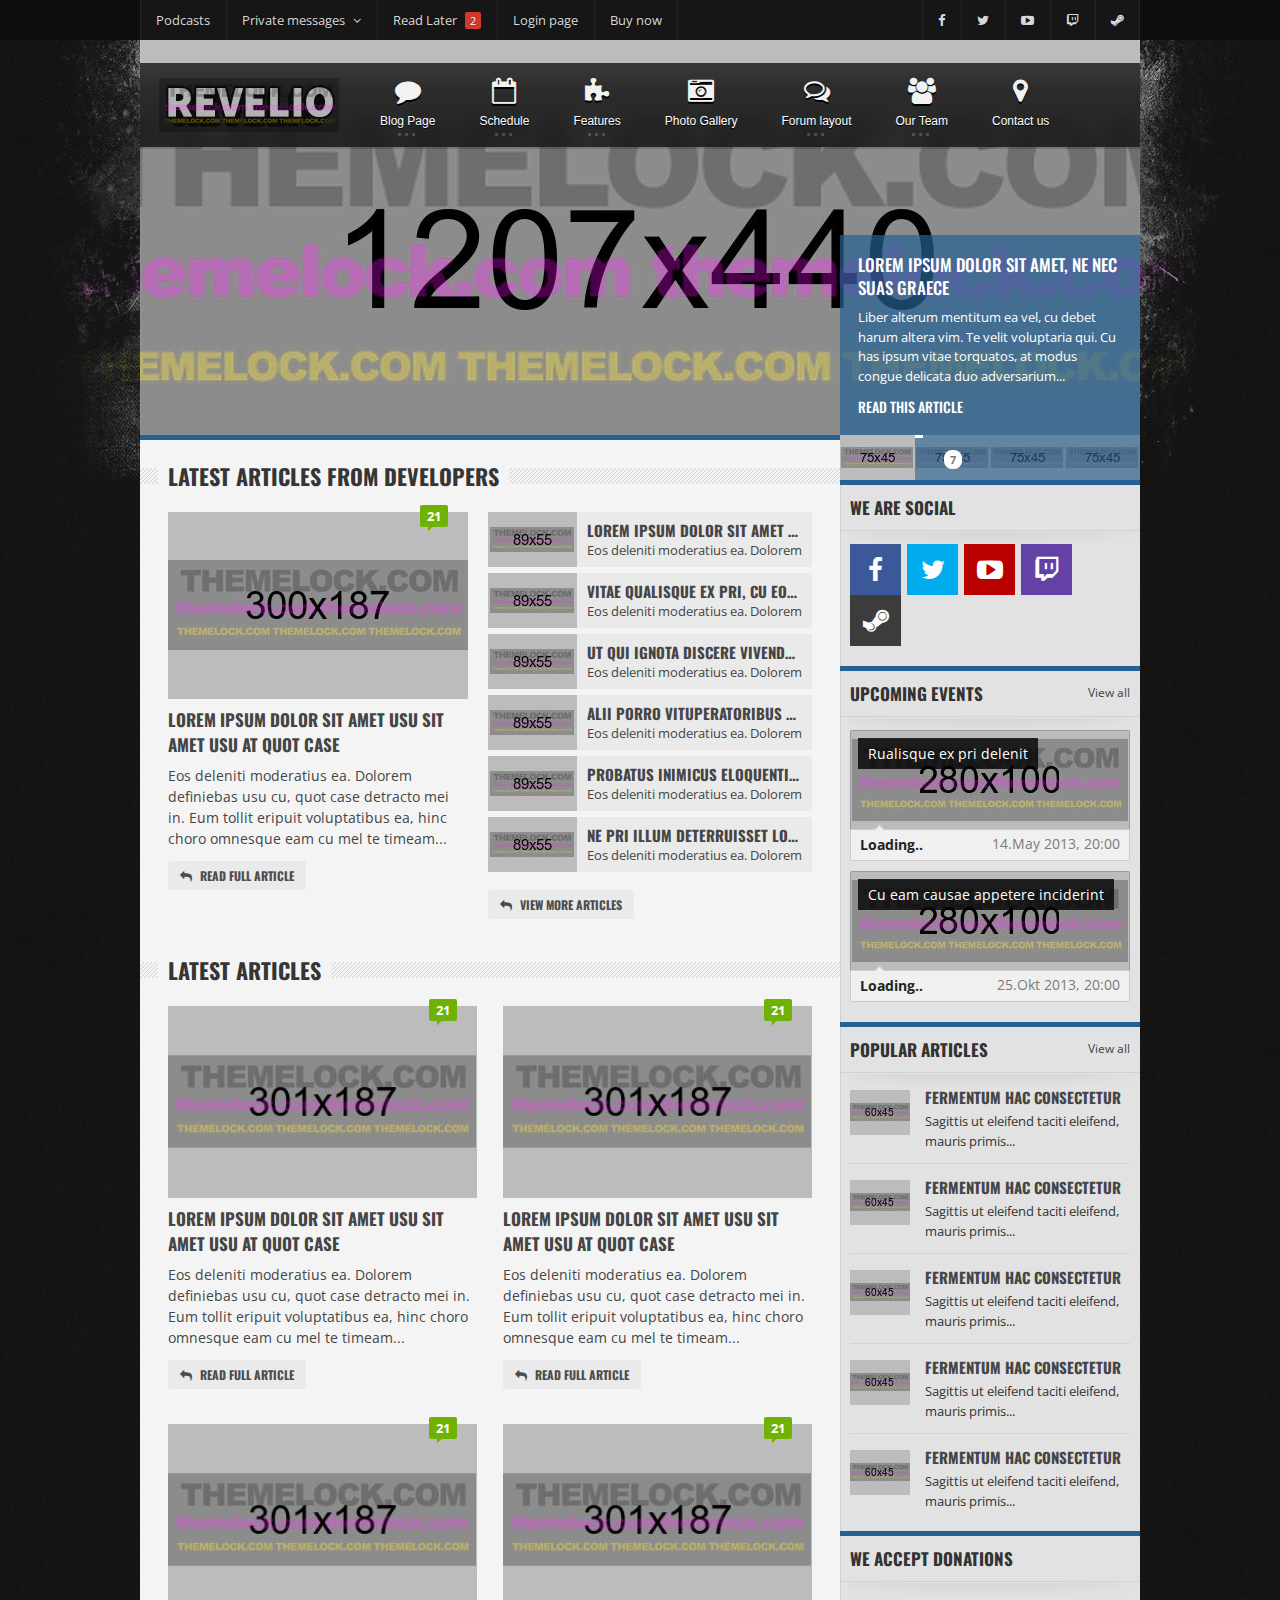
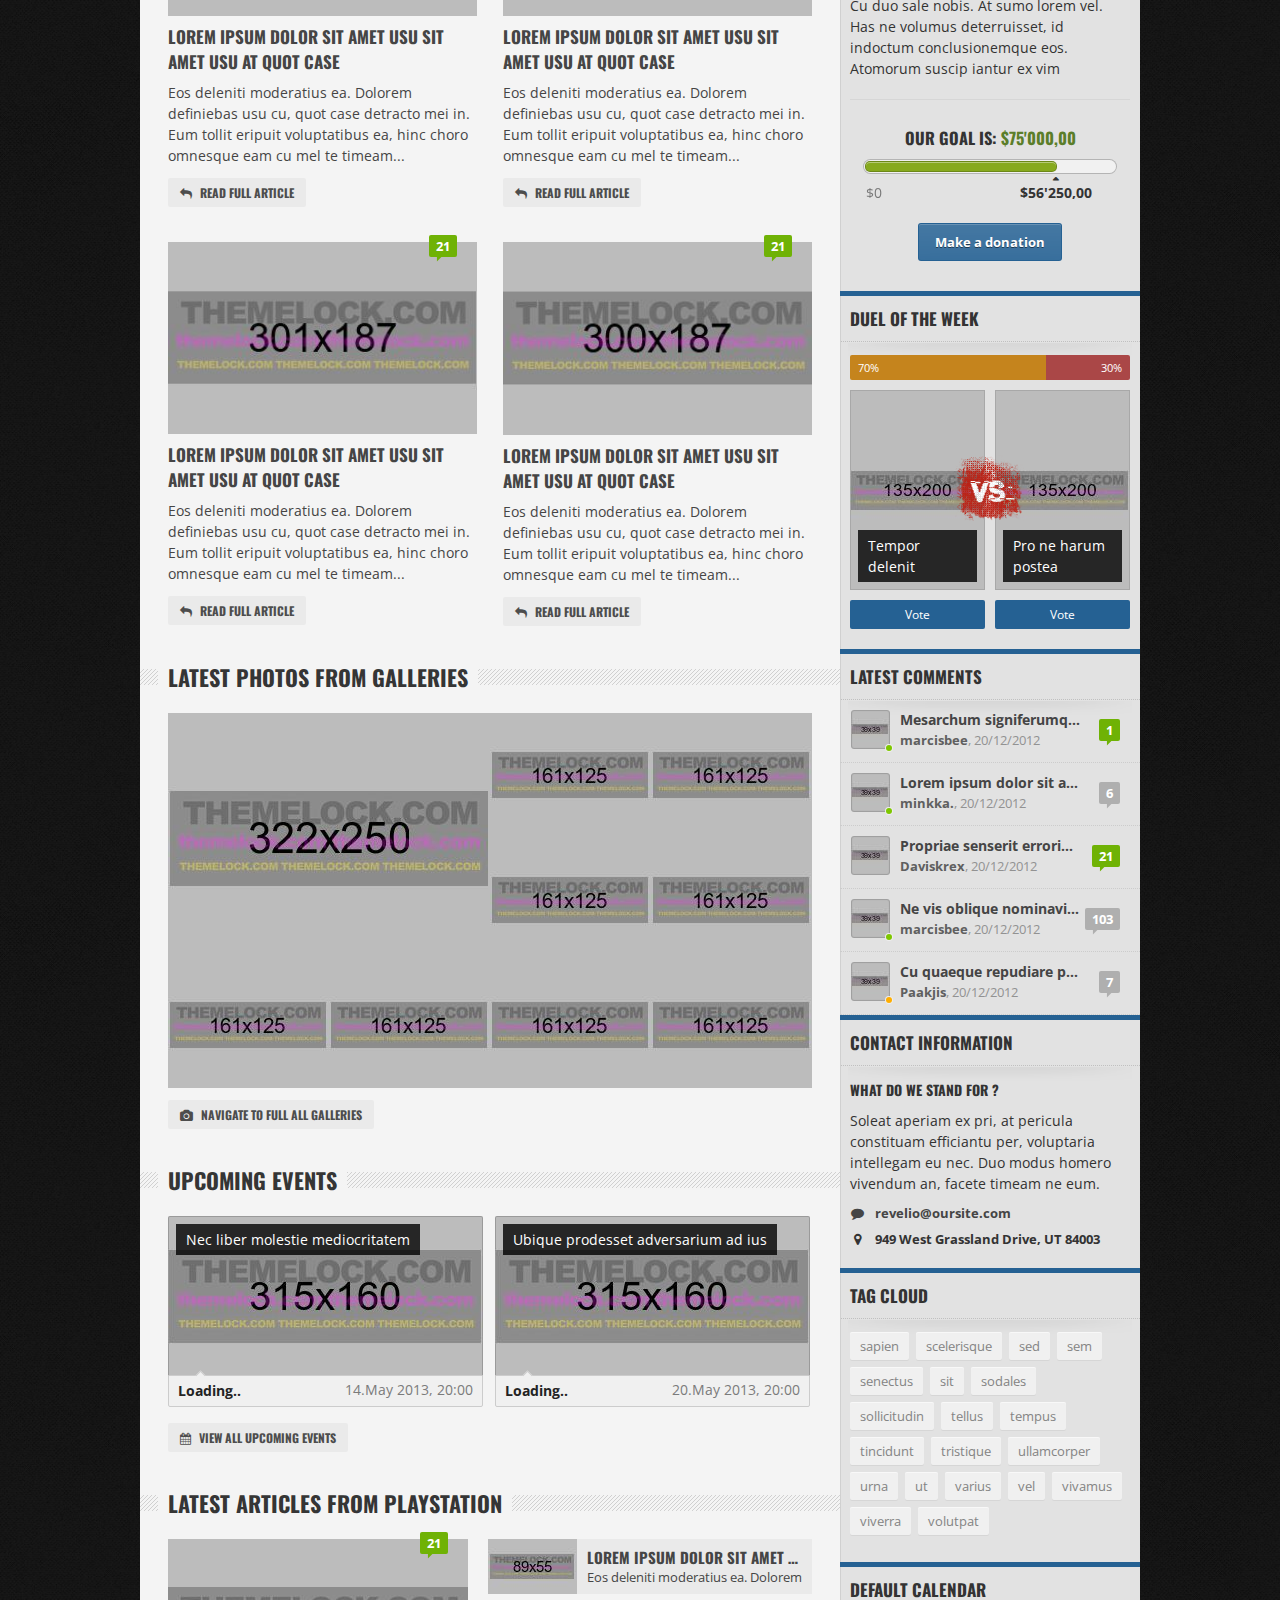
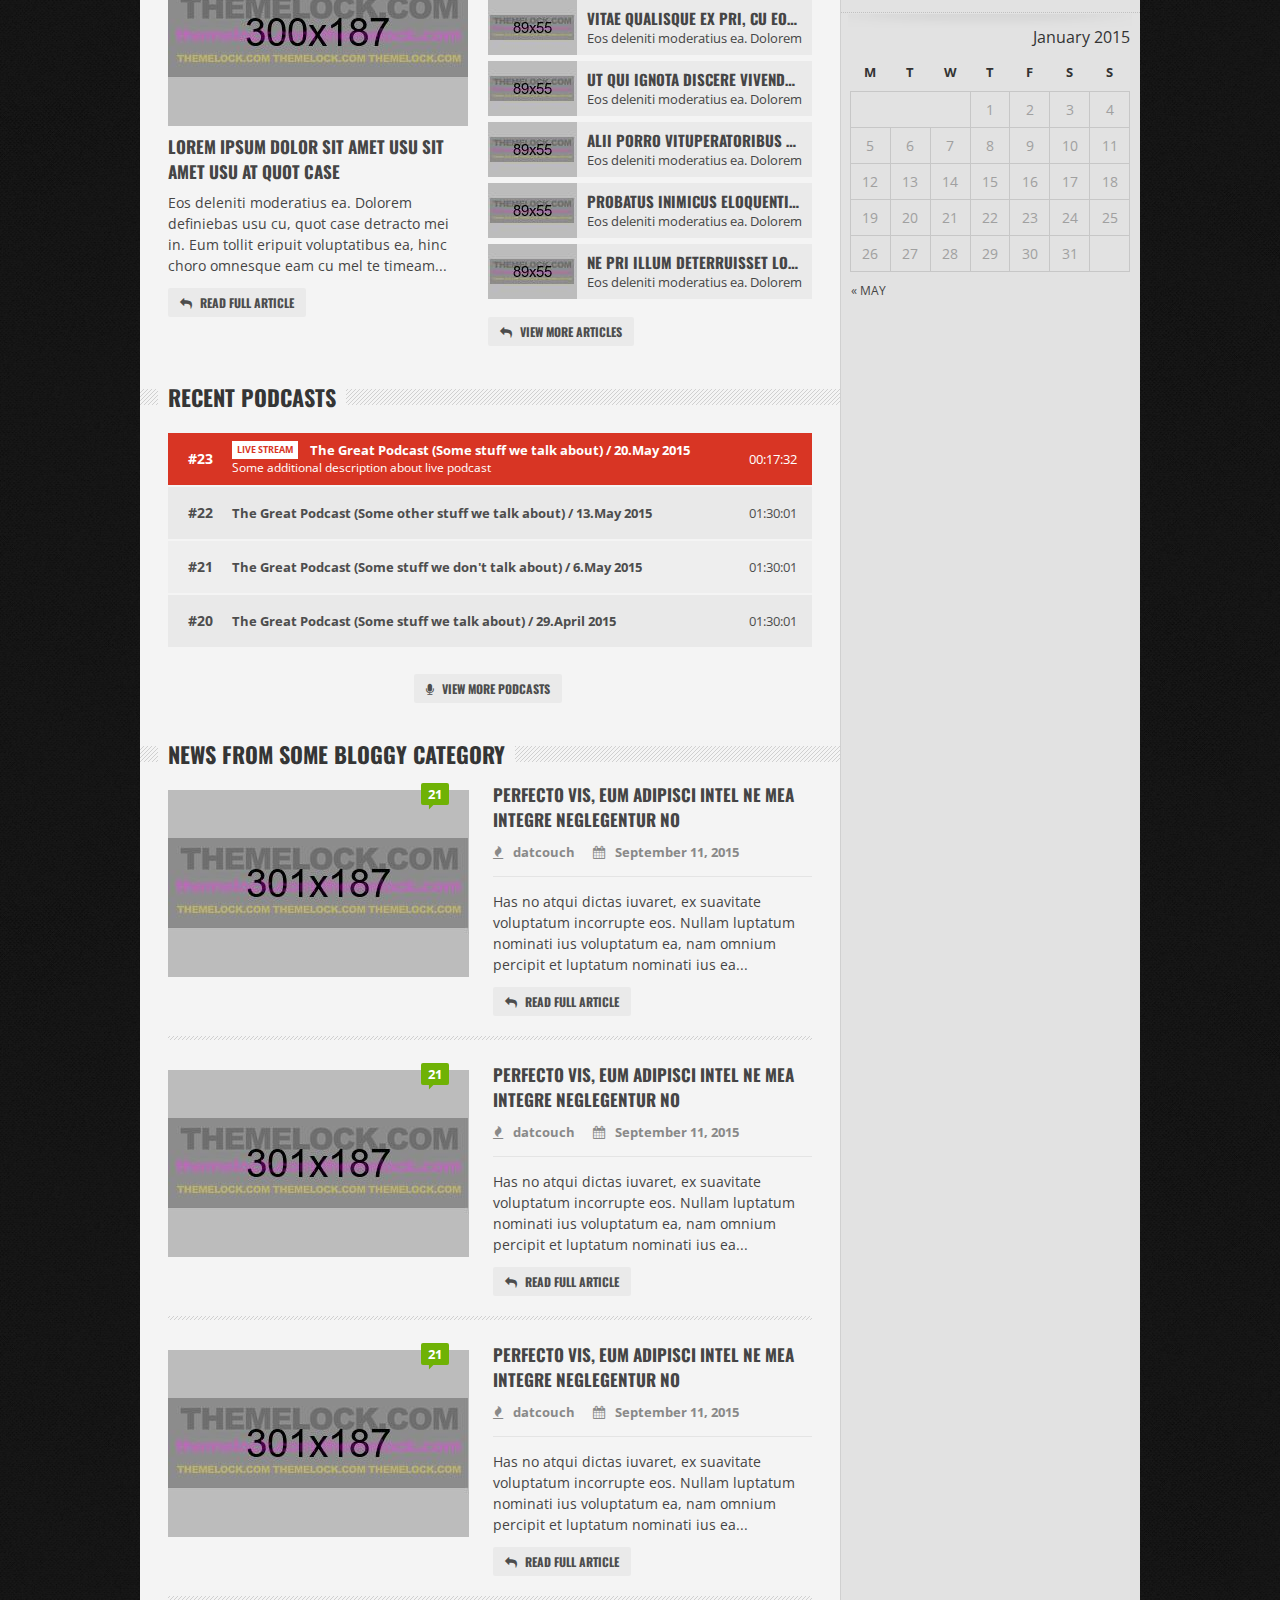
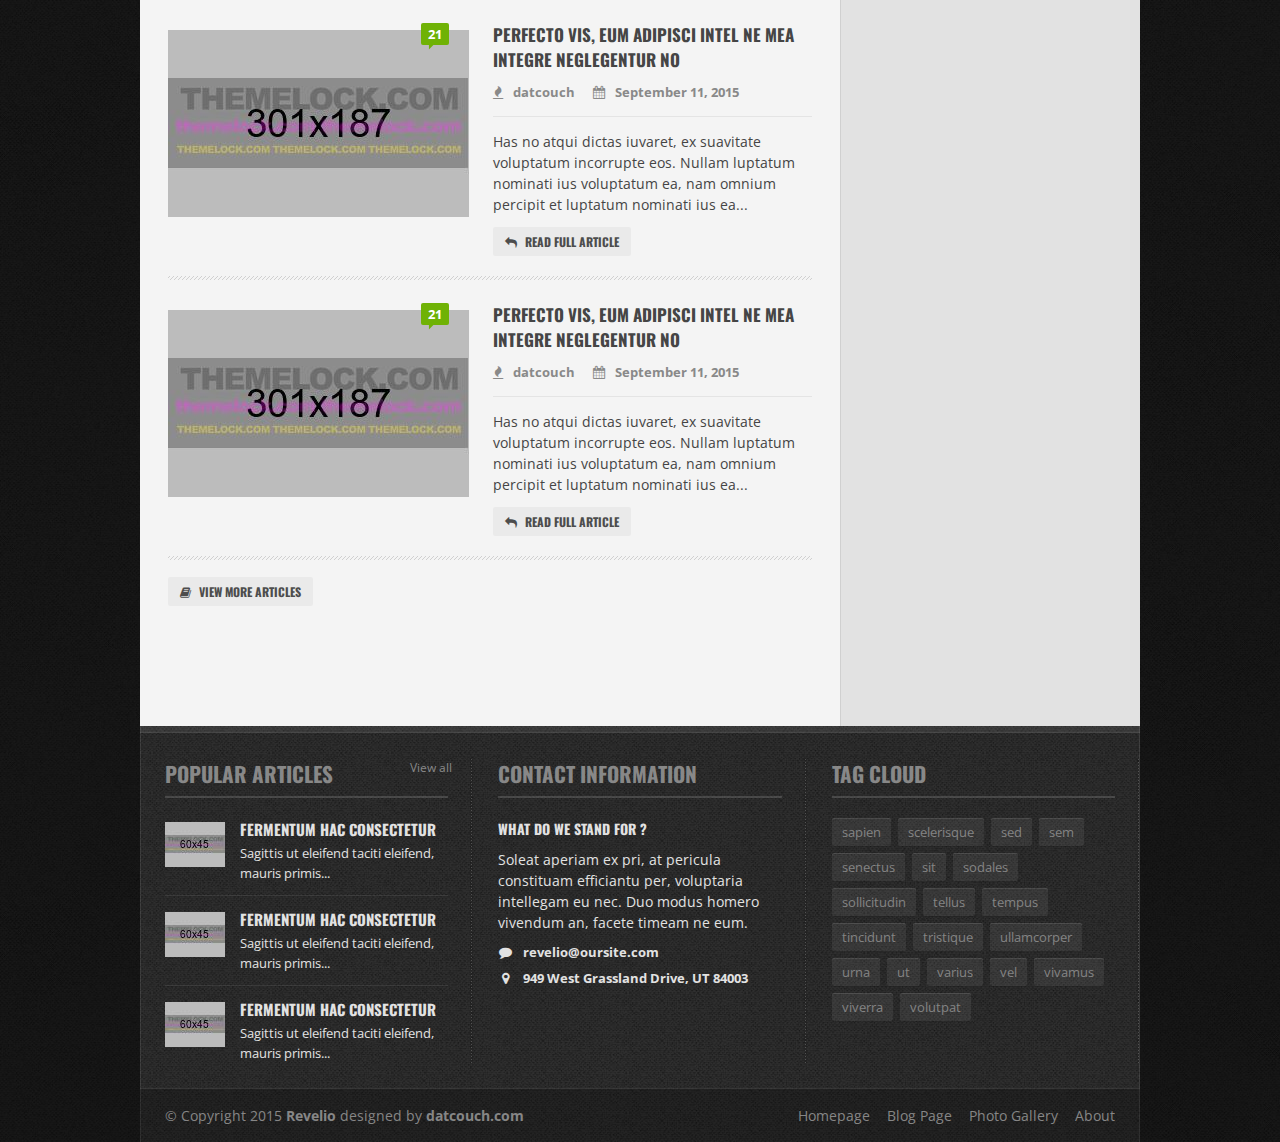
<file: site/index.html>
<!DOCTYPE HTML>
<html lang = "en">
	<head>
		<meta charset="utf-8" />
		<title>Revelio Theme | Homepage</title>
		<meta content="IE=edge" http-equiv="X-UA-Compatible" />
		<meta content="width=device-width, initial-scale=1" name="viewport" />
		<meta name="description" content="" />
		<meta name="keywords" content="" />
		<meta property="og:type" content="company" />
		<meta property="og:title" content="Revelio Theme | Homepage" />
		<meta property="og:image" content="" />
		<meta property="og:description" content="" />
		<meta property="og:url" content="http://datcouch.com" />
		<meta property="og:site_name" content="Revelio Theme | Homepage" />
		<link rel="shortcut icon" type="image/png" href="images/favicon.png" />
		<link rel="stylesheet" type="text/css" href="css/reset.css" media="screen" />
		<link rel="stylesheet" type="text/css" href="css/font-awesome.min.css" media="screen" />
		<link rel="stylesheet" type="text/css" href="css/dat-menu.css" media="screen" />
		<link rel="stylesheet" type="text/css" href="css/main-stylesheet.css" media="screen" />
		<link rel="stylesheet" type="text/css" href="css/responsive.css" media="screen" />
		<link rel="stylesheet" type="text/css" href="http://fonts.googleapis.com/css?family=Open+Sans:400,600,700|Oswald:300,400,700|Source+Sans+Pro:300,400,600,700&amp;subset=latin,latin-ext" />
		<!--[if lt IE 9 ]>
			<script src="https://oss.maxcdn.com/libs/html5shiv/3.7.0/html5shiv.js"></script>
			<script src="https://oss.maxcdn.com/libs/respond.js/1.4.2/respond.min.js"></script>
		<![endif]-->
		<style>
			#featured-img-1 {
				background-image: url(images/photos/image-1.jpg);
			}
			#featured-img-2 {
				background-image: url(images/photos/image-2.jpg);
			}
			#featured-img-3 {
				background-image: url(images/photos/image-3.jpg);
			}
			#featured-img-4 {
				background-image: url(images/photos/image-4.jpg);
			}

			/* Man content & sidebar top lne, default #256193 */
			#sidebar .panel,
			#main-box #main {
				border-top: 5px solid #256193;
			}

			/* Slider colors, default #256193 */
			a.featured-select,
			#slider-info .padding-box ul li:before,
			.home-article.right ul li a:hover {
				background-color: #256193;
			}

			/* Button color, default #256193 */
			.panel-duel-voting .panel-duel-vote a {
				background-color: #256193;
			}

			/* Menu background color, default #000 */
			#menu-bottom.blurred #menu > .blur-before:after {
				background-color: #000;
			}

			/* Top menu background, default #0D0D0D */
			#header-top {
				background: #0D0D0D;
			}

			/* Sidebar panel titles color, default #333333 */
			#sidebar .panel > h2 {
				color: #333333;
			}

			/* Main titles color, default #353535 */
			#main h2 span {
				color: #353535;
			}

			/* Selection color, default #256193 */
			::selection {
				background: #256193;
			}

			/* Links hover color, default #256193 */
			.article-icons a:hover,
			a:hover {
				color: #256193;
			}

			/* Image hover background, default #256193 */
			.article-image-out,
			.article-image {
				background: #256193;
			}

			/* Image hover icons color, default #256193 */
			span.article-image span .fa {
				color: #256193;
			}
		</style>
	</head>
	<!--<body class="no-slider">-->
	<body class="has-top-menu">
		<!-- BEGIN #slider-imgs -->
		<div id="slider-imgs">
			<div class="featured-img-box">
				<div id="featured-img-1" class="featured-img"></div>
				<div id="featured-img-2" class="featured-img invisible"></div>
				<div id="featured-img-3" class="featured-img invisible"></div>
				<div id="featured-img-4" class="featured-img invisible"></div>
			</div>
		<!-- END #slider-imgs -->
		</div>

		<!-- BEGIN #top-layer -->
		<div id="top-layer">
			<div id="header-top">
				<div class="wrapper">
					<ul class="right">
						<li><a href="#" target="_blank"><i class="fa fa-facebook"></i></a></li>
						<li><a href="#" target="_blank"><i class="fa fa-twitter"></i></a></li>
						<li><a href="#" target="_blank"><i class="fa fa-youtube-play"></i></a></li>
						<li><a href="#" target="_blank"><i class="fa fa-twitch"></i></a></li>
						<li><a href="#" target="_blank"><i class="fa fa-steam"></i></a></li>
					</ul>
					<ul class="load-responsive" rel="Top menu">
						<li><a href="podcasts.html">Podcasts</a></li>
						<li><a href="messages.html"><span>Private messages</span></a>
							<ul class="sub-menu">
								<li><a href="messages.html">Conversation list</a></li>
								<li><a href="messages-conversation.html">Single conversation</a></li>
								<li><a href="messages-write.html">Start new conversation</a></li>
							</ul>
						</li>
						<li><a href="#drop-the-bass">Read Later<small>2</small></a>
							<div class="drop">
								<div class="notify-header">Articles I should to read later</div>
								<!-- <div class="nofify-empty">
									<i class="fa fa-folder-open-o"></i>
									<b>No articles here yet</b>
									<span>You can save articles to read them later</span>
								</div> -->
								<ol class="notify-list">
									<li>
										<a href="post.html" class="notify-content">
											<span class="article-thumb"><img src="images/photos/image-35.jpg" alt="" /></span>
											<span class="notify-head">
												<span class="notify-user"><b>Lorem Ipsum</b></span>
											</span>
											<span class="notify-text">Facete eruditi an vis, vel utamur aliquid partiendo ex</span>
											<span class="notify-date">11:22, Sep 11, 2012</span>
										</a>
									</li>
									<li>
										<a href="post.html" class="notify-content">
											<span class="article-thumb"><img src="images/photos/image-36.jpg" alt="" /></span>
											<span class="notify-head">
												<span class="notify-user"><b>Lorem Ipsum 2</b></span>
											</span>
											<span class="notify-text">Te deserunt eleifend usu, patrioque eloquentiam qui in</span>
											<span class="notify-date">11:22, Sep 11, 2012</span>
										</a>
									</li>
								</ol>
								<div class="notify-footer"><a href="#clear-read-later">Clear this list</a></div>
							</div>
						</li>
						<li><a href="login.html">Login page</a></li>
						<li><a href="#">Buy now</a></li>
					</ul>
				</div>
			</div>
			<section id="content">
				<header id="header">
					<div id="menu-bottom">
						<!-- <nav id="menu" class="main-menu width-fluid"> -->
						<nav id="menu" class="main-menu">
							<div class="blur-before"></div>
							<a href="index.html" class="header-logo left"><img src="images/logo.png" class="logo" alt="Revelio" title="" /></a>
							<a href="#dat-menu" class="datmenu-prompt"><i class="fa fa-bars"></i>Show menu</a>
							<ul class="load-responsive" rel="Main menu">
								<li><a href="blog.html"><span><i class="fa fa-comment"></i><strong>Blog Page</strong></span></a>
									<ul class="sub-menu">
										<li><a href="post.html">Single Post</a></li>
										<li><a href="post-left.html">Sidebar on Left side</a></li>
										<li><a href="full-width.html">Full Width Page</a></li>
									</ul>
								</li>
								<li><a href="calendar.html"><span><i class="fa fa-calendar-o"></i><strong>Schedule</strong></span></a>
									<ul class="sub-menu">
										<li><a href="calendar.html">Calendar</a></li>
										<li><a href="events.html">Events List</a></li>
										<li><a href="events-single.html">Event Single</a></li>
									</ul>
								</li>
								<li><a href="shortcodes.html"><span><i class="fa fa-puzzle-piece"></i><strong>Features</strong></span></a>
									<ul class="sub-menu">
										<li><a href="shortcodes.html">Shortcodes</a></li>
										<li><a href="login.html">Login page</a></li>
										<li><a href="signup.html">Sign up page</a></li>
										<li><a href="messages.html">Private messages</a></li>
										<li><a href="games-single.html">Games detail page</a></li>
										<li><a href="podcasts.html">Podcast list</a></li>
										<li><a href="podcasts-single.html">Podcast single</a></li>
										<li><a href="404-page.html">404 Page</a></li>
									</ul>
								</li>
								<li><a href="photo-gallery.html"><i class="fa fa-camera-retro"></i><strong>Photo Gallery</strong></a></li>
								<li><a href="forum.html"><span><i class="fa fa-comments-o"></i><strong>Forum layout</strong></span></a>
									<ul class="sub-menu">
										<li><a href="forum.html">Forums layout</a></li>
										<li><a href="forum-threads.html">Forum threads list</a></li>
										<li><a href="forum-single.html">Single forum topic</a></li>
										<li><a href="forum-create.html">Create new topic</a></li>
									</ul>
								</li>
								<li><a href="team.html"><span><i class="fa fa-users"></i><strong>Our Team</strong></span></a>
									<ul class="sub-menu">
										<li><a href="team.html">Team Members</a></li>
										<li><a href="user-single.html">Member profile</a></li>
										<li><a href="user-single-blog.html">Members personal blog</a></li>
										<li><a href="user-single-guestbook.html">Member guest book</a></li>
										<li><a href="user-single-friends.html">Member friends list</a></li>
										<li><a href="user-single-instagram.html">Member Instagram photos</a></li>
									</ul>
								</li>
								<li><a href="contact-us.html"><i class="fa fa-map-marker"></i><strong>Contact us</strong></a></li>
								<!-- <li class="no-icon"><a href="#"><strong>Without icon</strong></a></li> -->
							</ul>
						</nav>
					</div>
					<div id="slider">
						<div id="slider-info">
							<div class="padding-box">
								<ul>
									<li>
										<h2><a href="post.html">Lorem ipsum dolor sit amet, ne nec suas graece</a></h2>
										<p>Liber alterum mentitum ea vel, cu debet harum altera vim. Te velit voluptaria qui. Cu has ipsum vitae torquatos, at modus congue delicata duo adversarium...</p>
										<a href="post.html" class="read-more-r">Read this article</a>
									</li>
									<li class="dis">
										<h2><a href="post.html">Lorem ipsum dolor sit amet, ne nec suas graece</a></h2>
										<p>Liber alterum mentitum ea vel, cu debet harum altera vim. Te velit voluptaria qui. Cu has ipsum vitae torquatos, at modus congue delicata duo adversarium...</p>
										<a href="post.html" class="read-more-r">Read this article</a>
									</li>
									<li class="dis">
										<h2><a href="post.html">Lorem ipsum dolor sit amet, ne nec suas graece</a></h2>
										<p>Liber alterum mentitum ea vel, cu debet harum altera vim. Te velit voluptaria qui. Cu has ipsum vitae torquatos, at modus congue delicata duo adversarium...</p>
										<a href="post.html" class="read-more-r">Read this article</a>
									</li>
									<li class="dis">
										<h2><a href="post.html">Lorem ipsum dolor sit amet, ne nec suas graece</a></h2>
										<p>Liber alterum mentitum ea vel, cu debet harum altera vim. Te velit voluptaria qui. Cu has ipsum vitae torquatos, at modus congue delicata duo adversarium...</p>
										<a href="post.html" class="read-more-r">Read this article</a>
									</li>
								</ul>
							</div>
							<a href="javascript: featSelect(1);" id="featSelect-1" class="featured-select this-active">
								<span class="w-bar" id="feat-countdown-bar-1">.</span>
								<span class="w-coin" id="feat-countdown-1">0</span>
								<img src="images/photos/image-5.jpg" alt="" title="" />
							</a>
							<a href="javascript: featSelect(2);" id="featSelect-2" class="featured-select">
								<span class="w-bar" id="feat-countdown-bar-2">.</span>
								<span class="w-coin" id="feat-countdown-2">0</span>
								<img src="images/photos/image-6.jpg" alt="" title="" />
							</a>
							<a href="javascript: featSelect(3);" id="featSelect-3" class="featured-select">
								<span class="w-bar" id="feat-countdown-bar-3">.</span>
								<span class="w-coin" id="feat-countdown-3">0</span>
								<img src="images/photos/image-7.jpg" alt="" title="" />
							</a>
							<a href="javascript: featSelect(4);" id="featSelect-4" class="featured-select">
								<span class="w-bar" id="feat-countdown-bar-4">.</span>
								<span class="w-coin" id="feat-countdown-4">0</span>
								<img src="images/photos/image-8.jpg" alt="" title="" />
							</a>
						</div>
					</div>
				</header>
				<div id="main-box">
					
					<div id="main">

						<!-- <div class="content-padding">
							<a href="podcasts-single.html" class="top-alert-message">
								<span><span class="pod-live">Custom message</span>An event is happening tonight 20:00! Be Prepared!</span>
							</a>
						</div> -->

						<h2><span>Latest Articles from Developers</span></h2>
						<div class="content-padding">
							<div class="home-article left">
								<span class="article-image-out">
									<span class="image-comments"><span>21</span></span>
									<span class="article-image">
										<span class="nth1 strike-tooltip" title="Read Article">
											<a href="post.html"><i class="fa fa-eye"></i></a>
										</span>
										<span class="nth2 strike-tooltip" title="Save to read later">
											<a href="#"><i class="fa fa-plus"></i></a>
										</span>
										<a href="post.html"><img src="images/photos/image-9.jpg" alt="" title="" /></a>
									</span>
								</span>
								<h3><a href="post.html">Lorem ipsum dolor sit amet usu sit amet usu at quot case</a></h3>
								<p>Eos deleniti moderatius ea. Dolorem definiebas usu cu, quot case detracto mei in. Eum tollit eripuit voluptatibus ea, hinc choro omnesque eam cu mel te timeam...</p>
								<div>
									<a href="post.html" class="defbutton"><i class="fa fa-reply"></i>Read full article</a>
								</div>
							</div>
							<div class="home-article right">
								<ul>
									<li>
										<a href="post.html">
											<span class="image-comments"><span>21</span></span>
											<img src="images/photos/image-10.jpg" alt="" title="" />
											<strong>Lorem ipsum dolor sit amet usu at</strong>
											<span class="a-txt">Eos deleniti moderatius ea. Dolorem</span>
										</a>
									</li>
									<li>
										<a href="post.html">
											<span class="image-comments inactive"><span>200</span></span>
											<img src="images/photos/image-11.jpg" alt="" title="" />
											<strong>Vitae qualisque ex pri, cu eos case tempor delenit.</strong>
											<span class="a-txt">Eos deleniti moderatius ea. Dolorem</span>
										</a>
									</li>
									<li>
										<a href="post.html">
											<span class="image-comments"><span>10</span></span>
											<img src="images/photos/image-12.jpg" alt="" title="" />
											<strong>Ut qui ignota discere vivendo, cu eam causae appetere</strong>
											<span class="a-txt">Eos deleniti moderatius ea. Dolorem</span>
										</a>
									</li>
									<li>
										<a href="post.html">
											<span class="image-comments"><span>9</span></span>
											<img src="images/photos/image-13.jpg" alt="" title="" />
											<strong>Alii porro vituperatoribus mea te</strong>
											<span class="a-txt">Eos deleniti moderatius ea. Dolorem</span>
										</a>
									</li>
									<li>
										<a href="post.html">
											<span class="image-comments"><span>3</span></span>
											<img src="images/photos/image-14.jpg" alt="" title="" />
											<strong>Probatus inimicus eloquentiam ea vel</strong>
											<span class="a-txt">Eos deleniti moderatius ea. Dolorem</span>
										</a>
									</li>
									<li>
										<a href="post.html">
											<span class="image-comments"><span>0</span></span>
											<img src="images/photos/image-15.jpg" alt="" title="" />
											<strong>Ne pri illum deterruisset lorem ornatus facilis ut mel</strong>
											<span class="a-txt">Eos deleniti moderatius ea. Dolorem</span>
										</a>
									</li>
								</ul>

								<div>
									<a href="#" class="defbutton"><i class="fa fa-reply"></i>View more articles</a>
								</div>
								
							</div>
							<div class="clear-float"></div>
						</div>

						<h2><span>Latest Articles</span></h2>
						<div class="content-padding">
							<div class="grid-articles">

								<!-- BEGIN .item -->
								<div class="item">
									
									<span class="article-image-out">
										<span class="image-comments"><span>21</span></span>
										<span class="article-image">
											<span class="nth1 strike-tooltip" title="Read Article">
												<a href="post.html"><i class="fa fa-eye"></i></a>
											</span>
											<span class="nth2 strike-tooltip" title="Save to read later">
												<a href="#"><i class="fa fa-plus"></i></a>
											</span>
											<a href="post.html"><img src="images/photos/image-25.jpg" alt="" title="" /></a>
										</span>
									</span>
									<h3><a href="post.html">Lorem ipsum dolor sit amet usu sit amet usu at quot case</a></h3>
									<p>Eos deleniti moderatius ea. Dolorem definiebas usu cu, quot case detracto mei in. Eum tollit eripuit voluptatibus ea, hinc choro omnesque eam cu mel te timeam...</p>
									<div>
										<a href="post.html" class="defbutton"><i class="fa fa-reply"></i>Read full article</a>
									</div>

								<!-- END .item -->
								</div>

								<!-- BEGIN .item -->
								<div class="item">
									
									<span class="article-image-out">
										<span class="image-comments"><span>21</span></span>
										<span class="article-image">
											<span class="nth1 strike-tooltip" title="Read Article">
												<a href="post.html"><i class="fa fa-eye"></i></a>
											</span>
											<span class="nth2 strike-tooltip" title="Save to read later">
												<a href="#"><i class="fa fa-plus"></i></a>
											</span>
											<a href="post.html"><img src="images/photos/image-26.jpg" alt="" title="" /></a>
										</span>
									</span>
									<h3><a href="post.html">Lorem ipsum dolor sit amet usu sit amet usu at quot case</a></h3>
									<p>Eos deleniti moderatius ea. Dolorem definiebas usu cu, quot case detracto mei in. Eum tollit eripuit voluptatibus ea, hinc choro omnesque eam cu mel te timeam...</p>
									<div>
										<a href="post.html" class="defbutton"><i class="fa fa-reply"></i>Read full article</a>
									</div>

								<!-- END .item -->
								</div>

								<!-- BEGIN .item -->
								<div class="item">
									
									<span class="article-image-out">
										<span class="image-comments"><span>21</span></span>
										<span class="article-image">
											<span class="nth1 strike-tooltip" title="Read Article">
												<a href="post.html"><i class="fa fa-eye"></i></a>
											</span>
											<span class="nth2 strike-tooltip" title="Save to read later">
												<a href="#"><i class="fa fa-plus"></i></a>
											</span>
											<a href="post.html"><img src="images/photos/image-27.jpg" alt="" title="" /></a>
										</span>
									</span>
									<h3><a href="post.html">Lorem ipsum dolor sit amet usu sit amet usu at quot case</a></h3>
									<p>Eos deleniti moderatius ea. Dolorem definiebas usu cu, quot case detracto mei in. Eum tollit eripuit voluptatibus ea, hinc choro omnesque eam cu mel te timeam...</p>
									<div>
										<a href="post.html" class="defbutton"><i class="fa fa-reply"></i>Read full article</a>
									</div>

								<!-- END .item -->
								</div>

								<!-- BEGIN .item -->
								<div class="item">
									
									<span class="article-image-out">
										<span class="image-comments"><span>21</span></span>
										<span class="article-image">
											<span class="nth1 strike-tooltip" title="Read Article">
												<a href="post.html"><i class="fa fa-eye"></i></a>
											</span>
											<span class="nth2 strike-tooltip" title="Save to read later">
												<a href="#"><i class="fa fa-plus"></i></a>
											</span>
											<a href="post.html"><img src="images/photos/image-28.jpg" alt="" title="" /></a>
										</span>
									</span>
									<h3><a href="post.html">Lorem ipsum dolor sit amet usu sit amet usu at quot case</a></h3>
									<p>Eos deleniti moderatius ea. Dolorem definiebas usu cu, quot case detracto mei in. Eum tollit eripuit voluptatibus ea, hinc choro omnesque eam cu mel te timeam...</p>
									<div>
										<a href="post.html" class="defbutton"><i class="fa fa-reply"></i>Read full article</a>
									</div>

								<!-- END .item -->
								</div>

								<!-- BEGIN .item -->
								<div class="item">
									
									<span class="article-image-out">
										<span class="image-comments"><span>21</span></span>
										<span class="article-image">
											<span class="nth1 strike-tooltip" title="Read Article">
												<a href="post.html"><i class="fa fa-eye"></i></a>
											</span>
											<span class="nth2 strike-tooltip" title="Save to read later">
												<a href="#"><i class="fa fa-plus"></i></a>
											</span>
											<a href="post.html"><img src="images/photos/image-29.jpg" alt="" title="" /></a>
										</span>
									</span>
									<h3><a href="post.html">Lorem ipsum dolor sit amet usu sit amet usu at quot case</a></h3>
									<p>Eos deleniti moderatius ea. Dolorem definiebas usu cu, quot case detracto mei in. Eum tollit eripuit voluptatibus ea, hinc choro omnesque eam cu mel te timeam...</p>
									<div>
										<a href="post.html" class="defbutton"><i class="fa fa-reply"></i>Read full article</a>
									</div>

								<!-- END .item -->
								</div>

								<!-- BEGIN .item -->
								<div class="item">
									
									<span class="article-image-out">
										<span class="image-comments"><span>21</span></span>
										<span class="article-image">
											<span class="nth1 strike-tooltip" title="Read Article">
												<a href="post.html"><i class="fa fa-eye"></i></a>
											</span>
											<span class="nth2 strike-tooltip" title="Save to read later">
												<a href="#"><i class="fa fa-plus"></i></a>
											</span>
											<a href="post.html"><img src="images/photos/image-9.jpg" alt="" title="" /></a>
										</span>
									</span>
									<h3><a href="post.html">Lorem ipsum dolor sit amet usu sit amet usu at quot case</a></h3>
									<p>Eos deleniti moderatius ea. Dolorem definiebas usu cu, quot case detracto mei in. Eum tollit eripuit voluptatibus ea, hinc choro omnesque eam cu mel te timeam...</p>
									<div>
										<a href="post.html" class="defbutton"><i class="fa fa-reply"></i>Read full article</a>
									</div>

								<!-- END .item -->
								</div>

							</div>
						</div>
						
						
						<h2><span>Latest photos from galleries</span></h2>
						<div class="content-padding">
							
							<div class="photo-block">
								<div class="big-block">
									<span class="article-image-out">
										<span class="image-comments inactive"><span>101</span></span>
										<span class="article-image single-icon">
											<span class="nth1 strike-tooltip" title="View Photo">
												<a href="photos-single.html"><i class="fa fa-eye"></i></a>
											</span>
											<a href="photos-single.html"><img src="images/photos/image-16.jpg" alt="" title="" /></a>
										</span>
									</span>
								</div>
								
								<div class="small-block">
									<span class="article-image-out">
										<span class="image-comments"><span>32</span></span>
										<span class="article-image small-icons">
											<span class="nth1">
												<a href="photos-single.html"><i class="fa fa-eye"></i></a>
											</span>
											<a href="photos-single.html"><img src="images/photos/image-17.jpg" alt="" title="" /></a>
										</span>
									</span>
								</div>
								<div class="small-block">
									<span class="article-image-out">
										<span class="image-comments"><span>5</span></span>
										<span class="article-image small-icons">
											<span class="nth1">
												<a href="photos-single.html"><i class="fa fa-eye"></i></a>
											</span>
											<a href="photos-single.html"><img src="images/photos/image-18.jpg" alt="" title="" /></a>
										</span>
									</span>
								</div>
								<div class="small-block">
									<span class="article-image-out">
										<span class="image-comments"><span>32</span></span>
										<span class="article-image small-icons">
											<span class="nth1">
												<a href="photos-single.html"><i class="fa fa-eye"></i></a>
											</span>
											<a href="photos-single.html"><img src="images/photos/image-19.jpg" alt="" title="" /></a>
										</span>
									</span>
								</div>
								<div class="small-block">
									<span class="article-image-out">
										<span class="image-comments"><span>5</span></span>
										<span class="article-image small-icons">
											<span class="nth1">
												<a href="photos-single.html"><i class="fa fa-eye"></i></a>
											</span>
											<a href="photos-single.html"><img src="images/photos/image-20.jpg" alt="" title="" /></a>
										</span>
									</span>
								</div>
								
								<div class="small-block">
									<span class="article-image-out">
										<span class="image-comments"><span>32</span></span>
										<span class="article-image small-icons">
											<span class="nth1">
												<a href="photos-single.html"><i class="fa fa-eye"></i></a>
											</span>
											<a href="photos-single.html"><img src="images/photos/image-21.jpg" alt="" title="" /></a>
										</span>
									</span>
								</div>
								<div class="small-block">
									<span class="article-image-out">
										<span class="image-comments"><span>5</span></span>
										<span class="article-image small-icons">
											<span class="nth1">
												<a href="photos-single.html"><i class="fa fa-eye"></i></a>
											</span>
											<a href="photos-single.html"><img src="images/photos/image-22.jpg" alt="" title="" /></a>
										</span>
									</span>
								</div>
								<div class="small-block">
									<span class="article-image-out">
										<span class="image-comments"><span>32</span></span>
										<span class="article-image small-icons">
											<span class="nth1">
												<a href="photos-single.html"><i class="fa fa-eye"></i></a>
											</span>
											<a href="photos-single.html"><img src="images/photos/image-23.jpg" alt="" title="" /></a>
										</span>
									</span>
								</div>
								<div class="small-block">
									<span class="article-image-out">
										<span class="image-comments"><span>5</span></span>
										<span class="article-image small-icons">
											<span class="nth1">
												<a href="photos-single.html"><i class="fa fa-eye"></i></a>
											</span>
											<a href="photos-single.html"><img src="images/photos/image-24.jpg" alt="" title="" /></a>
										</span>
									</span>
								</div>
								
								<div class="clear-float"></div>
							</div>
							
							<div>
								<a href="photos.html" class="defbutton"><i class="fa fa-camera"></i>Navigate to full all galleries</a>
							</div>
							
						</div>
						
						
						<h2><span>Upcoming Events</span></h2>
						<div class="content-padding">
							
							<div class="panel-games-lobby full-page">
								<ol>
									<li>
										<div class="lobby-block" style="background:url(images/photos/image-39.jpg) no-repeat center;">
											<span class="caption">Nec liber molestie mediocritatem</span>
											<div class="join-button">
												<a href="events-single.html">View event page</a>
											</div>
										</div>
										<div class="lobby-info">
											<span class="right">14.May 2013, 20:00</span>
											<span class="left"><b class="countdown-text" rel="1428482400">Loading..</span></b>
											<div class="clear-float"></div>
										</div>
									</li>

									<li>
										<div class="lobby-block" style="background:url(images/photos/image-40.jpg) no-repeat center;">
											<span class="caption">Ubique prodesset adversarium ad ius</span>
											<div class="join-button">
												<a href="events-single.html">View event page</a>
											</div>
										</div>
										<div class="lobby-info">
											<span class="right">20.May 2013, 20:00</span>
											<span class="left"><b class="countdown-text" rel="1428882400">Loading..</span></b>
											<div class="clear-float"></div>
										</div>
									</li>
								</ol>
								<div class="clear-float"></div>
							</div>
							<div style="margin-top:-16px;">
								<a href="events.html" class="defbutton"><i class="fa fa-calendar"></i>View all upcoming events</a>
							</div>
							
						</div>

						<h2><span>Latest Articles from Playstation</span></h2>
						<div class="content-padding">
							<div class="home-article left">
								<span class="article-image-out">
									<span class="image-comments"><span>21</span></span>
									<span class="article-image">
										<span class="nth1 strike-tooltip" title="Read Article">
											<a href="post.html"><i class="fa fa-eye"></i></a>
										</span>
										<span class="nth2 strike-tooltip" title="Save to read later">
											<a href="#"><i class="fa fa-plus"></i></a>
										</span>
										<a href="post.html"><img src="images/photos/image-9.jpg" alt="" title="" /></a>
									</span>
								</span>
								<h3><a href="post.html">Lorem ipsum dolor sit amet usu sit amet usu at quot case</a></h3>
								<p>Eos deleniti moderatius ea. Dolorem definiebas usu cu, quot case detracto mei in. Eum tollit eripuit voluptatibus ea, hinc choro omnesque eam cu mel te timeam...</p>
								<div>
									<a href="post.html" class="defbutton"><i class="fa fa-reply"></i>Read full article</a>
								</div>
							</div>
							<div class="home-article right">
								<ul>
									<li>
										<a href="post.html">
											<span class="image-comments"><span>21</span></span>
											<img src="images/photos/image-10.jpg" alt="" title="" />
											<strong>Lorem ipsum dolor sit amet usu at</strong>
											<span class="a-txt">Eos deleniti moderatius ea. Dolorem</span>
										</a>
									</li>
									<li>
										<a href="post.html">
											<span class="image-comments inactive"><span>200</span></span>
											<img src="images/photos/image-11.jpg" alt="" title="" />
											<strong>Vitae qualisque ex pri, cu eos case tempor delenit.</strong>
											<span class="a-txt">Eos deleniti moderatius ea. Dolorem</span>
										</a>
									</li>
									<li>
										<a href="post.html">
											<span class="image-comments"><span>10</span></span>
											<img src="images/photos/image-12.jpg" alt="" title="" />
											<strong>Ut qui ignota discere vivendo, cu eam causae appetere</strong>
											<span class="a-txt">Eos deleniti moderatius ea. Dolorem</span>
										</a>
									</li>
									<li>
										<a href="post.html">
											<span class="image-comments"><span>9</span></span>
											<img src="images/photos/image-13.jpg" alt="" title="" />
											<strong>Alii porro vituperatoribus mea te</strong>
											<span class="a-txt">Eos deleniti moderatius ea. Dolorem</span>
										</a>
									</li>
									<li>
										<a href="post.html">
											<span class="image-comments"><span>3</span></span>
											<img src="images/photos/image-14.jpg" alt="" title="" />
											<strong>Probatus inimicus eloquentiam ea vel</strong>
											<span class="a-txt">Eos deleniti moderatius ea. Dolorem</span>
										</a>
									</li>
									<li>
										<a href="post.html">
											<span class="image-comments"><span>0</span></span>
											<img src="images/photos/image-15.jpg" alt="" title="" />
											<strong>Ne pri illum deterruisset lorem ornatus facilis ut mel</strong>
											<span class="a-txt">Eos deleniti moderatius ea. Dolorem</span>
										</a>
									</li>
								</ul>

								<div>
									<a href="#" class="defbutton"><i class="fa fa-reply"></i>View more articles</a>
								</div>
								
							</div>
							<div class="clear-float"></div>
						</div>
						
						
						<h2><span>Recent Podcasts</span></h2>
						<div class="content-padding">
							
							<div class="podcast-list">
								<a href="podcasts-single.html" class="item podcast-live">
									<span class="podcast-li-nr">#23</span>
									<span class="podcast-li-title"><span class="pod-live">LIVE STREAM</span>The Great Podcast (Some stuff we talk about) / 20.May 2015<strong>Some additional description about live podcast</strong></span>
									<span class="podcast-li-time">00:17:32</span>
								</a>
								<a href="podcasts-single.html" class="item">
									<span class="podcast-li-nr">#22</span>
									<span class="podcast-li-title">The Great Podcast (Some other stuff we talk about) / 13.May 2015</span>
									<span class="podcast-li-time">01:30:01</span>
								</a>
								<a href="podcasts-single.html" class="item">
									<span class="podcast-li-nr">#21</span>
									<span class="podcast-li-title">The Great Podcast (Some stuff we don't talk about) / 6.May 2015</span>
									<span class="podcast-li-time">01:30:01</span>
								</a>
								<a href="podcasts-single.html" class="item">
									<span class="podcast-li-nr">#20</span>
									<span class="podcast-li-title">The Great Podcast (Some stuff we talk about) / 29.April 2015</span>
									<span class="podcast-li-time">01:30:01</span>
								</a>
							</div>
							<div>
								<center><a href="podcasts.html" class="defbutton"><i class="fa fa-microphone"></i>View more podcasts</a></center>
							</div>
							
						</div>
						
						
						<h2><span>News from some bloggy category</span></h2>
						<div class="content-padding">
							
							<div class="article-promo">
								<div class="article-photo">
									<span class="article-image-out">
										<span class="image-comments"><span>21</span></span>
										<span class="article-image">
											<span class="nth1 strike-tooltip" title="Read Article">
												<a href="post.html"><i class="fa fa-eye"></i></a>
											</span>
											<span class="nth2 strike-tooltip" title="Save to read later">
												<a href="#"><i class="fa fa-plus"></i></a>
											</span>
											<a href="post.html"><img src="images/photos/image-25.jpg" alt="" title="" /></a>
										</span>
									</span>
								</div>
								
								<div class="article-content">
									<h3><a href="post.html">Perfecto vis, eum adipisci intel ne mea integre neglegentur no</a></h3>
									<div class="article-icons">
										<a href="user-single.html" class="user-tooltip"><i class="fa fa-fire"></i>datcouch</a>
										<a href="#"><i class="fa fa-calendar"></i>September 11, 2015</a>
									</div>
									<p>Has no atqui dictas iuvaret, ex suavitate voluptatum incorrupte eos. Nullam luptatum nominati ius voluptatum ea, nam omnium percipit et luptatum nominati ius ea...</p>
									<a href="post.html" class="defbutton"><i class="fa fa-reply"></i>Read full article</a>
								</div>
							</div>
							
							<div class="clear-float do-the-split"></div>
							
							<div class="article-promo">
								<div class="article-photo">
									<span class="article-image-out">
										<span class="image-comments"><span>21</span></span>
										<span class="article-image">
											<span class="nth1 strike-tooltip" title="Read Article">
												<a href="post.html"><i class="fa fa-eye"></i></a>
											</span>
											<span class="nth2 strike-tooltip" title="Save to read later">
												<a href="#"><i class="fa fa-plus"></i></a>
											</span>
											<a href="post.html"><img src="images/photos/image-26.jpg" alt="" title="" /></a>
										</span>
									</span>
								</div>
								
								<div class="article-content">
									<h3><a href="post.html">Perfecto vis, eum adipisci intel ne mea integre neglegentur no</a></h3>
									<div class="article-icons">
										<a href="user-single.html" class="user-tooltip"><i class="fa fa-fire"></i>datcouch</a>
										<a href="#"><i class="fa fa-calendar"></i>September 11, 2015</a>
									</div>
									<p>Has no atqui dictas iuvaret, ex suavitate voluptatum incorrupte eos. Nullam luptatum nominati ius voluptatum ea, nam omnium percipit et luptatum nominati ius ea...</p>
									<a href="post.html" class="defbutton"><i class="fa fa-reply"></i>Read full article</a>
								</div>
							</div>
							
							<div class="clear-float do-the-split"></div>
							
							<div class="article-promo">
								<div class="article-photo">
									<span class="article-image-out">
										<span class="image-comments"><span>21</span></span>
										<span class="article-image">
											<span class="nth1 strike-tooltip" title="Read Article">
												<a href="post.html"><i class="fa fa-eye"></i></a>
											</span>
											<span class="nth2 strike-tooltip" title="Save to read later">
												<a href="#"><i class="fa fa-plus"></i></a>
											</span>
											<a href="post.html"><img src="images/photos/image-27.jpg" alt="" title="" /></a>
										</span>
									</span>
								</div>
								
								<div class="article-content">
									<h3><a href="post.html">Perfecto vis, eum adipisci intel ne mea integre neglegentur no</a></h3>
									<div class="article-icons">
										<a href="user-single.html" class="user-tooltip"><i class="fa fa-fire"></i>datcouch</a>
										<a href="#"><i class="fa fa-calendar"></i>September 11, 2015</a>
									</div>
									<p>Has no atqui dictas iuvaret, ex suavitate voluptatum incorrupte eos. Nullam luptatum nominati ius voluptatum ea, nam omnium percipit et luptatum nominati ius ea...</p>
									<a href="post.html" class="defbutton"><i class="fa fa-reply"></i>Read full article</a>
								</div>
							</div>
							
							<div class="clear-float do-the-split"></div>
							
							<div class="article-promo">
								<div class="article-photo">
									<span class="article-image-out">
										<span class="image-comments"><span>21</span></span>
										<span class="article-image">
											<span class="nth1 strike-tooltip" title="Read Article">
												<a href="post.html"><i class="fa fa-eye"></i></a>
											</span>
											<span class="nth2 strike-tooltip" title="Save to read later">
												<a href="#"><i class="fa fa-plus"></i></a>
											</span>
											<a href="post.html"><img src="images/photos/image-28.jpg" alt="" title="" /></a>
										</span>
									</span>
								</div>
								
								<div class="article-content">
									<h3><a href="post.html">Perfecto vis, eum adipisci intel ne mea integre neglegentur no</a></h3>
									<div class="article-icons">
										<a href="user-single.html" class="user-tooltip"><i class="fa fa-fire"></i>datcouch</a>
										<a href="#"><i class="fa fa-calendar"></i>September 11, 2015</a>
									</div>
									<p>Has no atqui dictas iuvaret, ex suavitate voluptatum incorrupte eos. Nullam luptatum nominati ius voluptatum ea, nam omnium percipit et luptatum nominati ius ea...</p>
									<a href="post.html" class="defbutton"><i class="fa fa-reply"></i>Read full article</a>
								</div>
							</div>
							
							<div class="clear-float do-the-split"></div>
							
							<div class="article-promo">
								<div class="article-photo">
									<span class="article-image-out">
										<span class="image-comments"><span>21</span></span>
										<span class="article-image">
											<span class="nth1 strike-tooltip" title="Read Article">
												<a href="post.html"><i class="fa fa-eye"></i></a>
											</span>
											<span class="nth2 strike-tooltip" title="Save to read later">
												<a href="#"><i class="fa fa-plus"></i></a>
											</span>
											<a href="post.html"><img src="images/photos/image-29.jpg" alt="" title="" /></a>
										</span>
									</span>
								</div>
								
								<div class="article-content">
									<h3><a href="post.html">Perfecto vis, eum adipisci intel ne mea integre neglegentur no</a></h3>
									<div class="article-icons">
										<a href="user-single.html" class="user-tooltip"><i class="fa fa-fire"></i>datcouch</a>
										<a href="#"><i class="fa fa-calendar"></i>September 11, 2015</a>
									</div>
									<p>Has no atqui dictas iuvaret, ex suavitate voluptatum incorrupte eos. Nullam luptatum nominati ius voluptatum ea, nam omnium percipit et luptatum nominati ius ea...</p>
									<a href="post.html" class="defbutton"><i class="fa fa-reply"></i>Read full article</a>
								</div>
							</div>
							<div class="clear-float do-the-split" style="margin-bottom:5px;"></div>
							
							<div>
								<a href="blog.html" class="defbutton"><i class="fa fa-book"></i>View more articles</a>
							</div>
							
						</div>
						
						
						
					</div>
					
					<!-- BEGIN #sidebar -->
					<div id="sidebar">
						
						<!-- BEGIN .panel -->
						<div class="panel">
							<h2>We are social</h2>
							<div class="panel-content socialize">
								
								<a href="#" target="_blank" class="strike-tooltip s-fb" title="Visit Facebook"><i class="fa fa-facebook"></i></a>
								<a href="#" target="_blank" class="strike-tooltip s-tw" title="Visit Twitter"><i class="fa fa-twitter"></i></a>
								<a href="#" target="_blank" class="strike-tooltip s-yt" title="Visit YouTube"><i class="fa fa-youtube-play"></i></a>
								<a href="#" target="_blank" class="strike-tooltip s-tc" title="Visit Twitch"><i class="fa fa-twitch"></i></a>
								<a href="#" target="_blank" class="strike-tooltip s-st" title="Visit Steam"><i class="fa fa-steam"></i></a>
								
							</div>
						<!-- END .panel -->
						</div>
						
						<!-- BEGIN .panel -->
						<div class="panel">
							<h2>Upcoming Events</h2>
							<div class="top-right"><a href="#">View all</a></div>
							<div class="panel-content">
								
								<div class="panel-games-lobby">
									<ol>
										<li>
											<div class="lobby-block" style="background:url(images/photos/image-38.jpg) no-repeat center;">
												<span class="caption">Rualisque ex pri delenit</span>
												<div class="join-button">
													<a href="#">View event page</a>
												</div>
											</div>
											<div class="lobby-info">
												<span class="right">14.May 2013, 20:00</span>
												<span class="left"><b class="countdown-text" rel="1428482400">Loading..</span></b>
												<div class="clear-float"></div>
											</div>
										</li>

										<li>
											<div class="lobby-block" style="background:url(images/photos/image-37.jpg) no-repeat center;">
												<span class="caption">Cu eam causae appetere inciderint</span>
												<div class="join-button">
													<a href="#">View event page</a>
												</div>
											</div>
											<div class="lobby-info">
												<span class="right">25.Okt 2013, 20:00</span>
												<span class="left"><b class="countdown-text" rel="1428482400">Loading..</span></b>
												<div class="clear-float"></div>
											</div>
										</li>
									</ol>
								</div>

							</div>
						<!-- END .panel -->
						</div>
						
						<!-- <div class="panel">
							<h2>Jaunākās Tēmas</h2>
							<div class="top-right"><a href="forum.html">Forums</a></div>
							<div class="panel-content no-padding">
								
								<div class="new-forum-line">
									<a href="user-single.html" class="avatar online user-tooltip">
										<img src="images/photos/avatar-1.jpg" class="setborder" title="" alt="" />
									</a>
									<a href="forum-single.html" class="f_content">
										<font class="sidebar-comments"><font>1</font></font>
										<strong>Mesarchum signiferumque sea eu no harum definiebas quo</strong>
										<span>autors <b class="user-tooltip">marcisbee</b>, 20/12/2012</span>
									</a>
								</div>
								
								<div class="new-forum-line">
									<a href="user-single.html" class="avatar online user-tooltip">
										<img src="images/photos/avatar-2.jpg" class="setborder" title="" alt="" />
									</a>
									<a href="forum-single.html" class="f_content">
										<font class="sidebar-comments inactive"><font>6</font></font>
										<strong>Lorem ipsum dolor sit amet usu at</strong>
										<span>autors <b class="user-tooltip">minkka.</b>, 20/12/2012</span>
									</a>
								</div>
								
								<div class="new-forum-line">
									<a href="user-single.html" class="avatar offline user-tooltip">
										<img src="images/photos/avatar-3.jpg" class="setborder" title="" alt="" />
									</a>
									<a href="forum-single.html" class="f_content">
										<font class="sidebar-comments"><font>21</font></font>
										<strong>Propriae senserit erroribus pro ea</strong>
										<span>autors <b class="user-tooltip">Daviskrex</b>, 20/12/2012</span>
									</a>
								</div>
								
								<div class="new-forum-line">
									<a href="user-single.html" class="avatar online user-tooltip">
										<img src="images/photos/avatar-1.jpg" class="setborder" title="" alt="" />
									</a>
									<a href="forum-single.html" class="f_content">
										<font class="sidebar-comments inactive"><font>103</font></font>
										<strong>Ne vis oblique nominavi honestatis mea ex minim nemore</strong>
										<span>autors <b class="user-tooltip">marcisbee</b>, 20/12/2012</span>
									</a>
								</div>
								
								<div class="new-forum-line">
									<a href="user-single.html" class="avatar away user-tooltip">
										<img src="images/photos/avatar-4.jpg" class="setborder" title="" alt="" />
									</a>
									<a href="forum-single.html" class="f_content">
										<font class="sidebar-comments inactive"><font>7</font></font>
										<strong>Cu quaeque repudiare per nisl partiendo ullamcorper per an</strong>
										<span>autors <b class="user-tooltip">Paakjis</b>, 20/12/2012</span>
									</a>
								</div>
								
								<div class="new-forum-line">
									<a href="user-single.html" class="avatar ingame user-tooltip">
										<img src="images/photos/avatar-5.jpg" class="setborder" title="" alt="" />
									</a>
									<a href="forum-single.html" class="f_content">
										<font class="sidebar-comments inactive"><font>2</font></font>
										<strong>No pro blandit voluptua oportere</strong>
										<span>autors <b class="user-tooltip">LIONz</b>, 20/12/2012</span>
									</a>
								</div>
								
								<div class="new-forum-line">
									<a href="user-single.html" class="avatar offline user-tooltip">
										<img src="images/photos/avatar-6.jpg" class="setborder" title="" alt="" />
									</a>
									<a href="forum-single.html" class="f_content">
										<font class="sidebar-comments inactive"><font>9</font></font>
										<strong>Tantas officiis consulatu mel ex</strong>
										<span>autors <b class="user-tooltip">Arr0</b>, 20/12/2012</span>
									</a>
								</div>
								
								<div class="new-forum-line">
									<a href="user-single.html" class="avatar offline user-tooltip">
										<img src="images/photos/avatar-7.jpg" class="setborder" title="" alt="" />
									</a>
									<a href="forum-single.html" class="f_content">
										<font class="sidebar-comments"><font>3</font></font>
										<strong>Ut tota illum qui ad quo ignota commodo</strong>
										<span>autors <b class="user-tooltip">Svens</b>, 20/12/2012</span>
									</a>
								</div>
								
							</div>
						</div> -->
						
						<!-- <div class="panel">
							<h2>Online (4)</h2>
							<div class="top-right"><a href="users.html">Visi lietotāji</a></div>
							<div class="panel-content">

								<ul class="with-online-users">
									<li>
										<a href="user-single.html" class="avatar online user-tooltip">
											<img src="images/photos/avatar-1.jpg" class="setborder" title="" alt="" />
										</a>
									</li>
									<li>
										<a href="user-single.html" class="avatar online user-tooltip">
											<img src="images/photos/avatar-2.jpg" class="setborder" title="" alt="" />
										</a>
									</li>
									<li>
										<a href="user-single.html" class="avatar away user-tooltip">
											<img src="images/photos/avatar-4.jpg" class="setborder" title="" alt="" />
										</a>
									</li>
									<li>
										<a href="user-single.html" class="avatar ingame user-tooltip">
											<img src="images/photos/avatar-5.jpg" class="setborder" title="" alt="" />
										</a>
									</li>
								</ul>
								<div class="clear-float"></div>
								
							</div>
						</div> -->
						
						<!-- BEGIN .panel -->
						<div class="panel">
							<h2>Popular Articles</h2>
							<div class="top-right"><a href="#">View all</a></div>
							<div class="panel-content">
								
								<div class="d-articles">
									<div class="item">
										<div class="item-header">
											<a href="#"><img src="images/photos/image-95.jpg" alt="" /></a>
										</div>
										<div class="item-content">
											<h4><a href="post.html">Fermentum hac consectetur</a></h4>
											<p>Sagittis ut eleifend taciti eleifend, mauris primis...</p>
										</div>
									</div>
									<div class="item">
										<div class="item-header">
											<a href="post.html"><img src="images/photos/image-96.jpg" alt="" /></a>
										</div>
										<div class="item-content">
											<h4><a href="post.html">Fermentum hac consectetur</a></h4>
											<p>Sagittis ut eleifend taciti eleifend, mauris primis...</p>
										</div>
									</div>
									<div class="item">
										<div class="item-header">
											<a href="post.html"><img src="images/photos/image-97.jpg" alt="" /></a>
										</div>				
										<div class="item-content">
											<h4><a href="post.html">Fermentum hac consectetur</a></h4>
											<p>Sagittis ut eleifend taciti eleifend, mauris primis...</p>
										</div>
									</div>
									<div class="item">
										<div class="item-header">
											<a href="post.html"><img src="images/photos/image-98.jpg" alt="" /></a>
										</div>				
										<div class="item-content">
											<h4><a href="post.html">Fermentum hac consectetur</a></h4>
											<p>Sagittis ut eleifend taciti eleifend, mauris primis...</p>
										</div>
									</div>
									<div class="item">
										<div class="item-header">
											<a href="#"><img src="images/photos/image-99.jpg" alt="" /></a>
										</div>				
										<div class="item-content">
											<h4><a href="post.html">Fermentum hac consectetur</a></h4>
											<p>Sagittis ut eleifend taciti eleifend, mauris primis...</p>
										</div>
									</div>
								</div>
								
							</div>
						<!-- END .panel -->
						</div>
						
						<!-- BEGIN .panel -->
						<div class="panel">
							<h2>We Accept Donations</h2>
							<div class="panel-content">

								<div class="donation-widget">
									<p>Cu duo sale nobis. At sumo lorem vel. Has ne volumus deterruisset, id indoctum conclusionemque eos. Atomorum suscip iantur ex vim</p>
									<hr />
									<div class="donation-stats">
										<h3>Our Goal is: <span class="value">$75'000,00</span></h3>
										<div class="progress-bar">
											<div class="border-bar">
												<div class="the-progress" style="width: 75%;"><span>$0</span><strong>$56'250,00</strong></div>
											</div>
										</div>
										<a href="#" target="_blank" class="button">Make a donation</a>
									</div>
								</div>
								
							</div>
						<!-- END .panel -->
						</div>
						
						<!-- BEGIN .panel -->
						<div class="panel">
							<h2>Duel of the week</h2>
							<div class="panel-content">

								<div class="voting-line">
									<div class="voting-left" style="width:70%;"><span>70%</span></div>
									<div class="voting-right" style="width:30%;"><span>30%</span></div>
									<div class="clear-float"></div>
								</div>
								
								<div class="panel-duel">
									<div class="panel-duel-block" style="background:url(images/photos/image-30.jpg) no-repeat center;">
										<span class="caption">Tempor delenit</span>
									</div>
									<div class="panel-duel-block" style="background:url(images/photos/image-31.jpg) no-repeat center;">
										<span class="caption">Pro ne harum postea</span>
									</div>
									<div class="duel-versus"></div>
									<div class="clear-float"></div>
								</div>
								
								<div class="panel-duel-voting">
									<div class="panel-duel-vote">
										<a href="#">Vote</a>
									</div>
									<div class="panel-duel-vote">
										<a href="#">Vote</a>
									</div>
									<div class="clear-float"></div>
								</div>
								
							</div>
						<!-- END .panel -->
						</div>
						
						<!-- BEGIN .panel -->
						<div class="panel">
							<h2>Latest Comments</h2>
							<div class="panel-content no-padding">
							
								<div class="new-forum-line">
									<a href="user-single.html" class="avatar online user-tooltip">
										<img src="images/photos/avatar-1.jpg" class="setborder" title="" alt="" />
									</a>
									<a href="forum-single.html" class="f_content">
										<span class="sidebar-comments"><span>1</span></span>
										<strong>Mesarchum signiferumque sea eu no harum definiebas quo</strong>
										<span><b class="user-tooltip">marcisbee</b>, 20/12/2012</span>
									</a>
								</div>
								
								<div class="new-forum-line">
									<a href="user-single.html" class="avatar online user-tooltip">
										<img src="images/photos/avatar-2.jpg" class="setborder" title="" alt="" />
									</a>
									<a href="forum-single.html" class="f_content">
										<span class="sidebar-comments inactive"><span>6</span></span>
										<strong>Lorem ipsum dolor sit amet usu at</strong>
										<span><b class="user-tooltip">minkka.</b>, 20/12/2012</span>
									</a>
								</div>
								
								<div class="new-forum-line">
									<a href="user-single.html" class="avatar offline user-tooltip">
										<img src="images/photos/avatar-3.jpg" class="setborder" title="" alt="" />
									</a>
									<a href="forum-single.html" class="f_content">
										<span class="sidebar-comments"><span>21</span></span>
										<strong>Propriae senserit erroribus pro ea</strong>
										<span><b class="user-tooltip">Daviskrex</b>, 20/12/2012</span>
									</a>
								</div>
								
								<div class="new-forum-line">
									<a href="user-single.html" class="avatar online user-tooltip">
										<img src="images/photos/avatar-1.jpg" class="setborder" title="" alt="" />
									</a>
									<a href="forum-single.html" class="f_content">
										<span class="sidebar-comments inactive"><span>103</span></span>
										<strong>Ne vis oblique nominavi honestatis mea ex minim nemore</strong>
										<span><b class="user-tooltip">marcisbee</b>, 20/12/2012</span>
									</a>
								</div>
								
								<div class="new-forum-line">
									<a href="user-single.html" class="avatar away user-tooltip">
										<img src="images/photos/avatar-4.jpg" class="setborder" title="" alt="" />
									</a>
									<a href="forum-single.html" class="f_content">
										<span class="sidebar-comments inactive"><span>7</span></span>
										<strong>Cu quaeque repudiare per nisl partiendo ullamcorper per an</strong>
										<span><b class="user-tooltip">Paakjis</b>, 20/12/2012</span>
									</a>
								</div>
								
							</div>
						<!-- END .panel -->
						</div>
						
						<!-- BEGIN .panel -->
						<div class="panel">
							<h2>Contact Information</h2>
							<div class="panel-content">
								
								<div>
									<h4>What do we stand for ?</h4>
									<p>Soleat aperiam ex pri, at pericula constituam efficiantu per, voluptaria intellegam eu nec. Duo modus homero vivendum an, facete timeam ne eum.</p>

									<a href="mailto:revelio@oursite.com" class="icon-line">
										<i class="fa fa-comment"></i><span>revelio@oursite.com</span>
									</a>
				
									<span class="icon-line">
										<i class="fa fa-map-marker"></i><span>949 West Grassland Drive, UT 84003</span>
									</span>
				
								</div>
								
							</div>
						<!-- END .panel -->
						</div>
						
						<!-- BEGIN .panel -->
						<div class="panel">
							<h2>Tag Cloud</h2>
							<div class="panel-content">
								
								<div class="tagcloud">
									<a href="#">sapien</a><a href="#">scelerisque</a><a href="#">sed</a><a href="#">sem</a><a href="#">senectus</a><a href="#">sit</a><a href="#">sodales</a><a href="#">sollicitudin</a><a href="#">tellus</a><a href="#">tempus</a><a href="#">tincidunt</a><a href="#">tristique</a><a href="#">ullamcorper</a><a href="#">urna</a><a href="#">ut</a><a href="#">varius</a><a href="#">vel</a><a href="#">vivamus</a><a href="#">viverra</a><a href="#">volutpat</a>
								</div>
								
							</div>
						<!-- END .panel -->
						</div>
						
						<!-- BEGIN .panel -->
						<div class="panel">
							<h2>Default Calendar</h2>
							<div class="panel-content">
								
								<div id="calendar_wrap">
									<table id="wp-calendar">
										<caption>January 2015</caption>
										<thead>
											<tr>
												<th scope="col" title="Monday">M</th>
												<th scope="col" title="Tuesday">T</th>
												<th scope="col" title="Wednesday">W</th>
												<th scope="col" title="Thursday">T</th>
												<th scope="col" title="Friday">F</th>
												<th scope="col" title="Saturday">S</th>
												<th scope="col" title="Sunday">S</th>
											</tr>
										</thead>

										<tfoot>
											<tr>
												<td colspan="3" id="prev"><a href="http://omnomnom.datcouch.com/2014/05/" title="View posts for May 2014">« May</a></td>
												<td class="pad">&nbsp;</td>
												<td colspan="3" id="next" class="pad">&nbsp;</td>
											</tr>
										</tfoot>

										<tbody>
											<tr>
												<td colspan="3" class="pad">&nbsp;</td><td>1</td><td>2</td><td>3</td><td>4</td>
											</tr>
											<tr>
												<td>5</td><td>6</td><td>7</td><td>8</td><td>9</td><td>10</td><td>11</td>
											</tr>
											<tr>
												<td>12</td><td>13</td><td>14</td><td>15</td><td>16</td><td>17</td><td>18</td>
											</tr>
											<tr>
												<td>19</td><td>20</td><td>21</td><td>22</td><td>23</td><td>24</td><td>25</td>
											</tr>
											<tr>
												<td>26</td><td>27</td><td>28</td><td id="today">29</td><td>30</td><td>31</td>
												<td class="pad" colspan="1">&nbsp;</td>
											</tr>
										</tbody>
									</table>
								</div>
								
							</div>
						<!-- END .panel -->
						</div>
						
					<!-- END #sidebar -->
					</div>
					
					<div class="clear-float"></div>
					
				</div>
			</section>
		<!-- END #top-layer -->
		</div>
			
		<div class="clear-float"></div>
		
		<div class="wrapper">
			<!-- BEGIN .footer -->
			<div class="footer">

				<div class="footer-top"></div>
				
				<div class="footer-content">

					<!-- BEGIN .panel -->
					<div class="panel">
						<h2>Popular Articles</h2>
						<div class="top-right"><a href="#">View all</a></div>
						<div class="panel-content">
							
							<div class="d-articles">
								<div class="item">
									<div class="item-header">
										<a href="post.html"><img src="images/photos/image-96.jpg" alt="" /></a>
									</div>
									<div class="item-content">
										<h4><a href="post.html">Fermentum hac consectetur</a></h4>
										<p>Sagittis ut eleifend taciti eleifend, mauris primis...</p>
									</div>
								</div>
								<div class="item">
									<div class="item-header">
										<a href="post.html"><img src="images/photos/image-97.jpg" alt="" /></a>
									</div>
									<div class="item-content">
										<h4><a href="post.html">Fermentum hac consectetur</a></h4>
										<p>Sagittis ut eleifend taciti eleifend, mauris primis...</p>
									</div>
								</div>
								<div class="item">
									<div class="item-header">
										<a href="post.html"><img src="images/photos/image-98.jpg" alt="" /></a>
									</div>
									<div class="item-content">
										<h4><a href="post.html">Fermentum hac consectetur</a></h4>
										<p>Sagittis ut eleifend taciti eleifend, mauris primis...</p>
									</div>
								</div>
							</div>
							
						</div>
					<!-- END .panel -->
					</div>
						
					<!-- BEGIN .panel -->
					<div class="panel">
						<h2>Contact Information</h2>
						<div class="panel-content">
							
							<div>
								<h4>What do we stand for ?</h4>
								<p>Soleat aperiam ex pri, at pericula constituam efficiantu per, voluptaria intellegam eu nec. Duo modus homero vivendum an, facete timeam ne eum.</p>

								<a href="mailto:revelio@oursite.com" class="icon-line">
									<i class="fa fa-comment"></i><span>revelio@oursite.com</span>
								</a>
			
								<span class="icon-line">
									<i class="fa fa-map-marker"></i><span>949 West Grassland Drive, UT 84003</span>
								</span>
			
							</div>
							
						</div>
					<!-- END .panel -->
					</div>
					
					<!-- BEGIN .panel -->
					<div class="panel">
						<h2>Tag Cloud</h2>
						<div class="panel-content">
							
							<div class="tagcloud">
								<a href="#">sapien</a><a href="#">scelerisque</a><a href="#">sed</a><a href="#">sem</a><a href="#">senectus</a><a href="#">sit</a><a href="#">sodales</a><a href="#">sollicitudin</a><a href="#">tellus</a><a href="#">tempus</a><a href="#">tincidunt</a><a href="#">tristique</a><a href="#">ullamcorper</a><a href="#">urna</a><a href="#">ut</a><a href="#">varius</a><a href="#">vel</a><a href="#">vivamus</a><a href="#">viverra</a><a href="#">volutpat</a>
							</div>
							
						</div>
					<!-- END .panel -->
					</div>

				</div>

				<div class="footer-bottom">
					<div class="left">&copy; Copyright 2015 <strong>Revelio</strong> designed by <strong>datcouch.com</strong></div>
					<div class="right">
						<ul>
							<li><a href="index.html">Homepage</a></li>
							<li><a href="blog.html">Blog Page</a></li>
							<li><a href="photo-gallery.html">Photo Gallery</a></li>
							<li><a href="about.html">About</a></li>
						</ul>
					</div>
					<div class="clear-float"></div>
				</div>
				
			<!-- END .footer -->
			</div>
		</div>
		<script type='text/javascript' src='jscript/jquery-1.11.2.min.js'></script>
		<script type='text/javascript' src='jscript/modernizr.custom.50878.js'></script>
		<script type='text/javascript' src='jscript/iscroll.js'></script>
		<script type='text/javascript' src='jscript/dat-menu.js'></script>
		<script type='text/javascript'>
			var strike_featCount = 4;
			var strike_autostart = true;
			var strike_autoTime = 7000;
		</script>
		<script type='text/javascript' src='jscript/theme-script.js'></script>
	</body>
</html>
</file>
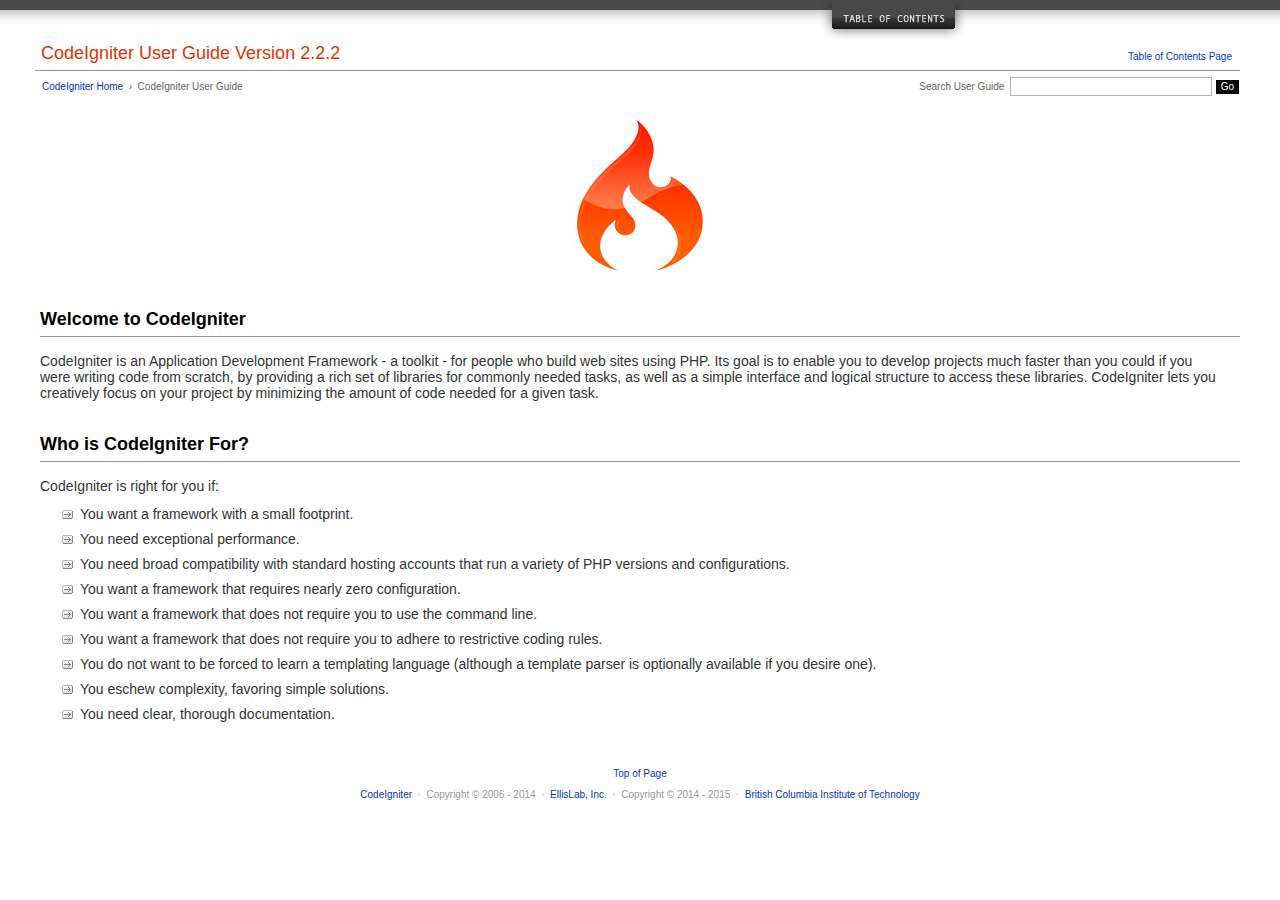
<file: app/user_guide/index.html>
<!DOCTYPE html PUBLIC "-//W3C//DTD XHTML 1.0 Transitional//EN" "http://www.w3.org/TR/xhtml1/DTD/xhtml1-transitional.dtd">
<html xmlns="http://www.w3.org/1999/xhtml" xml:lang="en" lang="en">
<head>

<meta http-equiv="Content-Type" content="text/html; charset=utf-8" />
<title>Welcome to CodeIgniter : CodeIgniter User Guide</title>

<style type='text/css' media='all'>@import url('userguide.css');</style>
<link rel='stylesheet' type='text/css' media='all' href='userguide.css' />

<script type="text/javascript" src="nav/nav.js"></script>
<script type="text/javascript" src="nav/prototype.lite.js"></script>
<script type="text/javascript" src="nav/moo.fx.js"></script>
<script type="text/javascript" src="nav/user_guide_menu.js"></script>

<meta http-equiv='expires' content='-1' />
<meta http-equiv= 'pragma' content='no-cache' />
<meta name='robots' content='all' />
<meta name='author' content='ExpressionEngine Dev Team' />
<meta name='description' content='CodeIgniter User Guide' />

</head>
<body>

<!-- START NAVIGATION -->
<div id="nav"><div id="nav_inner"><script type="text/javascript">create_menu('null');</script></div></div>
<div id="nav2"><a name="top"></a><a href="javascript:void(0);" onclick="myHeight.toggle();"><img src="images/nav_toggle_darker.jpg" width="154" height="43" border="0" title="Toggle Table of Contents" alt="Toggle Table of Contents" /></a></div>
<div id="masthead">
<table cellpadding="0" cellspacing="0" border="0" style="width:100%">
<tr>
<td><h1>CodeIgniter User Guide Version 2.2.2</h1></td>
<td id="breadcrumb_right"><a href="toc.html">Table of Contents Page</a></td>
</tr>
</table>
</div>
<!-- END NAVIGATION -->


<table cellpadding="0" cellspacing="0" border="0" style="width:100%">
<tr>
<td id="breadcrumb">
<a href="http://codeigniter.com/">CodeIgniter Home</a> &nbsp;&#8250;&nbsp; CodeIgniter User Guide
</td>
<td id="searchbox"><form method="get" action="http://www.google.com/search"><input type="hidden" name="as_sitesearch" id="as_sitesearch" value="codeigniter.com/user_guide/" />Search User Guide&nbsp; <input type="text" class="input" style="width:200px;" name="q" id="q" size="31" maxlength="255" value="" />&nbsp;<input type="submit" class="submit" name="sa" value="Go" /></form></td>
</tr>
</table>



<br clear="all" />

<div class="center"><img src="images/ci_logo_flame.jpg" width="150" height="164" border="0" alt="CodeIgniter" /></div>


<!-- START CONTENT -->
<div id="content">



<h2>Welcome to CodeIgniter</h2>

<p>CodeIgniter is an Application Development Framework - a toolkit - for people who build web sites using PHP.
Its goal is to enable you to develop projects much faster than you could if you were writing code
from scratch, by providing a rich set of libraries for commonly needed tasks, as well as a simple interface and
logical structure to access these libraries. CodeIgniter lets you creatively focus on your project by
minimizing the amount of code needed for a given task.</p>


<h2>Who is CodeIgniter For?</h2>

<p>CodeIgniter is right for you if:</p>

<ul>
<li>You want a framework with a small footprint.</li>
<li>You need exceptional performance.</li>
<li>You need broad compatibility with standard hosting accounts that run a variety of PHP versions and configurations.</li>
<li>You want a framework that requires nearly zero configuration.</li>
<li>You want a framework that does not require you to use the command line.</li>
<li>You want a framework that does not require you to adhere to restrictive coding rules.</li>
<li>You do not want to be forced to learn a templating language (although a template parser is optionally available if you desire one).</li>
<li>You eschew complexity, favoring simple solutions.</li>
<li>You need clear, thorough documentation.</li>
</ul>


</div>
<!-- END CONTENT -->


<div id="footer">
<p><a href="#top">Top of Page</a></p>
<p><a href="http://codeigniter.com">CodeIgniter</a> &nbsp;&middot;&nbsp; Copyright &#169; 2006 - 2014 &nbsp;&middot;&nbsp; <a href="http://ellislab.com/">EllisLab, Inc.</a> &nbsp;&middot;&nbsp; Copyright &#169; 2014 - 2015 &nbsp;&middot;&nbsp; <a href="http://bcit.ca/">British Columbia Institute of Technology</a></p>
</div>



</body>
</html>
</file>
<file: site/css/dat-menu.css>
html, body, #dat-menu {
	width: 100%;
	height: 100%;
}

body.datnomargin {
	margin-top: 0px!important;
	/*overflow: hidden;*/
}

.dat-menu-setup {
	position: relative;
	background-color: #665140;
	background-repeat: repeat;
	background-position: center center;
	background-size: cover;
}

.dat-menu-setup .dat-menu-container {
	min-height: 100%;
	position: relative;
	outline: 1px solid rgba(0,0,0,0);
	z-index: 10;
	-webkit-transform: translateZ(0) translateX(0) rotateY(0deg); /* reset transforms (Chrome bug) */
	transform: translateZ(0) translateX(0) rotateY(0deg);
}

.dat-menu-setup .dat-menu-container::after {
	content: '';
	position: absolute;
	top: 0;
	left: 0;
	width: 100%;
	height: 0px;
	opacity: 0;
	background: rgba(0,0,0,0.2);
	-webkit-transition: opacity 0.4s, height 0s 0.4s;
	transition: opacity 0.4s, height 0s 0.4s;
}

.dat-menu-setup .dat-menu-wrapper {
	position: relative;
}

.dat-menu-wrapper.dat-menu-padding {
	padding-top: 0px;
}

.component {
	margin: 0 auto;
	width: 60%;
}

.dat-menu-setup.dat-menu-load {
	position: fixed;
	-webkit-perspective: 1500px;
	perspective: 1500px;
}

.dat-menu-load .dat-menu-container {
	position: absolute;
	overflow: hidden;
	width: 100%;
	height: 100%;
	cursor: pointer;
	-webkit-backface-visibility: hidden;
	backface-visibility: hidden;
}

.dat-menu-load .dat-menu-wrapper {
	-webkit-transform: translateZ(-1px);
}

.dat-menu-animate .dat-menu-container::after {
	opacity: 1;
	height: 101%;
	-webkit-transition: opacity 0.3s;
	transition: opacity 0.3s;
}

.dat-menu-list {
	display: none;
	position: absolute;
	height: auto;
	font-size: 26px;
	line-height: 130%;
	max-height: 90%;
	overflow-x: hidden;
	overflow-y: hidden;
	padding-right: 10%;
}

.datnomargin .dat-menu-list {
	display: block;
}

.dat-menu-list {
	top: 50%;
	-webkit-transform: translateY(-50%);
	transform: translateY(-50%);
	-webkit-transform-style: preserve-3d;
	transform-style: preserve-3d;
}

.dat-menu-list {
	width: 0px;
	padding-left: 0px;
	z-index: -1;
}

.dat-menu-load .dat-menu-list {
	left: 0%;
	width: auto;
	padding-left: 15%;
	z-index: 1;
	overflow: hidden;
}

.dat-menu-list a {
	display: inline-block;
	font-weight: 300;
	margin: 0 0 30px 0;
	color: rgba(255,255,255,0.6);
	text-decoration: none;
	-webkit-transition: color 0.3s;
	transition: color 0.3s;
	-webkit-transform-style: preserve-3d;
	transform-style: preserve-3d;
}

.dat-menu-list a:hover {
	color: #fff;
}

.dat-menu-list a {
	display: block;
}

.datnomargin .dat-menu-container {
	-webkit-transition: -webkit-transform 0.4s;
	transition: transform 0.4s;
	-webkit-transform-origin: 50% 50%;
	transform-origin: 50% 50%;
}

.effect-1.dat-menu-animate .dat-menu-container {
	-webkit-transform: translateZ(-1500px) translateX(100%) rotateY(-45deg);
	transform: translateZ(-1500px) translateX(100%) rotateY(-45deg);
}

.effect-2.dat-menu-animate .dat-menu-container {
	-webkit-transform: translateZ(-1500px) translateX(100%) rotateY(0deg);
	transform: translateZ(-1500px) translateX(100%) rotateY(0deg);
}

.effect-3.dat-menu-animate .dat-menu-container {
	-webkit-transform: translateZ(0px) translateX(80%) rotateY(0deg);
	transform: translateZ(0px) translateX(80%) rotateY(0deg);
}

.no-csstransforms3d .dat-menu-animate .dat-menu-container {
	left: 75%;
}

.dat-menu-list > ul {
	margin: 0px!important
}

li.dat-menu-header span {
	font-weight: 700;
	display: block;
	padding-bottom: 20px;
	color: #fff;
	padding-top: 40px;
	text-transform: uppercase;
}

ul:first-child li.dat-menu-header:first-child span {
	padding-top: 0px;
}

.dat-menu-list > ul > li > ul {
	margin-left: 0px;
	padding-left: 0px;
}

.dat-menu-list li {
	opacity: 0;
	list-style: none;
	padding-left: 0px;
	margin-left: 0px;
	-webkit-transform: translateX(-150px);
	transform: translateX(-150px);
	-webkit-transition: -webkit-transform 0.4s, opacity 0.4s;
	transition: transform 0.4s, opacity 0.4s;
}

.dat-menu-animate .dat-menu-list li {
	opacity: 1;
	-webkit-transform: translateX(0);
	transform: translateX(0);
}

.dat-menu-animate .dat-menu-list li:nth-child(2) {
	-webkit-transition-delay: 0.04s;
	transition-delay: 0.04s;
}

.dat-menu-animate .dat-menu-list li:nth-child(3) {
	-webkit-transition-delay: 0.08s;
	transition-delay: 0.08s;
}

.dat-menu-animate .dat-menu-list li:nth-child(4) {
	-webkit-transition-delay: 0.12s;
	transition-delay: 0.12s;
}

.dat-menu-animate .dat-menu-list li:nth-child(5) {
	-webkit-transition-delay: 0.16s;
	transition-delay: 0.16s;
}

.dat-menu-animate .dat-menu-list li:nth-child(6) {
	-webkit-transition-delay: 0.2s;
	transition-delay: 0.2s;
}

.dat-menu-animate .dat-menu-list li:nth-child(7) {
	-webkit-transition-delay: 0.24s;
	transition-delay: 0.24s;
}

.dat-menu-animate .dat-menu-list li:nth-child(8) {
	-webkit-transition-delay: 0.28s;
	transition-delay: 0.28s;
}

.dat-menu-animate .dat-menu-list li:nth-child(9) {
	-webkit-transition-delay: 0.32s;
	transition-delay: 0.32s;
}

.dat-menu-animate .dat-menu-list li:nth-child(10) {
	-webkit-transition-delay: 0.36s;
	transition-delay: 0.36s;
}

.dat-menu-animate .dat-menu-list li:nth-child(11) {
	-webkit-transition-delay: 0.4s;
	transition-delay: 0.4s;
}

.dat-menu-animate .dat-menu-list li:nth-child(12) {
	-webkit-transition-delay: 0.44s;
	transition-delay: 0.44s;
}

.dat-menu-animate .dat-menu-list li:nth-child(13) {
	-webkit-transition-delay: 0.48s;
	transition-delay: 0.48s;
}

.dat-menu-animate .dat-menu-list li:nth-child(14) {
	-webkit-transition-delay: 0.52s;
	transition-delay: 0.52s;
}

.dat-menu-animate .dat-menu-list li:nth-child(15) {
	-webkit-transition-delay: 0.56s;
	transition-delay: 0.56s;
}

.dat-menu-list {
	-moz-user-select: none;
	-webkit-user-select: none;
	-ms-user-select: none;
}

.dat-menu-list.dat-submenu > ul > li > ul {
	margin-left: 15%!important;
	opacity: 0.7;
}

.dat-menu-list.dat-submenu > ul > li > ul ul {
	padding-left: 0px!important;
}

.dat-menu-list.dat-submenu > ul li.has-ot-mega-menu,
.dat-menu-list.dat-submenu div {
	display: none!important;
}

.dat-menu-list.dat-submenu > ul li.dat-has-sub > ul > li {
	display: none;
}

.dat-menu-list.dat-submenu > ul li.dat-has-sub {
	position: relative;
	display: block;
}

.dat-menu-list.dat-submenu > ul li.dat-has-sub > a {
	display: block;
	padding-right: 50px;
}

.dat-menu-list ul li > a i {
	display: none;
}

.dat-menu-list.dat-submenu > ul li.dat-has-sub:after {
	position: absolute;
	display: block;
	content: '+';
	top: 0px;
	right: 0px;
	color: #fff;
}

.dat-menu-list.dat-submenu > ul li.dat-has-sub.dat-sub-active:after {
	content: '-';
}



.dat-menu-top-header {
	display: none;
	position: fixed;
	top: 0px;
	left: 0px;
	width: 100%;
	height: 60px;
	font-size: 20px;
	font-weight: 700;
	line-height: 40px;
	padding: 10px;
	text-align: center;
	color: #fff;
	background: #232323;
	box-shadow: inset 0 30px 0 rgba(255,255,255,0.01), inset 0 -1px 0 rgba(255,255,255,0.05), 0 2px 5px rgba(0,0,0,0.2);
	z-index: 100000;
	-webkit-box-sizing: border-box;
	-moz-box-sizing: border-box;
	box-sizing: border-box;
}

.dat-menu-top-header a,
.dat-menu-top-header a:hover,
.dat-menu-top-header a:active {
	color: #fff;
}

.dat-menu-list input[type='submit'],
.dat-menu-top-header input[type='submit'] {
	display: none!important;
}

.dat-menu-top-header input[type='text'] {
	display: block;
	position: absolute;
	height: 40px;
	top: 10px;
	padding: 0 15px;
	line-height: 40px;
	border: 0px;
	background: #fff;
	border-radius: 40px;
	outline: none;
	opacity: 0;
	box-shadow: none;
	width: 0px;

	right: 60px;
	padding: 0 15px;
	width: 0px;
	z-index: 100;

	transition: all 0.2s;
	-moz-transition: all 0.2s;
	-webkit-transition: all 0.2s;
	-o-transition: all 0.2s;

	-webkit-box-sizing: border-box;
	-moz-box-sizing: border-box;
	box-sizing: border-box;font-size:16px;
}

.dat-menu-top-header input[type='text']:focus {
	right: 60px;
	width: 62%;
	opacity: 1;
}

.dat-menu-top-header a.dat-menu-menu {
	display: block;
	float: left;
	width: 40px;
	height: 40px;
	/*background: url(../images/dat-header-icon-menu@2x.png) no-repeat center;*/
	background-size: 40px 40px;
	text-decoration: none;
}

.dat-menu-top-header a.dat-menu-search {
	display: block;
	float: right;
	width: 40px;
	height: 40px;
	/*background: url(../images/dat-header-icon-search@2x.png) no-repeat center;*/
	background-size: 40px 40px;
	text-decoration: none;
}

.dat-menu-list .dat-menu-search-block input[type='text'] {
	display: block;
	height: 40px;
	padding: 0 15px;
	line-height: 40px;
	width: 100%;
	border: 0px;
	border-radius: 40px;
	color: #fff;
	outline: none;
	background: transparent;
	position: relative;
	z-index: 10;
	border: 1px solid rgba(255,255,255,0.5);
	-webkit-box-sizing: border-box;
	-moz-box-sizing: border-box;
	box-sizing: border-box;
}

.dat-menu-list .dat-menu-search-block input[type='text']:focus {
	color: #232323;
	background: #fff;
	border: 1px solid #fff;
}


ul#dat-menu-list-inner {
	padding-left: 0px!important;
}

.dat-menu-temp {
	display: none!important;
}

.admin-bar:not(.datnomargin) .dat-menu-top-header {
	margin-top: 32px;
}

.dat-menu-top-header > img {
	display: inline-block;
	max-width: 70%;
	max-height: 35px;
}

@media screen and (max-width: 782px) {

	.admin-bar:not(.datnomargin) .dat-menu-top-header {
		margin-top: 46px;
	}

}


@media screen and (max-width: 77em) {
	
	.dat-menu-list.top {
		top: 15%;
	}

	.dat-menu-list.bottom {
		bottom: 15%;
	}
}

@media screen and (max-width: 36.625em), screen and (max-height: 41.75em) {

	.dat-menu-load .dat-menu-list {
		padding-left: 15%;
	}

}

@media screen and (max-width: 31em), screen and (max-height: 36.2em) {
	.dat-menu-list {
		font-size: 17px;
		width: 6.8em;
	}
}

@media screen and (max-height: 31.6em) {
	.dat-menu-list a {
		margin-bottom: 20px;
	}
}
</file>
<file: site/css/responsive.css>
/* DESKTOP */
@media only screen and (max-width: 1020px) {

	body {
		overflow-x: hidden;
	}

	#menu,
	#slider-imgs div.featured-img-box,
	.wrapper,
	#slider,
	#content {
		width: 100%;
		min-width: 0px;
	}

	#main-box #main {
		width: 70%;
	}

	#main-box #sidebar {
		width: 30%;
	}

	#slider div#slider-info {
		bottom: 35px;
		right: 35px;
	}

	#main-box #main {
		margin-top: 0px;
	}

	.panel-games-lobby ol li .lobby-block {
		width: 100%;
	}

	.main-menu ul li a strong {
		font-size: 10px;
	}

	#header-top ul > li > a {
		font-size: 12px;
	}

	.d-articles .item h4 {
		font-size: 12px;
	}

	.d-articles .item .item-content p {
		font-size: 11px;
	}

	#sidebar .panel > h2 {
		font-size: 15px;
	}

	.panel-games-lobby ol li .lobby-block .caption {
		font-size: 12px;
	}

	.signup-panel > div > h2 span, .user-profile .profile-right-side h2 span, .game-info-right h2 span, .article-footer h2 span, #main > .forum-block h2 span, #main > h2 span {
		font-size: 19px;
		line-height: 30px;
	}

	body {
		font-size: 13px;
	}

	a.button, .button {
		font-size: 12px;
	}

	.article-promo .article-photo {
		width: 46.7%;
	}

	.article-promo .article-content {
		margin-left: 3.7%;
		width: 49.6%;
	}

	.article-promo .article-content h3 {
		margin-top: -13px;
	}

	#main h3 a {
		font-size: 15px;
	}

	#main p {
		font-size: 13px;
	}

	.article-icons a {
		font-size: 12px;
	}

	.article-icons {
		padding: 0px 0px 12px 0px;
		margin-bottom: 11px;
	}

	.defbutton {
		font-size: 11px;
	}

	.footer .footer-content > div > h2 {
		font-size: 16px;
	}

	.panel .tagcloud a {
		font-size: 12px;
	}

	#sidebar .panel > h2 {
		padding: 10px 15px;
	}

	#sidebar .panel .panel-content {
		padding: 14px 15px 20px 15px;
	}

	.new-forum-line strong {
		font-size: 12px;
		width: 64%;
	}

	.new-forum-line span {
		font-size: 11px;
	}

	.socialize a {
		margin-bottom: 5px;
	}

	.home-article.left {
		width: 46.6%;
	}

	.home-article.right {
		width: 51%;
	}

	.home-article.right ul li a img {
		width: 27.47%;
	}

	.home-article.right ul li a span.a-txt,
	.home-article.right ul li a strong {
		width: 72.53%;
		-webkit-box-sizing: border-box;
		-moz-box-sizing: border-box;
		box-sizing: border-box;
	}

	.home-article.right ul li a strong {
		font-size: 13px;
	}

	.panel-games-lobby.full-page ol li .lobby-block,
	.panel-games-lobby.full-page ol,
	.panel-games-lobby.full-page {
		width: 100%;
	}

	.panel-games-lobby.full-page ol li {
		width: 49%;
		margin-right: 2%;
	}

	.panel-games-lobby.full-page ol li:nth-child(2n) {
		margin-right: 0px;
	}

	.podcast-list .item > span.podcast-li-title {
		font-size: 11px;
	}

	.main-menu ul.sub-menu li a {
		font-size: 12px;
	}

	.main-menu ul.sub-menu {
		width: 200px;
		margin-left: -100px;
	}

	.panel-duel-voting .panel-duel-vote,
	.panel-duel-block {
		width: 50%;
		margin-left: 0px;
	}

	.panel-duel-block .caption {
		font-size: 10px;
		left: 0px;
		bottom: 0px;
		margin-right: 0px;
		width: 100%;
		-webkit-box-sizing: border-box;
		-moz-box-sizing: border-box;
		box-sizing: border-box;
	}

	.photo-block {
		width: 100%;
	}

	.article-image-out span.image-comments span,
	.panel-games-lobby ol li .lobby-info b,
	.panel-games-lobby ol li .lobby-info .right {
		font-size: 11px;
	}

	.photo-block .big-block {
		width: 50%;
		height: auto;
		display: block;
	}

	.photo-block .small-block {
		width: 25%;
		height: auto;
		display: block;
	}

	.photo-block .small-block:nth-child(6) {
		clear: both;
	}

	.game-info-left .game-poster {
		max-width: 88%;
		height: auto;
	}

	.game-info-right .game-menu {
		padding-left: 26%;
	}

	.user-profile .profile-shadow,
	.game-info-right:before {
		display: none;
	}

	#main-box.full-width #main {
		width: 100%;
	}

	.user-profile .profile-left-side,
	.game-info-left,
	.game-info-left {
		width: 23%;
		display: block;
	}

	.user-profile .profile-left-side .avatar {
		width: 100%;
		height: auto;
	}

	.user-profile .profile-left-side .avatar img {
		width: 100%;
	}

	.photo-blocks li {
		margin-top: 8px!important;
		margin-right: 8px!important;
	}

	.user-profile .profile-right-side,
	.game-info-right,
	.game-info-right {
		width: 74%;
		display: block;
	}

	.game-info-right .game-menu ul li a {
		padding: 14px 16px;
		font-size: 12px;
	}

	.signup-panel .right {
		width: 55%;
	}

	.signup-panel .left {
		width: 40%;
		padding-right: 2.2%;
		margin-right: 2.2%;
	}

	.the-form {
		width: 100%;
	}

	.the-form form > p > label:not(.iiiii) {
		width: 35%;
		margin-right: 5%;
	}

	.the-form .error-msg {
		margin-left: 40%;
	}

	.the-form .error-msg,
	#main .the-form textarea, #main input[type=text], #main select, #main input[type=password] {
		width: 60%;
		-webkit-box-sizing: border-box;
		-moz-box-sizing: border-box;
		box-sizing: border-box;
	}

	.strike-player #songSlider {
		width: auto;
		right: 80px;
	}

	.photo-galleries > .item .item-header a {
		width: 100%;
		margin-right: 0px;
		margin-bottom: 10px;
		height: auto;
	}

	.photo-galleries > .item .item-header a img {
		width: 100%!important;
		height: auto!important;
	}

	.photo-galleries > .item .item-header .photo-link {
		width: 100%;
	}

	.music-blocks li a {
		width: 100%;
	}

	.music-blocks ul > li {
		width: 48%;
	}

	.profile-left-side .the-profile-navi {
		width: 100%;
		position: static!important;
		top: 0px!important;
	}

	.profile-panel.instagram img {
		width: 26%;
	}

	.profile-right-side > .content-padding > div > div.left {
		width: 100%!important;
		margin-right: 0px;
		float: none;
		margin-bottom: 20px;
	}

	.profile-right-side > .content-padding > div > div.right {
		width: 100%!important;
		margin-right: 0px;
		float: none;
	}

	.friend-single .wrapimg, .friend-single .avatar img {
		width: 100%!important;
		height: auto;
	}

	.friend-single .avatar {
		width: 90%!important;
		height: auto;
	}

	#slider-imgs div.featured-img-box div.featured-img {
		background-size: cover;
	}

}


/* TABLET */
@media only screen and (max-width: 900px) {

	body, div, p, a, table, td {
		-webkit-text-size-adjust: none;
		letter-spacing: .015em;
	}

	.single-view-info > div.view-options,
	.single-view-info > div.view-likes {
		width: 100%;
		float: none;
	}

	.single-view-info > div.view-options {
		margin-top: 10px;
		text-align: center;
	}

	#wp-calendar tbody td {
		padding: 3px;
	}

	.main-menu .datmenu-prompt {
		display: block;
	}

	.load-responsive {
		display: none!important;
	}

	.photo-galleries > .item .item-header .photo-link .photo-link-top i.fa {
		font-size: 21px;
	}

	.photo-galleries > .item .item-header .photo-link .photo-link-top {
		font-size: 13px;
	}

	#header-top {
		text-align: center;
	}

	#header-top ul {
		float: none;
		display: inline-block;
	}

	#menu-bottom.blurred #menu > .blur-before:before {
		display: none;
		-webkit-filter: none;
		-moz-filter: none;
		-o-filter: none;
		-ms-filter: none;
		filter: none;
		transition: none;
		-moz-transition: none;
		-webkit-transition: none;
		-o-transition: none;
	}

	a.featured-select span {
		display: none!important;
	}

	.photo-gallery-single .photo-single-thumbnails img {
		width: 82px;
		height: auto;
	}

	.conversation-container .conv-submit,
	.conversation-start-new-block {
		padding: 0px 20px;
	}

	.conversation-container .conv-submit {
		padding-bottom: 20px;
	}

	.conversation-container .conv-textarea {
		margin-right: 0px;
		margin-left: 0px;
	}

	img {
		max-width: 100%;
		height: auto;
	}

	.article-footer > div {
		display: block;
		float: none;
		width: 100%;
		margin-right: 0px;
		margin-left: 0px;
		margin-bottom: 20px;
	}

}


/* PHONE */
@media only screen and (max-width: 750px) {

	#main-box #sidebar, #main-box #main {
		width: 100%!important;
		float: none;
		height: auto!important;
		min-height: 0px!important;
	}

	.panel-games-lobby ol li {
		max-width: 280px;
		display: inline-block;
		margin-right: 12px;
		width: 100%;
	}

	.panel-duel-block {
		background-size: cover!important;
	}

	.footer .footer-content > div {
		width: 100%;
		display: block;
		float: none;
		margin-bottom: 10px;
		-webkit-box-sizing: border-box;
		-moz-box-sizing: border-box;
		box-sizing: border-box;
	}

	.footer .footer-bottom {
		display: block;
		text-align: center;
	}

	.footer .footer-bottom .left {
		display: block;
		text-align: center;
		float: none;
	}

	.footer .footer-bottom .right {
		display: none;
	}

	.panel-games-lobby.full-page ol li {
		display: inline-block!important;
		float: none;
	}

	.panel-games-lobby.full-page ol,
	.panel-games-lobby ol {
		text-align: center;
	}

	#sidebar .panel .panel-content {
		border-top: 1px solid #ccc;
		background: none;
	}

	#_strike-user {
		display: none!important;
	}

	.big-message h3 {
		font-size: 110px;
	}

	.big-message h4 {
		font-size: 40px;
	}

	.event-calendar table thead {
		display: none!important;
	}

	.event-calendar table td.notthismonth {
		display: none!important;
	}

	.event-calendar table td {
		display: block!important;
		width: 100%;
		border: 0px!important;
		border-bottom: 1px solid #E4E4E4!important;
		padding-bottom: 10px;
		min-height: 110px;
		height: auto;
	}

	.calendar-title a.button, .calendar-title .button {
		font-size: 10px;
	}

	.calendar-title h3 {
		font-size: 12px;
	}

	.game-info-right:before,
	.forum-threads .thread-link .thread-last,
	.forum-threads-head .thread-last,
	.thread-link .thread-author,
	.forum-threads-head .thread-author {
		width: 0px;
		display: none!important;
	}

	.forum-description .pagination,
	.topic-right {
		float: none;
		margin-bottom: 20px;
		text-align: center;
	}

	.forum-description .pagination {
		margin-bottom: 6px;
	}

	body #main .article-full .article-content p, body #main .article-full .article-content {
		font-size: 13px;
	}

	blockquote {
		font-size: 14px;
	}

	.article-content ul li {
		font-size: 13px;
	}

	.user-profile .profile-left-side .profile-user-name .sttaa {
		width: 100%;
		white-space: normal;
	}

	.music-blocks ul > li,
	.user-profile .profile-left-side,
	.user-profile .profile-right-side,
	.photo-galleries > .item,
	.game-info-left,
	.game-info-right {
		display: block;
		width: 100%;
		float: none;
		margin-left: 0px;
	}

	.game-info-left {
		margin-top: 0px;
	}

	.user-profile .profile-left-side .profile-user-name a,
	.user-profile .profile-left-side .profile-user-name .sttaa,
	.user-profile .profile-left-side .profile-user-name {
		color: #232323!important;
		text-shadow: none;
		left: 35%;
		top: 20px;
	}

	.user-profile .profile-left-side .profile-user-name h1 {
		font-size: 24px;
	}

	.user-profile .profile-left-side .avatar {
		width: 30%;
	}

	.user-profile .profile-left-side {
		margin-top: -20px;
	}

	.game-info-right .photo-blocks li {
		margin-bottom: 8px;
	}

	.game-info-right .game-overlay-info {
		display: none;
	}

	.game-info-right .game-menu ul {
		position: absolute;
		bottom: 0px;
		z-index: 10;
		left: 0px;
		width: 100%;
	}

	.game-info-right .game-menu ul li a {
		padding: 14px 16px;
		font-size: 12px;
	}

	.game-info-left {
		text-align: center;
	}

	.game-info-left .game-info-details {
		text-align: left;
	}

	.game-info-left .game-poster {
		display: inline-block;
	}

	.split {
		display: block;
	}

	.staff-block .item,
	.split > div {
		display: block;
		width: 100%!important;
		float: none;
		margin-left: 0px;
	}

	.staff-block .item:nth-child(n+2) {
		border-top: 1px solid #E0E0E0;
		padding-top: 30px;
		margin-top: 30px;
	}

	.the-form .form-footer {
		display: block;
		padding: 10px 0px 0px 40%;
	}

}


/* PHONE SMALL */
@media only screen and (max-width: 600px) {

	.photo-block .big-block,
	.photo-block .small-block,
	.article-promo .article-content,
	.article-promo .article-photo,
	.panel-games-lobby.full-page ol li,
	.grid-articles .item,
	.home-article.right,
	.home-article.left {
		display: block;
		float: none;
		width: 100%;
		margin-right: 0px;
		margin-left: 0px;
	}

	.header-breadcrumbs {
		display: none;
	}

	.friends-block .friend-single {
		width: 33%;
	}

	.friends-block .friend-single:nth-child(5n+1) {
		clear: none;
	}

	.friends-block .friend-single:nth-child(3n+1) {
		clear: both;
	}

	.photo-block .small-block {
		margin-top: 15px;
	}

	.signup-panel > div > h2 span, .user-profile .profile-right-side h2 span, .game-info-right h2 span, .article-footer h2 span, #main > .forum-block h2 span, #main > h2 span {
		font-size: 14px;
		line-height: 18px;
	}

	.podcast-list .item > span.podcast-li-title {
		padding: 10px 0;
	}

	.signup-panel > div > h2, .user-profile .profile-right-side h2, .game-info-right h2, .article-footer h2, #main .forum-block > h2, #main > h2 {
		background: none;
		line-height: 20px;
	}

	#slider div#slider-info {
		display: none;
	}

	#header {
		height: 250px;
	}

	#slider-imgs div.featured-img-box div.featured-img,
	#slider,
	#slider-imgs,
	#slider-imgs div.featured-img-box {
		height: 250px;
	}

	.main-menu {
		text-align: center;
	}

	.main-menu a {
		display: block!important;
		float: none!important;
	}

	.main-menu .datmenu-prompt {
		background: rgba(0, 0, 0, 0.4);
		padding: 0px;
		height: auto;
		line-height: 50px;
	}

	.signup-panel > div > h2, .user-profile .profile-right-side h2, .game-info-right h2, .article-footer h2, #main .forum-block > h2, #main > h2,
	div.content-padding {
		padding: 0px 15px;
	}

	.comment-form p label {
		display: none;
	}

	.comment-form p textarea, .comment-form p input[type=text] {
		width: 100%!important;
		display: block!important;
		margin-left: 0px!important;
		-webkit-box-sizing: border-box;
		-moz-box-sizing: border-box;
		box-sizing: border-box;
	}

	.comment-form p input[type=submit] {
		margin-left: 0px!important;
	}

	#comments ul li {
		padding-left: 0px;
	}

	.forum-block .forum-link > .right .forum-recent {
		display: none;
	}

	.forum-block .forum-link > .right {
		width: 1%;
	}

	.forum-threads .thread-link > a .forum-icon,
	.forum-block .forum-link > a .forum-icon {
		display: none;
	}

	.forum-threads .thread-link > a > span,
	.forum-block .forum-link > a > span,
	.forum-block .forum-link > a > strong {
		margin-left: 0px;
	}

	.forum-block .forum-description .defbutton.big {
		font-size: 10px;
		padding: 8px 15px;
	}

	.forum-post .post-meta-block {
		display: none;
	}

	.forum-post .post-text-block,
	.forum-post .user-block {
		display: block;
		width: 100%;
	}

	.forum-post .user-block {
		border-bottom: 1px solid #E4E4E4;
		padding-bottom: 34px;
	}

	.textarea-arrow,
	.reply-box .comment-avatar {
		display: none;
	}

	.reply-box .reply-textarea {
		margin-left: 0px;
	}

	.signup-panel .left,
	.signup-panel .right {
		display: block;
		float: none;
		width: 100%;
		margin-right: 0px;
		padding-right: 0px;
		border: 0px;
	}

	.conversation-container .inline-conversation .inline-table-fix {
		padding-left: 0px;
		padding-right: 0px;
	}

	.conv-user.left,
	.conv-user.right {
		display: none;
	}

	.conversation-container .conv-textarea {
		margin-top: 15px;
	}

}
</file>
<file: app/user_guide/userguide.css>
body {
 margin: 0;
 padding: 0;
 font-family: Lucida Grande, Verdana, Geneva, Sans-serif;
 font-size: 14px;
 color: #333;
 background-color: #fff;
}

a {
 color: #0134c5;
 background-color: transparent;
 text-decoration: none;
 font-weight: normal;
 outline-style: none;
}
a:visited {
 color: #0134c5;
 background-color: transparent;
 text-decoration: none;
 outline-style: none;
}
a:hover {
 color: #000;
 text-decoration: none;
 background-color: transparent;
 outline-style: none;
}

#breadcrumb {
 float: left;
 background-color: transparent;
 margin: 10px 0 0 42px;
 padding: 0;
 font-size: 10px;
 color: #666;
}
#breadcrumb_right {
 float: right;
 width: 175px;
 background-color: transparent;
 padding: 8px 8px 3px 0;
 text-align: right;
 font-size: 10px;
 color: #666;
}
#nav {
 background-color: #494949;
 margin: 0;
 padding: 0;
}
#nav2 {
 background: #fff url(images/nav_bg_darker.jpg) repeat-x left top;
 padding: 0 310px 0 0;
 margin: 0;
 text-align: right;
}
#nav_inner {
 background-color: transparent;
 padding: 8px 12px 0 20px;
 margin: 0;
 font-family: Lucida Grande, Verdana, Geneva, Sans-serif;
 font-size: 11px;
}

#nav_inner h3 {
 font-size: 12px;
 color: #fff;
 margin: 0;
 padding: 0;
}

#nav_inner .td_sep {
 background: transparent url(images/nav_separator_darker.jpg) repeat-y left top;
 width: 25%;
 padding: 0 0 0 20px;
}
#nav_inner .td {
 width: 25%;
}
#nav_inner p {
 color: #eee;
 background-color: transparent;
 padding:0;
 margin: 0 0 10px 0;
}
#nav_inner ul {
 list-style-image: url(images/arrow.gif);
 padding: 0 0 0 18px;
 margin: 8px 0 12px 0;
}
#nav_inner li {
 padding: 0;
 margin: 0 0 4px 0;
}

#nav_inner a {
 color: #eee;
 background-color: transparent;
 text-decoration: none;
 font-weight: normal;
 outline-style: none;
}

#nav_inner a:visited {
 color: #eee;
 background-color: transparent;
 text-decoration: none;
 outline-style: none;
}

#nav_inner a:hover {
 color: #ccc;
 text-decoration: none;
 background-color: transparent;
 outline-style: none;
}

#masthead {
 margin: 0 40px 0 35px;
 padding: 0 0 0 6px;
 border-bottom: 1px solid #999;
}

#masthead h1 {
background-color: transparent;
color: #e13300;
font-size: 18px;
font-weight: normal;
margin: 0;
padding: 0 0 6px 0;
}

#searchbox {
 background-color: transparent;
 padding: 6px 40px 0 0;
 text-align: right;
 font-size: 10px;
 color: #666;
}

#img_welcome {
 border-bottom: 1px solid #D0D0D0;
 margin: 0 40px 0 40px;
 padding: 0;
 text-align: center;
}

#content {
 margin: 20px 40px 0 40px;
 padding: 0;
}

#content p {
 margin: 12px 20px 12px 0;
}

#content h1 {
color: #e13300;
border-bottom: 1px solid #666;
background-color: transparent;
font-weight: normal;
font-size: 24px;
margin: 0 0 20px 0;
padding: 3px 0 7px 3px;
}

#content h2 {
 background-color: transparent;
 border-bottom: 1px solid #999;
 color: #000;
 font-size: 18px;
 font-weight: bold;
 margin: 28px 0 16px 0;
 padding: 5px 0 6px 0;
}

#content h3 {
 background-color: transparent;
 color: #333;
 font-size: 16px;
 font-weight: bold;
 margin: 16px 0 15px 0;
 padding: 0 0 0 0;
}

#content h4 {
 background-color: transparent;
 color: #444;
 font-size: 14px;
 font-weight: bold;
 margin: 22px 0 0 0;
 padding: 0 0 0 0;
}

#content img {
 margin: auto;
 padding: 0;
}

#content code {
 font-family: Monaco, Verdana, Sans-serif;
 font-size: 12px;
 background-color: #f9f9f9;
 border: 1px solid #D0D0D0;
 color: #002166;
 display: block;
 margin: 14px 0 14px 0;
 padding: 12px 10px 12px 10px;
}

#content pre {
 font-family: Monaco, Verdana, Sans-serif;
 font-size: 12px;
 background-color: #f9f9f9;
 border: 1px solid #D0D0D0;
 color: #002166;
 display: block;
 margin: 14px 0 14px 0;
 padding: 12px 10px 12px 10px;
}

#content .path {
 background-color: #EBF3EC;
 border: 1px solid #99BC99;
 color: #005702;
 text-align: center;
 margin: 0 0 14px 0;
 padding: 5px 10px 5px 8px;
}

#content dfn {
 font-family: Lucida Grande, Verdana, Geneva, Sans-serif;
 color: #00620C;
 font-weight: bold;
 font-style: normal;
}
#content var {
 font-family: Lucida Grande, Verdana, Geneva, Sans-serif;
 color: #8F5B00;
 font-weight: bold;
 font-style: normal;
}
#content samp {
 font-family: Lucida Grande, Verdana, Geneva, Sans-serif;
 color: #480091;
 font-weight: bold;
 font-style: normal;
}
#content kbd {
 font-family: Lucida Grande, Verdana, Geneva, Sans-serif;
 color: #A70000;
 font-weight: bold;
 font-style: normal;
}

#content ul {
 list-style-image: url(images/arrow.gif);
 margin: 10px 0 12px 0;
}

li.reactor {
 list-style-image: url(images/reactor-bullet.png);
}
#content li {
 margin-bottom: 9px;
}

#content li p {
 margin-left: 0;
 margin-right: 0;
}

#content .tableborder {
 border: 1px solid #999;
}
#content th {
 font-weight: bold;
 text-align: left;
 font-size: 12px;
 background-color: #666;
 color: #fff;
 padding: 4px;
}

#content .td {
 font-weight: normal;
 font-size: 12px;
 padding: 6px;
 background-color: #f3f3f3;
}

#content .tdpackage {
 font-weight: normal;
 font-size: 12px;
}

#content .important {
 background: #FBE6F2;
 border: 1px solid #D893A1;
 color: #333;
 margin: 10px 0 5px 0;
 padding: 10px;
}

#content .important p {
 margin: 6px 0 8px 0;
 padding: 0;
}

#content .important .leftpad {
 margin: 6px 0 8px 0;
 padding-left: 20px;
}

#content .critical {
 background: #FBE6F2;
 border: 1px solid #E68F8F;
 color: #333;
 margin: 10px 0 5px 0;
 padding: 10px;
}

#content .critical p {
 margin: 5px 0 6px 0;
 padding: 0;
}


#footer {
background-color: transparent;
font-size: 10px;
padding: 16px 0 15px 0;
margin: 20px 0 0 0;
text-align: center;
}

#footer p {
 font-size: 10px;
 color: #999;
 text-align: center;
}
#footer address {
 font-style: normal;
}

.center {
 text-align: center;
}

img {
 padding:0;
 border: 0;
 margin: 0;
}

.nopad {
 padding:0;
 border: 0;
 margin: 0;
}


form {
 margin: 0;
 padding: 0;
}

.input {
 font-family: Lucida Grande, Verdana, Geneva, Sans-serif;
 font-size: 11px;
 color: #333;
 border: 1px solid #B3B4BD;
 width: 100%;
 font-size: 11px;
 height: 1.5em;
 padding: 0;
 margin: 0;
}

.textarea {
 font-family: Lucida Grande, Verdana, Geneva, Sans-serif;
 font-size: 14px;
 color: #143270;
 background-color: #f9f9f9;
 border: 1px solid #B3B4BD;
 width: 100%;
 padding: 6px;
 margin: 0;
}

.select {
 background-color: #fff;
 font-size:  11px;
 font-weight: normal;
 color: #333;
 padding: 0;
 margin: 0 0 3px 0;
}

.checkbox {
 background-color: transparent;
 padding: 0;
 border: 0;
}

.submit {
 background-color: #000;
 color: #fff;
 font-weight: normal;
 font-size: 10px;
 border: 1px solid #fff;
 margin: 0;
 padding: 1px 5px 2px 5px;
}
</file>
<file: site/css/main-stylesheet.css>
@charset UTF-8;

/*------------------------------------------------------------------
[Style Index]

0. Reset
1. Main header
2. Main menu
3. Content styling
4. Comments
5. Photo gallery
6. Sidebar styling
7. Footer
-------------------------------------------------------------------*/



/*------------------------------------------------------------------
[0. Reset]

Reseting styles for individual theme
-------------------------------------------------------------------*/

html, body {
}

html {
}

body {
	font: 14px 'Open Sans', sans-serif;
	margin: 0;
	padding: 0;
	color: #333333;
	background: #171717 url(../images/bg.jpg) repeat top center;
}

i.fa {
	line-height: inherit!important;
	font-size: inherit;
	vertical-align: baseline!important;
}

::selection
{
background:#256193;
color:#fff;
}
::-moz-selection
{
background:#256193;
color:#fff;
}

h1, h2, h3, h4, h5, h6, span, p, input {
	margin: 0;
	padding: 0;
}

table, tr, td {
	margin: 0;
	padding: 0;
	border-collapse: collapse;
}

ul, li, ol {
	margin: 0;
	padding: 0;
}

img {
	border: none;
}

p {
	line-height:150%!important;
}

img.setborder {
	z-index: 0;
	position: relative;
	box-shadow:0px 0px 0px 1px rgba(255,255,255,0.2);
}

.wrapimg:after {
	position:absolute;
	display:block;
	top:0px;
	background:transparent;
	left:0px;
	z-index:10;
	width:100%;
	height:100%;
	box-shadow:inset 0px 0px 1px 1px rgba(0,0,0,0.17);
	content:'';
	border-radius:inherit;
	-moz-border-radius:inherit;
}

a {
	color: #454545;
	text-decoration: none;
	-moz-transition: all 0.1s;
	-webkit-transition: all 0.1s;
	-o-transition: all 0.1s;
}

a:hover {
	color: #256193;
	text-decoration: none;
}

a:focus {
	outline: 0;
}

.clear-float {
	display: block;
	clear: both;
}

#content {
	width: 1000px;
	margin: 0px auto;
}

#header {
	height: 440px;
}

.dat-menu-setup {
	background-color: #665140;
	background-image: url(../images/no-slider-bg.jpg);
}

.home-article.right ul li a strong {
	font-family: "Oswald", sans-serif;
	text-transform: uppercase;
}

h1, h2, h3, h4, h5, h6 {
	font-family: "Oswald", sans-serif;
	text-transform: uppercase;
}


/*------------------------------------------------------------------

[1. Main header]

-------------------------------------------------------------------*/


#header.needsmallpadding {
	padding-bottom: 50px;
}

#header-top {
	height: 40px;
	background: #0D0D0D;
	position: relative;
	z-index: 20;
}

#header-top ul {
	display: block;
}

#header-top ul > li > div.drop {
	display: none;
	background: #f4f4f4;
	width: 300px;
	top: 54px;
	position: absolute;
	right: 0px;
	box-shadow: 0px 1px 2px 1px rgba(0,0,0,0.3);
	-moz-border-radius: 2px;
	border-radius: 2px;
	margin-right: -20px;
}

#header-top ul > li > div.drop.active {
	display: block;
}

#header-top ul > li > div.drop:before {
	content: '';
	display: block;
	position: absolute;
	top: -3px;
	right: 50px;
	background: inherit;
	width: 4px;
	height: 4px;
	border-top: 1px solid rgba(0,0,0,0.12);
	border-left: 1px solid rgba(0,0,0,0.12);
	transform: rotate(45deg);
	-ms-transform: rotate(45deg);
	-webkit-transform: rotate(45deg);
	-o-transform: rotate(45deg);
	-moz-transform: rotate(45deg);
}

#header-top ul > li > div.drop .notify-list {
	display: block;
}

#header-top ul > li > div.drop .notify-list li {
	display: block;
	border-bottom: 1px solid #dbdbdb;
	position: relative;
}

#header-top ul > li > div.drop .notify-list li .avatar {
	display: block;
	margin: 10px;
	float: left;
	width: 50px;
	height: 50px;
}

#header-top .wrapper:after {
	display: block;
	clear: both;
	content: '';
}

#header-top .wrapper {
	background: rgba(255,255,255,0.04);
}

.nofify-empty:last-child {
	border-bottom: 0px;
}

.nofify-empty {
	border-bottom: 1px solid #dbdbdb;
	display: block;
	padding: 20px 20px 25px 20px;
	position: relative;
}

.nofify-empty .fa {
	display: block;
	font-size: 20px;
	padding-bottom: 2px;
	color: #8d8d8d;
	position: absolute;
	left: 20px;
	margin-top: 1px;
}

.nofify-empty b {
	display: block;
	font-size: 17px;
	padding-bottom: 1px;
	color: #8d8d8d;
	padding-left: 35px;
}

.nofify-empty span {
	display: block;
	font-size: 12px;
	color: #acacac;
	padding-left: 35px;
}

#header-top ul > li > div.drop .notify-list li .article-thumb {
	display: block;
	margin: 0px;
	width: 50px;
	height: 50px;
	position: absolute;
	top: 10px;
	left: 10px;
}

#header-top ul > li > div.drop .notify-list li a.notify-content {
	display: block;
	padding: 10px;
	padding-left: 70px;
}

#header-top ul > li > div.drop .notify-list li.new a.notify-content {
	border-left: 4px solid #256193;
}

#header-top ul > li > div.drop .notify-list li a.notify-content:hover {
	background: #e8e8e8;
}

#header-top ul > li > div.drop .notify-list li a.notify-content:active {
	background: #dbdbdb;
}

#header-top ul > li > div.drop .notify-list li a.notify-content .notify-text b {
	color: #232323;
}

#header-top ul > li > div.drop .notify-list li a.notify-content .notify-text {
	padding-bottom: 3px;
	font-size: 13px;
}

#header-top ul > li > div.drop .notify-list li a.notify-content .notify-text .fa {
	font-size: 10px;
	display: inline-block;
	padding: 1px 6px 0px 0px;
}

#header-top ul > li > div.drop .notify-list li a.notify-content .notify-head .notify-user {
	font-size: 15px;
}

#header-top ul > li > div.drop .notify-list li a.notify-content .notify-head {
	margin-top: -4px;
	padding-bottom: 1px;
	color: #232323;
}

#header-top ul > li > div.drop .notify-list li a.notify-content .notify-head .admin-ribbon {
	margin-top: 2px;
	margin-bottom: 4px;
}

#header-top ul > li > div.drop .notify-list li a.notify-content .notify-date {
	font-size: 11px;
	color: #9f9f9f;
}

#header-top ul > li > div.drop .notify-list li a.notify-content > span {
	display: block;
	color: #6f6f6f;
	overflow: hidden;
	text-overflow: ellipsis;
	white-space: nowrap;
}

#header-top ul > li > div.drop .notify-footer {
	display: block;
}

#header-top ul > li > div.drop .notify-header .right {
	color: #acacac;
	font-size: 12px;
	font-weight: normal;
	padding: 2px;
}

#header-top ul > li > div.drop .notify-header a.right:hover {
	color: #232323;
}

#header-top ul > li > div.drop .notify-header {
	padding: 8px 10px;
	font-size: 12px;
	font-weight: bold;
	color: #acacac;
	border-bottom: 1px solid #dbdbdb;
	border-radius: 2px 2px 0px 0px;
	-moz-border-radius: 2px 2px 0px 0px;
}

#header-top ul > li > div.drop .notify-footer a {
	background: #e8e8e8;
	color: #898989;
	font-size: 12px;
	display: block;
	margin-right: 0px;
	border-radius: 2px;
	-moz-border-radius: 2px;
	padding: 10px 0px 13px 0px;
	font-size: 13px;
	font-weight: bold;
	width: 100%;
	text-align: center;
	border-radius: 0px 0px 2px 2px;
	-moz-border-radius: 0px 0px 2px 2px;
	text-shadow: 0px 1px 0px #fff;
}

#header-top ul > li > div.drop .notify-footer a:hover {
	background: #dbdbdb;
}

#header-top ul > li > div.drop .notify-list:after {
	content: '';
	display: block;
	clear: both;
}

#header-top ul > li {
	display: block;
	float: left;
	position: relative;
	box-shadow: inset 1px 0 0 rgba(255,255,255,0.06);
}

#header-top ul > li:last-child {
	box-shadow: inset 1px 0 0 rgba(255,255,255,0.06), inset -1px 0 0 rgba(255,255,255,0.06);
}

#header-top ul > li:last-child > a:hover, #header-top ul > li:last-child > a {
	border-right: 0px!important;
}

#header-top ul > li:first-child > a {
	border-left: 0px!important;
}

#header-top ul > li > a {
	display: block;
	float: left;
	padding: 12px 16px 11px 16px;
	color: #D8D8D8;
	text-decoration: none;
	font-size: 13px;
	line-height: 17px;
	-moz-transition: background 0.2s, color 0.2s;
	-webkit-transition: background 0.2s, color 0.2s;
	-o-transition: background 0.2s, color 0.2s;
	text-shadow: 0 0 2px rgba(0,0,0,0.4);
}

#header-top ul > li:hover> a {
	color: #FFFFFF;
	background: rgba(255,255,255,0.1);
}

#header-top ul > li > a small.gotop {
	display: block;
	position: fixed;
	top: 10px;
	z-index: 2000;
	font-size: 12px;
	font-weight: bold;
	padding: 3px 10px;
	border: 1px solid #a9332a;
	box-shadow: 0px 1px 4px rgba(0,0,0,0.2);
}

#header-top ul > li > a small.gotop:before {
	content: '';
	display: block;
	position: absolute;
	top: -4px;
	left: 50%;
	margin-left: -4px;
	background: inherit;
	border-top: inherit;
	border-left: inherit;
	width: 6px;
	height: 6px;
	transform: rotate(45deg);
	-ms-transform: rotate(45deg);
	-webkit-transform: rotate(45deg);
	-o-transform: rotate(45deg);
	-moz-transform: rotate(45deg);
}

#header-top ul > li > a:hover small.gotop {
	background: #ea5e54;
	color: #fff;
}

#header-top ul > li > a small {
	display: inline-block;
	background: #d2382c;
	color: #fff;
	font-size: 11px;
	padding: 1px 5px;
	border-radius: 2px;
	line-height: 15px;
	margin-left: 8px;
	-moz-transition: background 0.2s, color 0.2s;
	-webkit-transition: background 0.2s, color 0.2s;
	-o-transition: background 0.2s, color 0.2s;
}

#header-top ul > li > a:hover small {
	background: #c5c5c5;
	color: #232323;
}

#header-top ul > li > a.login-api {
	display: block;
	padding: 10px 12px 10px 12px;
}


#header-top ul.sub-menu {
	width: 200px;
	background-color: #161616;
	top: 100%;
	position: absolute;
}

#header-top ul.sub-menu a,
#header-top ul.sub-menu li {
	display: block;
	float: none;
}

#header-top ul.sub-menu li > a > span:before,
#header-top > .wrapper > ul > li > a > span:before {
	display: block;
	float: right;
	content: '\f107';
	font-family: "FontAwesome";
	padding-left: 8px;
}

#header-top li ul.sub-menu {
	display: none;
}

#header-top li:hover > ul.sub-menu {
	display: block;
}

#header-top ul.sub-menu li > a > span:before {
	content: '\f105';
}

#header-top ul.sub-menu li {
	box-shadow: 0 -1px 0 rgba(255, 255, 255, 0.04);
}

#header-top ul.sub-menu ul.sub-menu {
	left: 100%;
	top: 0px;
}

#slider-imgs {
	width: 100%;
	position: absolute;
	z-index: -2;
	height: 468px;
	z-index: 0;
}

.has-top-menu #slider-imgs {
	top: 40px;
}

.has-top-menu #top-layer {
	background-position: center 40px;
}

#slider-imgs div.featured-img-box {
	min-width: 1000px;
	max-width: 1207px;
	margin: 0px auto;
	height: 440px;
	position: relative;
}

#slider-imgs div.featured-img-box div.featured-img {
	position: absolute;
	top: 0px;
	width: 100%;
	margin: 0px auto;
	height: 440px;
	opacity: 1;
	background-position: top center;
	background-repeat: no-repeat;
	z-index: 2;
	-moz-transition: opacity 1s;
	-webkit-transition: opacity 1s;
	-o-transition: opacity 1s;
}

#slider-imgs div.featured-img-box div.featured-img.invisible {
	opacity: 0;
	z-index: 1;
}

a.featured-select span {
	display: none;
}

a.featured-select {
	display: block;
	float: left;
	width: 75px;
	height: 45px;
	position: relative;
	background: #256193;
}

a.featured-select.this-is-next span.w-coin {
	display: block;
	position: absolute;
	z-index: 6;
	font-weight: bold;
	padding: 2px 6px;
	background: #fff;
	font-size: 11px;
	color: #797979;
	top: 15px;
	left: 29px;
	-moz-border-radius: 8px;
	border-radius: 8px;
}

a.featured-select.this-is-next span.w-bar {
	display: block;
	position: absolute;
	z-index: 6;
	top: 0px;
	left: 0px;
	height: 3px;
	color: transparent;
	background: #fff;
	width: 0px;
}

a.featured-select img {
	display:block;
	position:absolute;
	opacity:0.4;
	-moz-transition: opacity 0.2s;
	-webkit-transition: opacity 0.2s;
	-o-transition: opacity 0.2s;
}

a.featured-select.this-active img {
	display:block;
	position:absolute;
	opacity:1;
}

a.featured-select:hover img {
	display:block;
	position:absolute;
	opacity:1;
}

#top-layer {
	width: 100%;
	background: url(../images/top-overlay.png) no-repeat top center;
	min-height: 468px;
	z-index: 3;
	position: relative;
}

#slider {
	position:relative;
	width:1000px;
	height:440px;
	z-index:3;
}

#slider div#slider-info {
	bottom:0px;
	right:0px;
	position:absolute;
	width:300px;
}

#slider div#slider-info p {
	color: #fff;
	font-size: 13px;
	line-height: 17px;
}

#slider div#slider-info h2 {
	color: #fff;
	font-size: 17px;
	margin-bottom: 9px;
	line-height: 23px;
	font-weight: 500;
}

#slider div#slider-info h2 a {
	color: #fff;
}

#slider-info .padding-box {
	padding: 0px;
}

#slider-info .padding-box ul {
	position: relative;
}

#slider-info .padding-box ul li {
	display: block;
	padding: 18px;
	position: absolute;
	bottom: 0px;
	left: 0px;
	overflow: hidden;
}

#slider-info .padding-box ul li:before {
	content: '';
	display: block;
	position: absolute;
	z-index: -1;
	left: 0px;
	top: 0px;
	width: 100%;
	height: 100%;
	background-color: #256193;
	opacity: 0.7;
}

#slider-info .padding-box ul li.dis {
	display: none;
}

.read-more-r {
	display: inline-block;
	font-weight: 500;
	font-family: "Oswald", sans-serif;
	text-transform: uppercase;
	color: #fff;
	margin-top: 10px;
}

.read-more-r:hover {
	color: rgba(255,255,255,0.8);
}


/*------------------------------------------------------------------
[2. Main Menu]

+ .main-menu
	+ ul

-------------------------------------------------------------------*/

#menu-bottom {
	left:0px;
	height:62px;
	position:absolute;
	width:100%;
	top:76px;
	z-index: 7;
}

#menu {
	height:84px;
	width: 1000px;
	margin:0px auto;
	margin-top:-13px;
	box-shadow: inset 1px 0 0 rgba(0,0,0,0.3), inset -1px 0 0 rgba(0,0,0,0.3), 0px 2px 0px rgba(0,0,0,0.15), inset 0 1px 0 rgba(0,0,0,0.2), inset 0 -1px 0 rgba(0,0,0,0.2);
}

#menu .menu-icons {
	text-align: center;
}

.main-menu {
	display: block;
	position: relative;
}

.dat-menu-list a[href="#drop-the-bass"] {
	display: none!important;
}

.main-menu .datmenu-prompt {
	display: none;
	float: right;
	color: #fff!important;
	font-size: 15px!important;
	position: relative;

	height: 84px;
	vertical-align: bottom;
	text-align: center;
	padding: 10px 32px;
	background: transparent;
	color: #fff;
	-webkit-box-sizing: border-box;
	-moz-box-sizing: border-box;
	box-sizing: border-box;

	line-height: 68px;
	font-weight: bold;

	padding-top: 4px;
	text-shadow: 0 1px 0 #000;
	font-weight: normal;
	z-index: 1;
	text-shadow: 0 1px 0 #000;
}

.main-menu .datmenu-prompt i.fa {
	padding-right: 10px;
}

#menu-bottom.blurred #menu > .blur-before {
	position: absolute;
	display: block;
	width: 100%;
	left: 0px;
	top: 0px;
	height: 100%;
	background: inherit;
	z-index: 0;
	overflow: hidden;
}

#menu-bottom.blurred #menu > .blur-before:before {
	content: "";
	position: absolute;
	left: 0;
	top: -23px;
	right: 0;
	z-index: 0;
	display: block;
	background-image: inherit;
	background-position: center top;
	width: 120%;
	margin-left: -10%;
	height: 1000px;
	-webkit-filter: blur(10px);
	-moz-filter: blur(10px);
	-o-filter: blur(10px);
	-ms-filter: blur(10px);
	filter: blur(10px);
	transition: background-image 0.8s;
	-moz-transition: background-image 0.8s;
	-webkit-transition: background-image 0.8s;
	-o-transition: background-image 0.8s;
}

#menu-bottom.blurred #menu > .blur-before:after {
	content: '';
	display: block;
	position: absolute;
	top: 0px;
	left: 0px;
	width: 100%;
	height: 100%;
	background: #000;
	z-index: 1;
	opacity: 0.7;
}

#header .header-logo {
	float: left;
	padding: 8px 18px;
	-moz-transition: all 0.2s;
	-webkit-transition: all 0.2s;
	-o-transition: all 0.2s;
}

#header .header-logo:hover {
	background: rgba(0,0,0,0.5);
}

.header-breadcrumbs {
	color: #fff;
	top: 132px;
	position: absolute;
	width: 100%;
	padding: 0 30px;
	-webkit-box-sizing: border-box;
	-moz-box-sizing: border-box;
	box-sizing: border-box;
	text-shadow: 0 2px 0 rgba(0,0,0,0.2);
}

.header-breadcrumbs a {
	color: #fff;
}

.header-breadcrumbs a:hover {
	color: rgba(255,255,255,0.5);
}

.header-breadcrumbs ul {
	display: block;
	padding: 6px 0px;
	font-size: 14px;
	text-transform: uppercase;
	font-weight: bold;
}

.header-breadcrumbs ul li {
	display: inline-block;
	position: relative;
	padding-right: 18px;
	margin-right: 8px;
}

.header-breadcrumbs ul li:after {
	display: block;
	position: absolute;
	content: '\f105';
	font-family: "FontAwesome";
	right: 0px;
	top: 0px;
	line-height: 19px;
	opacity: 0.5;
}

.header-breadcrumbs ul li:last-child:after {
	display: none;
}

.main-menu .header-logo {
	display: block;
	position: relative;
	z-index: 2;
}

.main-menu.width-fluid {
	display: table;
	width: 100%;
}

#header .main-menu.width-fluid .header-logo {
	display: table-cell;
	text-align: center;
	float: none;
}

.main-menu.width-fluid ul {
	display: table-cell;
}

.main-menu.width-fluid ul li {
	display: table-cell;
}

.main-menu ul {
	display: block;
	position: relative;
}

.main-menu > ul > li {
	display: block;
	position: relative;
	float: left;
}

.main-menu ul:after {
	display: block;
	clear: both;
	content: '';
}

.main-menu > ul > li > a {
	display: block;
	height: 84px;
	vertical-align: bottom;
	text-align: center;
	padding: 10px 22px;
	position: relative;
	background: transparent;
	color: #fff;
	-webkit-box-sizing: border-box;
	-moz-box-sizing: border-box;
	box-sizing: border-box;
}

.main-menu > ul > li:hover > a {
	background: rgba(0,0,0,0.5);
	text-shadow: 0 0 10px #fff;
}

.main-menu ul li a > span:after {
	display: block;
	position: absolute;
	content: '...';
	width: 100%;
	text-align: center;
	left: 0px;
	bottom: 6px;
	font-size: 18px;
	letter-spacing: 2px;
	font-weight: bold;
	opacity: 0.2;
	filter: alpha(opacity=20);
}

.main-menu ul li a i.fa {
	display: block;
	font-size: 26px;
	line-height: 37px!important;
	text-shadow: 0 2px 0 #000;
	color: #F2F2F2;
	font-weight: normal!important;
}

.main-menu ul li a strong {
	display: block;
	font-size: 12px;
	padding-top: 4px;
	text-shadow: 0 1px 0 #000;
	font-weight: normal;
	font-family: Arial;
}

.main-menu ul li.no-icon a strong {
	line-height: 53px;
	font-size: 14px;
	font-weight: bold;
}

.main-menu ul.sub-menu {
	display: none;
	position: absolute;
	top: 100px;
	background: rgba(16, 16, 16, 0.94);
	z-index: 10;
	width: 240px;
	left: 50%;
	margin-left: -120px;
	text-align: center;
	border-radius: 2px;
	box-shadow: 0 2px 0 rgba(0,0,0,0.2), inset 0 0 0 1px rgba(0, 0, 0, 0.29);
}

.main-menu li:hover > ul.sub-menu {
	display: block;
}

.main-menu ul.sub-menu:before {
	display: block;
	position: absolute;
	content: '';
	height: 16px;
	bottom: 100%;
	width: 100%;
	left: 0px;
}

.main-menu ul.sub-menu:after {
	display: block;
	position: absolute;
	content: '';
	left: 50%;
	width: 10px;
	height: 10px;
	background: inherit;
	margin-left: -5px;
	top: -5px;
	z-index: 1;
	-ms-transform: rotate(45deg);
	-webkit-transform: rotate(45deg);
	transform: rotate(45deg);
}

.main-menu ul.sub-menu li {
	display: block;
	z-index: 2;
}

.main-menu ul li {
	display: inline-block;
	position: relative;
}

.main-menu ul.sub-menu li a {
	display: block;
	padding: 12px 20px;
	box-shadow: 0 -1px 0 0 rgba(47, 47, 47, 0.6);
	font-size: 13px;
	font-weight: bold;
	color: #CACACA;
}

.main-menu ul.sub-menu li:hover > a {
	background: rgba(255,255,255,0.05);
}

.main-menu ul.sub-menu li:first-child > a {
	box-shadow: none;
}

.main-menu ul.sub-menu ul.sub-menu {
	top: 0px;
	left: 150%;
}

.main-menu ul.sub-menu a span:before {
	display: block;
	float: right;
	content: ':';
	font-size: 13px;
	line-height: 13px;
	opacity: 0.3;
}

.main-menu ul.sub-menu a span:after {
	display: none;
}

.main-menu ul.sub-menu ul.sub-menu:after,
.main-menu ul.sub-menu ul.sub-menu:before {
	display: none;
}






/*------------------------------------------------------------------
[3. Content styling]

+ #main-box
	+ #main
		+ h2
		+ .content-padding

-------------------------------------------------------------------*/

.padding-box {
	padding: 18px;
}

#main-box {
	position: relative;
	min-height: 200px;
	background: #f4f4f4;
}

#main-box #main {
	background: #f4f4f4;
	border-top: 5px solid #256193;
	width: 700px;
	margin-top: -45px;
	position: relative;
	float: left;
	min-height: 200px;
	z-index: 6;
	padding-top: 20px;
	padding-bottom: 40px;
}

#main-box.full-width {
	position: relative;
	min-height: 200px;
	background: #f4f4f4;
}

#main-box.full-width #main {
	background: #f4f4f4;
	border-top :5px solid #256193;
	width: 1000px;
	margin-top: -45px;
	position: relative;
	float: none;
	min-height: 200px;
	z-index: 6;
	padding-top: 20px;
	padding-bottom : 40px;
}

.wrapper {
	width: 1000px;
	margin: 0px auto;
	position: relative;
}

#header.needpadding {
	padding-bottom: 130px;
}

.signup-panel > div > h2,
.user-profile .profile-right-side h2,
.game-info-right h2,
.article-footer h2,
#main .forum-block > h2,
#main > h2 {
	padding: 0px 28px;
	background: url(../images/content-title-bg.png) repeat-x left center;
	margin-bottom: 20px;
}

.signup-panel > div > h2 span,
.user-profile .profile-right-side h2 span,
.game-info-right h2 span,
.article-footer h2 span,
#main > .forum-block h2 span,
#main > h2 span {
	background: #f4f4f4;
	font-size: 22px;
	color: #353535;
	padding: 0px 10px;
	margin-left: -10px;
}

div.content-padding {
	padding: 0px 28px;
	margin-bottom: 15px;
}

div.content-padding:after {
	clear: both;
	content: '';
	display: block;
}

.article-image {
	display: inline-block;
	background: #256193;
	overflow: hidden;
	position: relative;
}

.article-image-out {
	display: block;
	background: #256193;
	position: relative;
}

.article-image-out span.image-comments {
	position:absolute;
	display:block;
	right:20px;
	z-index:8;
	padding-bottom:5px;
	background:url(../images/comment-arrow.png) no-repeat 7px bottom;
	opacity:1;
	top:-7px;
	-moz-transition: opacity 0.2s, top 0.2s;
	-webkit-transition: opacity 0.2s, top 0.2s;
	-o-transition: opacity 0.2s, top 0.2s;
}


.photo-block .article-image-out span.image-comments,
a.article-image-out span.image-comments {
	opacity:0;
	top:0px;
}

.article-image-out span.image-comments span {
	display: block;
	padding: 2px 7px;
	color: #fff;
	background: #6fb205;
	-moz-border-radius: 2px;
	border-radius: 2px;
	font-size: 13px;
	font-weight: bold;
}

.article-image-out span.image-comments.inactive  {
	background:url(../images/comment-arrow-inactive.png) no-repeat 7px bottom;
}

.article-image-out span.image-comments.inactive span {
	background:#afafaf;
}

.article-image-out:hover span.image-comments,
.article-promo .article-image-out span.image-comments {
	top:-7px;
	opacity:1;
}

.article-image-out img {
	max-width: 100%;
	width: 100%;
}

.article-image-out .article-image,
.article-image-out a {
	display: block;
}

span.article-image span {
	position:absolute;
	display:block;
	padding:7px 0px;
	left:32%;
	top:-50px;
	z-index:8;
	text-align:center;
	vertical-align:middle;
	margin-top:-28px;
	margin-left:8px;
	-moz-transition: top 0.2s;
	-webkit-transition: top 0.2s;
	-o-transition: top 0.2s;
}

span.article-image.single-icon span.nth1 {
	left: 50%;
	margin-left: -22px;
}

span.article-image.small-icons span.nth1 {
	left: 50%;
	margin-left: -22px;
}

span.article-image.small-icons span.nth2 {
	display: none
}

span.article-image span.nth2 {
	left:48%;
	transition-delay: 0.1s;
	-moz-transition-delay: 0.1s;
	-webkit-transition-delay: 0.1s;
	-o-transition-delay: 0.1s;
}

span.article-image span .fa,
span.article-image span img {
	display:inline-block;
	margin:0px 7px;
	background:#fff;
	padding:8px;
	text-align:center;
	vertical-align:middle;
	border-radius:30px;
	-moz-border-radius:30px;
	opacity:0.8;
	filter:alpha(opacity=80);
	-moz-transition: all 0.1s;
	-webkit-transition: all 0.1s;
	-o-transition: all 0.1s;
}

span.article-image span .fa {
	width: 20px;
	height: 20px;
	line-height: 20px!important;
	font-size: 15px;
	display: block;
	color: #256193;
}

span.article-image span .fa:hover,
span.article-image span img:hover {
	opacity:1;
	filter:alpha(opacity=100);
}

span.article-image:hover span {
	top:50%;
}

span.article-image > a > img,
span.article-image > img {
	opacity:1;
	filter:alpha(opacity=100);
	-moz-transition: all 0.2s;
	-webkit-transition: all 0.2s;
	-o-transition: all 0.2s;
}

span.article-image:hover > a > img,
span.article-image:hover > img {
	opacity:0.7;
	filter:alpha(opacity=70);
}

#main h3 a {
	display: block;
	font-size: 17px;
	font-weight: bold;
	margin: 8px 0px;
}

#main p {
	color: #454545;
	font-size: 14px;
	line-height: 19px;
}

.left {
	float: left;
	display: block;
}



.grid-articles {
	display: block;
}

.grid-articles:after {
	display: block;
	content: '';
	clear: both;
}

.grid-articles .item {
	display: block;
	float: left;
	width: 48%;
	margin-left: 4%;
}

.grid-articles .item:nth-child(2n+1) {
	margin-left: 0px;
	clear: both;
}

.grid-articles .item:nth-child(n+3) {
	margin-top: 15px;
}





.home-article.left {
	width: 300px;
}

.right {
	float: right;
	display: block;
}

.home-article.right {
	width: 324px;
}

.home-article.right ul li {
	display: block;
	margin-bottom: 6px;
}

.home-article.right ul li a {
	display: block;
	background: #eaeaea;
	color: #454545;
	-moz-transition: background 0.2s, color 0.2s;
	-webkit-transition: background 0.2s, color 0.2s;
	-o-transition: background 0.2s, color 0.2s;
	height: 55px;
	position: relative;
}

.home-article.right ul li a:hover {
	background-color:#256193;
	color:#fff;
}

.home-article.right ul li a img {
	display:block;
	float:left;
	width:89px;
	height:55px;
}

.home-article.right ul li a strong {
	display: block;
	width: 215px;
	float: left;
	font-weight: bold;
	font-size: 15px;
	padding: 10px;
	padding-top: 7px;
	padding-bottom: 0px;
	text-overflow: ellipsis;
	white-space: nowrap;
	overflow: hidden;
}

.home-article.right ul li a span.a-txt {
	display: block;
	width: 215px;
	float: left;
	font-weight: normal;
	font-size: 13px;
	padding: 0px 10px;
	text-overflow: ellipsis;
	white-space: nowrap;
	overflow: hidden;
}

.defbutton {
	margin: 12px 0px 20px 0px;
	background-color:#eaeaea;
	color: #898989;
	display: inline-block;
	margin-right: 0px;
	border-radius: 2px;
	-moz-border-radius: 2px;
	padding: 6px 12px;
	font-family: "Oswald", sans-serif;
	text-transform: uppercase;
	font-size: 12px;
	font-weight: bold;
}

.defbutton:hover {
	color: #fff;
	background-color:#232323;
}

.defbutton .fa {
	display: inline-block;
	padding: 2px 8px 0px 0px;
}

.home-article.right ul li a .image-comments {
	position: absolute;
	display: block;
	right: 20px;
	z-index: 8;
	padding-bottom: 5px;
	background: url(../images/comment-arrow.png) no-repeat 7px bottom;
	opacity: 0;
	top: 0px;
	width: auto!important;
	transition: opacity 0.2s, top 0.2s;
	-moz-transition: opacity 0.2s, top 0.2s;
	-webkit-transition: opacity 0.2s, top 0.2s;
	-o-transition: opacity 0.2s, top 0.2s;
}

.home-article.right ul li a .image-comments span {
	display: block;
	padding: 2px 7px;
	color: #fff;
	background: #6fb205;
	-moz-border-radius: 2px;
	border-radius: 2px;
	font-size: 13px;
	font-weight: bold;
	width: auto!important;
}

.home-article.right ul li a .image-comments.inactive {
	background: url(../images/comment-arrow-inactive.png) no-repeat 7px bottom;
}

.home-article.right ul li a .image-comments.inactive span {
	background: #afafaf;
}

.home-article.right ul li a:hover .image-comments  {
	top: -13px;
	opacity: 1;
}

.big-message {
	display: block;
	text-align: center;
	padding: 70px 0;
}

.big-message h3 {
	font-size: 200px;
	display: inline-block;
	padding: 16px 60px;
	line-height: 100%;
	background: #256193;
	color: #fff;
	margin-bottom: 20px;
	font-weight: 900;
}

.big-message h4 {
	display: inline-block;
	border-bottom: 2px solid #444444;
	font-weight: 300;
	font-size: 50px;
	color: #444444;
	text-transform: uppercase;
	margin-bottom: 25px;
}

.big-message p {
	display: block;
	font-size: 1.2em;
}

.big-message .msg-menu {
	padding-top: 20px;
	display: block;
	font-size: 1.3em;
	font-weight: bold;
}

.big-message .msg-menu a {
	display: inline-block;
	padding: 0 9px;
	color: #444444;
	position: relative;
}

.big-message .msg-menu a:after {
	display: block;
	width: 1px;
	height: 100%;
	top: 0px;
	right: -4px;
	content: '';
	background: #ccc;
	position: absolute;
}

.big-message .msg-menu a:last-child:after {
	display: none;
}


/*------------------------------------------------------------------
[4. Comments]

+ #comments
	+ li
		+ .comment-text
+ .writecomment
	+ .comment-form
		+ .contact-form-content

-------------------------------------------------------------------*/


.comment-block {
	display:block;
	padding-bottom:20px;
}

.comment-block .comment-avatar {
	display: block;
	width: 70px;
	float: left;
	padding-top: 1px;
}

.comment-block .comment-content {
	display:block;
	margin-left:70px;
}

.comment-block .comment-content .comment-head {
	display: block;
	padding-bottom: 8px;
	line-height: 9px;
}

.comment-block .comment-content .comment-head .comment-user {
	font-size:18px;
	display:inline-block;
}

.comment-block .comment-content .comment-head .comment-destination {
	font-size: 15px;
	display: inline-block;
	margin-left: 10px;
	padding-left: 15px;
	padding-bottom: 2px;
	background: url(../images/icon-comments-destination.png) no-repeat center left;
	color: #9a9a9a;
	max-width: 350px;
	/*overflow: hidden;*/
	text-overflow: ellipsis;
	white-space: nowrap;
	opacity: 0.4;
	filter: alpha(opacity=40);
}

.comment-block .comment-content .comment-text {
	display:block;
	padding-bottom:10px;
}

.comment-block .comment-content .comment-text p {
	font-size:13px!important;
	line-height:140%!important;
}

.comment-block .comment-content .comment-controls {
	display:block;
	cursor:default;
}

.comment-block:hover .comment-content .comment-controls, .comment-block:hover .comment-content .comment-destination {
	opacity:1;
	filter:alpha(opacity=100);
}

.comment-block .comment-content span.com-control {
	padding-left:1px;
	padding-right:6px;
}

.comment-block .comment-content .com-control, .comment-block .comment-content .admin-control {
	color: #898989;
	font-size: 12px;
	display: inline-block;
	margin-right:0px;
	border-radius:2px;
	-moz-border-radius:2px;
	padding:3px 8px;
}

.notif-num {
	font-size: 70%;
	line-height: 13px;
	display: inline-block;
	background: #898989;
	color: #fff;
	border-radius: 2px;
	-moz-border-radius: 2px;
	padding: 0 5px;
	font-weight: bold;
	margin-left: 3px;
}

a:hover .notif-num {
	color: #232323;
	background: #f1f1f1;
}

.comment-block .comment-content a.com-control:hover {
	background:#232323;
	color:#fff;
}

.comment-block .comment-content a.admin-control:hover {
	background:#e53d2b;
	color:#fff;
}

.comment-block .comment-content .fa {
	font-size: 10px;
	display: inline-block;
	padding-top: 1px;
	padding-right: 6px;
}

.comment-block .comment-content .comment-responses {
	display:block;
	background:#e9e9e9;
	margin-top:0px;
	border-radius: 2px;
	-moz-border-radius: 2px;
	position:relative;
	overflow:hidden;
	opacity:0;
	filter:alpha(opacity=0);
	height:0px;
	-moz-transition: all 0.5s;
	-webkit-transition: all 0.5s;
	-o-transition: all 0.5s;
}

.comment-block .comment-content  .comment-responses.active {
	margin-top:15px;
	overflow:visible;
	display:block;
	height:auto;
	opacity:1;
	filter:alpha(opacity=100);
}

.deleted-response {
	text-align:center;
}

.comment-block .comment-content .comment-responses:before {
	display:block;
	content:'';
	width:8px;
	height:8px;
	background:inherit;
	position:absolute;
	top:-4px;
	left:160px;
	margin-left:-3px;
	transform: rotate(45deg);
	-ms-transform: rotate(45deg);
	-webkit-transform: rotate(45deg);
	-o-transform: rotate(45deg);
	-moz-transform: rotate(45deg);
}

.comment-block .response-block {
	padding:10px 15px;
	border-bottom:1px solid #f4f4f4;
	background: #e9e9e9;
}

.comment-block .response-block:last-child {
	border-bottom:0px;
}

.comment-block .response-block .comment-avatar {
	width:55px;
}

.comment-block .response-block .comment-content {
	margin-left:55px;
}

.comment-block .response-block .comment-content .comment-head {
	padding-bottom:4px;
}

.comment-block .response-block .comment-content .comment-text {
	padding-bottom:6px;
}

.comment-block .response-block .comment-content .comment-head .comment-user {
	font-size:17px;
}

.comment-edited {
	display:block;
	padding-top:10px;
}

.comment-edited > span {
	color: #898989;
	background:#e3e3e3;
	font-size: 12px;
	display: inline-block;
	margin-right: 0px;
	border-radius: 2px;
	-moz-border-radius: 2px;
	padding: 4px 8px;
}

.comment-edited {
	padding-top:6px;
}

.comment-edited > span {
	background:#dddddd;
}

.comment-edited.deleted {
	padding-top:0px;
}


#comments {
	display: block;
	border-bottom: 2px solid #E7E7E7;
	margin-bottom: 30px;
	padding-bottom: 10px;
}

#comments .comment-inner {
	display: block;
	position: relative;
}

#comments .comment-avatar {
	display: block;
	float: left;
	width: 70px;
	height: 70px;
	padding: 3px;
	margin-bottom: 40px;
}

#comments .comment-avatar img {
	width: 70px;
	height: 70px;
}

#comments .comment-content {
	display: block;
	margin-left: 95px;
	margin-bottom: 25px;
}

#comments .comment-content .comment-header h3 {
	margin-bottom: 8px;
}

#comments .comment-content p {
	margin-bottom: 11px;
}

#comments > li:first-child:before {
	display: none;
}

#comments > li:first-child {
	padding-top: 0px;
}

#comments li {
	padding-top: 15px;
	position: relative;
	display: block;
	border-top: 2px solid #E7E7E7;
}

#comments > li:first-child {
	border-top: 0px;
}

#comments li:before {
	bottom: auto;
	top: -4px;
}

#comments ul li {
	display: block;
	padding-left: 95px;
}

.comment-form {
	display: block;
	width: 100%;
	max-width: 470px;
	margin-left: auto;
	margin-right: auto;
}

.comment-form p {
	text-align: center;
	display: block;
	margin-bottom: 10px;
}

.comment-form p.form-info {
	margin-bottom: 30px;
}

.comment-form p label {
	display: block;
	float: left;
	width: 24%;
	font-size: 13px;
	text-align: right;
	position: relative;
	line-height: 31px;
}

.comment-form p textarea, .comment-form p input {
	display: block;
	margin-left: 23%!important;
}

.comment-form p input[type=submit] {
	display: block;
	margin-left: 29.08%!important;
}

.comment-form p textarea, .comment-form p input[type=text] {
	width: 65%!important;
	display: block!important;
	margin-left: 29%!important;
}

.comment-form p.comment-notes {
	margin-bottom: 25px;
}

textarea, input[type=password], input[type=text] {
	background: rgba(255,255,255,0.5);
	border: 1px solid #d3cac3;
	box-shadow: 0 1px 0 rgba(255,255,255,0.6), inset 0 1px 0 rgba(0,0,0,0.02);
	padding: 9px 12px;
	border-radius: 2px;
	-moz-border-radius: 2px;
	font-size: 13px;
	color: #5d4d43;
	font-family: Arial;
}

.comment-form .required {
	display: inline-block;
	padding-left: 5px;
	font-weight: bold;
	color: #c84c09;
	font-size: 17px;
	line-height: inherit;
}

.comment-form p textarea {
	height: 70px;
	margin-bottom: 15px;
}


.post-a {
	display: inline-block;
	margin-right: 14px;
	font-size: 13px;
	vertical-align: middle;
}

.post-a i.fa {
	margin-right: 7px;
	line-height: inherit!important;
	font-size: inherit;
	vertical-align: initial;
}

.post-list {
	display: block;
}


input[type=submit], input[type=button] {
	display: inline-block;
	background: #f5f5f5;
	border: 0px;
	border-top: 1px solid rgba(255,255,255,0.8);
	-moz-border-radius: 2px;
	border-radius: 2px;
	box-shadow: 0px 0px 0px 1px #d3d3d3, inset 0px -8px 14px 0px rgba(0,0,0,0.04);
	padding: 10px 19px;
	cursor: pointer;
	text-shadow: 0px 1px 0px #fff;
	font-size: 12px;
	line-height: 120%;
	font-weight: bold;
	color: #7e7e7e;
	-moz-transition: all 0.1s;
	-webkit-transition: all 0.1s;
	-o-transition: all 0.1s;
}

input[type=submit]:hover, input[type=button]:hover {
	background:#eeeeee;
	color: #7E7E7E;
	box-shadow:0px 0px 0px 1px #d3d3d3, inset 0px -8px 14px 0px transparent;
}

input[type=submit]:active, input[type=button]:active {
	box-shadow:0px 0px 0px 1px #d3d3d3, inset 0px -8px 14px 0px transparent;
	background:#d5d5d5;
	color: #7E7E7E;
	border-top:1px solid transparent;
	box-shadow:0px 0px 0px 1px #afafaf, inset 0px 0px 6px 0px #cacaca;
}

.respond-submit {
	padding-top:5px;
	padding-bottom:5px;
	display:block;
	text-align:right;
}

.respond-submit input {
	margin-left:8px;
}

.respond-textarea {
	display: block;
	position: relative;
	margin-top: 1px;
}

.respond-textarea > textarea {
	height:40px;
	width:100%;
	border:1px solid #cccccc;
	padding:8px 12px;
	font-size:12px;
	box-shadow:inset 0px 3px 5px rgba(0,0,0,0.05);
	-moz-border-radius:2px;
	border-radius:2px;
	font-family:Arial;
	background:#fff;
	resize:vertical;
	-webkit-box-sizing: border-box;
	-moz-box-sizing: border-box;
	box-sizing: border-box;
}

textarea {
	overflow: auto;
}

.textarea-arrow {
	position:absolute;
	width:6px;
	height:6px;
	background:#fff;
	z-index:5;
	transform: rotate(45deg);
	-ms-transform: rotate(45deg);
	-webkit-transform: rotate(45deg);
	-o-transform: rotate(45deg);
	-moz-transform: rotate(45deg);
	left:-3px;
	top:16px;
	border-left:1px solid #cccccc;
	border-bottom:1px solid #cccccc;
}

.likes-tooltip {
	display:block;
	background:#232323;
	color:#fff;
	position:absolute;
	padding:12px;
	font-size:11px;
	left:0px;
	top:0px;
	z-index:-1;
	opacity:0;
	filter:alpha(opacity=0);
	margin-top:-110px;
	border-radius:2px;
	-moz-border-radius:2px;
	cursor:default;
	box-shadow:0px 1px 1px rgba(0,0,0,0.2);
	-moz-box-shadow:0px 1px 1px rgba(0,0,0,0.2);
	-moz-transition: opacity 0.2s, margin-top 0.2s;
	-webkit-transition: opacity 0.2s, margin-top 0.2s;
	-o-transition: opacity 0.2s, margin-top 0.2s;
	padding-bottom: 10px;
}

.likes-tooltip:before {
	display:block;
	content:'';
	width:6px;
	height:6px;
	background:inherit;
	position:absolute;
	bottom:-2px;
	left:50%;
	margin-left:-3px;
	transform: rotate(45deg);
	-ms-transform: rotate(45deg);
	-webkit-transform: rotate(45deg);
	-o-transform: rotate(45deg);
	-moz-transform: rotate(45deg);
}

.likes-tooltip.active {
	display:block;
	z-index:100;
	margin-top:-100px;
	opacity:1;
	filter:alpha(opacity=100);
}

.likes-tooltip .avatar {
	-moz-transition: none;
	-webkit-transition: none;
	-o-transition: none;
}

.likes-tooltip .avatar:last-child {
	margin-right: 0px;
}

.likes-tooltip .like-button {
	display: block;
	padding-bottom: 10px;
	font-size: 13px;
	font-weight: bold;
	color: #fff;

}

.likes-tooltip .like-button a {
	color: #ccc;
}

.likes-tooltip .like-button a:hover {
	color: #fff;
}

.panel-with-spaces {
	display:block;
	background:url(../images/sidebar-title.png) no-repeat center top;
	padding:14px 10px 0px 10px;
	margin-top: 14px;
	margin-left: -10px;
	margin-right: -10px;
}

.with-online-users {
	display:block;
	margin-bottom:-5px;
}

.with-online-users:after {
	display:block;
	clear:both;
	content:'';
}

.with-online-users li {
	display:block;
	float:left;
}

.with-online-users .avatar {
	margin-bottom: 5px;
}

.voting-list {
	display:block;
	width:100%;
	list-style:none;
}

.voting-list li {
	display: block;
	list-style: none;
	margin-bottom:10px;
	position: relative;
}

.voting-list li:before {
	display: block;
	border-bottom: 1px dotted #ccc;
	z-index: 1;
	content: '';
	position:absolute;
	width: 100%;
	height: 1px;
	background: transparent;
	left: 0px;
	top: 5px;
}

.voting-list li:last-child {
	margin-bottom:0px;
}

.voting-list li .voting-text {
	display: block;
	float: left;
	padding-right: 10px;
	background: #e2e2e2;
	max-width:200px;
	position: relative;
	z-index: 2;
}

.voting-list li .voting-legent {
	display: block;
	float: left;
	width: 14px;
	height: 14px;
	border-radius: 2px;
	margin-right: 10px;
}

.voting-list li .voting-percents {
	display: block;
	float: right;
	padding-left: 10px;
	background: #e2e2e2;
	position: relative;
	z-index: 2;
}




/*------------------------------------------------------------------
[5. Photo gallery]

+ .photo-gallery-items
	+ .item
		+ .item-header
			+ img
		+ .item-content
			+ h3
			+ .item-category
			+ p
			+ a.view-more

-------------------------------------------------------------------*/

.photo-galleries {
	display: block;
	margin-bottom: 10px;
}

.photo-galleries:after {
	display: block;
	clear: both;
	content: '';
}

.photo-galleries > .item {
	display: block;
	float: left;
	width: 48%;
	margin-right: 2%;
	margin-bottom: 5%;
}

.photo-galleries > .item:nth-child(2n+1) {
	clear: both;
}

.photo-galleries > .item .item-header {
	display: block;
	margin-bottom: 15px;
}

.photo-galleries > .item .item-header a {
	display: block;
	float: left;
	margin: 0 2px 2px 0;
	background-color: #256193;
	background-image: url(../images/gallery-shine.png);
	background-position: top center;
	background-repeat: no-repeat;
	color: #fff;
}

.photo-galleries > .item .item-header a img {
	transition: all 0.2s;
	-moz-transition: all 0.2s;
	-webkit-transition: all 0.2s;
	-o-transition: all 0.2s;
}

.photo-galleries > .item .item-header a:hover img {
	opacity: 0.7;
	filter: alpha(opacity=70);
}

.photo-galleries > .item .item-header a.photo-link:before {
	display: block;
	position: absolute;
	content: '';
	left: 0px;
	top: 0px;
	width: 100%;
	height: 100%;
	background: #fff;
	opacity: 0;
	filter: alpha(opacity=0);
	transition: all 0.2s;
	-moz-transition: all 0.2s;
	-webkit-transition: all 0.2s;
	-o-transition: all 0.2s;
}

.photo-galleries > .item .item-header a.photo-link:hover:before {
	opacity: 0.1;
	filter: alpha(opacity=10);
}

.photo-galleries > .item .item-header .photo-link,
.photo-galleries > .item .item-header .photo-2 {
	margin-right: 0px;
}

.photo-galleries > .item .item-header .photo-1 img {
	width: 240px;
	height: 150px;
}

.photo-galleries > .item .item-header .photo-2 img {
	width: 211px;
	height: 150px;
}

.photo-galleries > .item .item-header .photo-3 img {
	width: 240px;
	height: 140px;
}

.photo-galleries > .item .item-header .photo-link {
	width: 211px;
	height: 140px;
	overflow: hidden;
	position: relative;
}

.photo-galleries > .item .item-header .photo-link .photo-link-top {
	display: block;
	position: relative;
	text-align: center;
	padding: 20px;
	line-height: 97px;
	vertical-align: middle;
	font-size: 18px;
	transition: all 0.2s;
	-moz-transition: all 0.2s;
	-webkit-transition: all 0.2s;
	-o-transition: all 0.2s;
}

.photo-galleries > .item .item-header .photo-link .photo-link-top i.fa {
	display: inline-block;
	line-height: inherit;
	font-size: 40px;
	vertical-align: middle;
	padding-right: 10px;
}

.photo-galleries > .item .item-header .photo-link .photo-link-meta {
	display: block;
	position: absolute;
	width: 80%;
	left: 10%;
	bottom: -45px;
	border-top: 1px solid rgba(255,255,255,0.5);
	padding-top: 45px;
	text-transform: uppercase;
	opacity: 0;
	filter: alpha(opacity=0);
	transition: all 0.2s;
	-moz-transition: all 0.2s;
	-webkit-transition: all 0.2s;
	-o-transition: all 0.2s;
}

.photo-galleries > .item:hover .item-header .photo-link .photo-link-meta {
	opacity: 0.7;
	filter: alpha(opacity=70);
	bottom: 15px;
	padding-top: 15px;
}

.photo-galleries > .item:hover .item-header .photo-link .photo-link-top {
	line-height: 60px;
}

.photo-galleries > .item .item-header .photo-link .photo-link-meta > span {
	line-height: 11px;
	font-size: 11px;
}

.photo-galleries > .item .item-header a img {
	display: block;
	line-height: 0;
}

body .photo-galleries > .item .photos-related-games a:hover,
body .photo-galleries > .item .photos-related-games a {
	text-decoration: underline;
}

.photo-gallery-single {
	margin-bottom: 30px;
}

.photo-gallery-single .cancel-fullscreen-button,
.photo-gallery-single.isonfullscreen .photo-fullscreen-button {
	display: none;
}

.photo-gallery-single.isonfullscreen .cancel-fullscreen-button {
	display: block;
	position: absolute;
	top: 20px;
	right: 20px;
	width: 30px;
	height: 30px;
	padding: 20px;
	background: url(../images/lightbox-close.png) center center no-repeat;
	z-index: 10;
}

.photo-gallery-single.isonfullscreen {
	background: #000;
	height: 100%;
	margin-bottom: 0px;
	height: 100%;
}

.photo-gallery-single.isonfullscreen .inner-wrapper {
	position: absolute;
	width: 100%;
	bottom: 210px;
	left: 0px;
	right: 0px;
	top: 0px;
	padding-top: 30px;
	text-align: center;
}

.photo-gallery-single .full-photo-frame {
	display: block;
	margin: 0 auto;
	text-align: center;
	margin-bottom: 20px;
}

.photo-gallery-single .full-photo-frame img {
	max-width: 100%;
}

.photo-gallery-single.isonfullscreen .full-photo-frame img {
	max-height: 95%;
}



.photo-gallery-single .photo-single-thumbnails {
	display: block;
	overflow-y: hidden;
	overflow-x: auto;
	position: relative;
	white-space: nowrap;
	font-size: 0;
	padding-left: 5px;
	padding-right: 0px;
	margin-left: 30px;
	margin-right: 30px;
	text-align: center;
}

.photo-gallery-single .photo-single-thumbnails .thumbs-inner {
	display: block;
	position: relative;
	white-space: nowrap;
	padding: 20px 0;
}

.photo-gallery-single .photo-single-thumbnails .thumbs-inner .ph-thumb {
	display: inline-block;
	margin-right: 15px;
}

.photo-gallery-single .photo-single-thumbnails .thumbs-inner .ph-thumb:hover img {
	box-shadow: 0 0 0 5px rgba(0,0,0,0.3);
}

.photo-gallery-single .photo-single-thumbnails .thumbs-inner .ph-thumb img {
	box-shadow: 0 0 0 5px rgba(0,0,0,0.2);
}

.photo-gallery-single.isonfullscreen .photo-single-thumbnails .thumbs-inner .ph-thumb:hover img {
	box-shadow: 0 0 0 5px rgba(255,255,255,0.5);
}

.photo-gallery-single.isonfullscreen .photo-single-thumbnails .thumbs-inner .ph-thumb img {
	box-shadow: 0 0 0 5px rgba(255,255,255,0.2);
}

.photo-gallery-single.isonfullscreen .photo-single-thumbnails .thumbs-inner .ph-thumb.active img,
.photo-gallery-single .photo-single-thumbnails .thumbs-inner .ph-thumb.active img {
	box-shadow: 0 0 0 5px #E4731A;
}


.photo-gallery-single.isonfullscreen .photo-single-thumbnails {
	padding: 10px 25px;
	margin: 0px;
	background: #181818;
	position: absolute;
	left: 0px;
	bottom: 0px;
	right: 0px;
}

.photo-gallery-single .inner-wrapper {
	position: relative;
}

.photo-gallery-single a.photo-single-arrow i.fa {
	line-height: inherit;
	padding: 0px;
}


.photo-gallery-single:hover a.photo-single-arrow,
.photo-gallery-single:hover .photo-fullscreen-button {
	opacity: 1;
	filter: alpha(opacity=100);
}

.photo-gallery-single .photo-fullscreen-button {
	display: block;
	position: absolute;
	z-index: 2;
	right: 10px;
	top: 10px;
	background: rgba(0,0,0,0.5);
	color: #fff;
	padding: 10px 14px;
	border-radius: 3px;
	-moz-border-radius: 3px;
	line-height: 14px;
	opacity: 0;
	filter: alpha(opacity=0);
	-moz-transition: all 0.2s;
	-webkit-transition: all 0.2s;
	-o-transition: all 0.2s;
	transition-delay: 0.1s;
	-moz-transition-delay: 0.1s;
	-webkit-transition-delay: 0.1s;
	-o-transition-delay: 0.1s;
}

.photo-gallery-single .photo-fullscreen-button i.fa {
	line-height: inherit;
	padding-right: 6px;
}

.photo-gallery-single a.photo-single-arrow {
	display: block;
	position: absolute;
	left: -50px;
	background: rgba(0,0,0,0.5);
	color: #aaa;
	z-index: 2;
	width: 60px;
	height: 70px;
	top: 50%;
	margin-top: -35px;
	line-height: 65px;
	font-size: 50px;
	text-align: center;
	border-radius: 0 3px 3px 0;
	-moz-border-radius: 0 3px 3px 0;
	opacity: 0;
	filter: alpha(opacity=0);
	-moz-transition: all 0.2s;
	-webkit-transition: all 0.2s;
	-o-transition: all 0.2s;
}

.photo-gallery-single:hover a.photo-single-arrow.left {
	left: 0px;
	right: auto;
}

.photo-gallery-single a.photo-single-arrow:hover {
	background: #000;
	color: #fff;
}

.photo-gallery-single {
	overflow: hidden;
}

.photo-gallery-single:hover a.photo-single-arrow.right {
	left: auto;
	right: 0px;
}

.photo-gallery-single a.photo-single-arrow.right {
	left: auto;
	right: -50px;
	border-radius: 3px 0 0 3px;
	-moz-border-radius: 3px 0 0 3px;
}

.photo-gallery-single .photo-single-thumbnails img {
	width: 110px;
	height: 92px;
}

.content-padding.full-page-comment-wrap {
	padding-left: 100px;
	padding-right: 100px;
}



:fullscreen .photo-gallery-single,
:-ms-full-screen .photo-gallery-single,
:-moz-full-screen .photo-gallery-single,
:-webkit-full-screen .photo-gallery-single {
	width: 100%;
	height: 100%;
}







/*------------------------------------------------------------------
[6. Sidebar styling]

+ #main-box
	+ #sidebar
		+ .panel

-------------------------------------------------------------------*/

#main-box #sidebar {
	float: right;
	width: 300px;
	background: #E2E2E2;
	box-shadow: inset 1px 0 0 0 #D0D0D0;
}

#main-box.sidebar-left #sidebar {
	box-shadow: inset -1px 0 0 0 #D0D0D0;
}

#sidebar .panel {
	display: block;
	border-top: 5px solid #256193;
	position: relative;
}

#sidebar .panel > h2 {
	display: block;
	padding: 10px 10px;
	font-size: 17px;
	margin-bottom: 0px;
}

#sidebar .panel .panel-content {
	display: block;
	background: url(../images/sidebar-title.png) no-repeat center top;
	padding: 14px 10px 20px 10px;
}

#sidebar .panel .panel-content.no-padding {
	padding: 0px;
	padding-top: 1px;
}

.sidebar-comments  {
	position: absolute;
	display: block;
	margin-top: 9px;
	right: 20px;
	z-index: 8;
	font-weight: bold;
	font-size: 13px;
	padding-bottom: 5px;
	background: url(../images/comment-arrow.png) no-repeat 7px bottom;
}

.sidebar-comments span {
	display: block;
	padding: 2px 7px;
	color: #fff!important;
	background: #6fb205;
	-moz-border-radius: 2px;
	border-radius: 2px;
}

.sidebar-comments.inactive  {
	background: url(../images/comment-arrow-inactive.png) no-repeat 7px bottom;
}

.sidebar-comments.inactive span {
	background: #afafaf;
}

.new-forum-line {
	padding-bottom: 0px;
	border-bottom: 1px dotted #ccc;
	margin-bottom: 0px;
	position: relative;
}

.new-forum-line a.f_content {
	display: block;
	padding: 10px 11px 12px 11px;
	margin-top: 0px;
}

.new-forum-line a.f_content:hover {
	background: #eaeaea;
}

.new-forum-line strong {
	font-size: 14px;
	margin-bottom: 5px;
	max-width: 180px;
	display: block;
	white-space: nowrap;
	overflow: hidden;
	text-overflow: ellipsis;
	margin-bottom: 2px;
}

.new-forum-line span {
	color: #929292;
	font-size: 13px;
}

.new-forum-line span b {
	color: #5f5f5f;
}

.new-forum-line .avatar {
	margin-top: 10px;
	margin-left: 11px;
	float: left;
	margin-right: 10px;
}

.avatar {
	display: inline-block;
	position: relative;
	border: 0px;
	width: 39px;
	height: 39px;
	border-radius: 3px;
	-moz-border-radius: 3px;
	margin-right: 5px;
}

.avatar.avatar-big {
	width: 50px;
	height: 50px;
}

.avatar.avatar-large {
	width: 90px;
	height: 90px;
}

.avatar:hover {
	box-shadow: 0px 0px 2px 1px rgba(0,0,0,0.1);
}

.avatar:hover .wrapimg:after {
	box-shadow: inset 0px 0px 0px 1px rgba(0,0,0,0.4);
}

.event-list .item,
.post-list .item {
	display: block;
	padding-bottom: 20px;
	margin-bottom: 20px;
	position: relative;
}

.event-list .item:after,
.post-list .item:after {
	display: block;
	clear: both;
	content: '';
}

.post-list .item .item-content {
	display: block;
	margin-left: 95px;
}

.event-list .item .item-content h3,
.post-list .item .item-content h3 {
	font-size: 19px;
	margin-bottom: 8px;
}

.event-list .item .item-content p,
.post-list .item .item-content p {
	margin-bottom: 12px;
	opacity: 0.6;
	filter: alpha(opacity=60);
}

.event-list .item .item-head,
.post-list .item .item-head {
	display: block;
	float: left;
}

.post-list .item .item-head img {
	background: #fff;
	border-radius: 2px;
	-moz-border-radius: 2px;
	border: 1px solid rgba(0,0,0,0.2);
	padding: 3px;
}

.event-list .item:last-child,
.post-list .item:last-child {
	padding-bottom: 10px;
	margin-bottom: 0px;
}

.event-list .item:last-child:before,
.post-list .item:last-child:before {
	display: none;
}

.item-list {
	display: block;
}

.item-list:after {
	display: block;
	clear: both;
	content: '';
}

.item-list > div {
	display: block;
	float: left;
	width: 100%;
	-webkit-box-sizing: border-box;
	-moz-box-sizing: border-box;
	box-sizing: border-box;
}

.item-list.items-2 > div {
	width: 50%;
}

.item-list.items-3 > div {
	width: 33.33%;
}

.item-list.items-4 > div {
	width: 25%;
}

.item-list > div.item {
	padding: 20px 20px;
	text-align: center;
}

.item-list > div.item i.fa {
	font-size: 60px!important;
	margin-bottom: 15px;
	color: #3a2a1d;
}

.item-list > div.item h3 {
	font-size: 23px;
	margin-bottom: 10px;
}

.item-list > div.item p {
	margin-bottom: 0px;
	opacity: 0.6;
	filter: alpha(opacity=60);
}

.item-list-row {
	display: table;
}

.item-list-row > .item {
	display: table-cell;
}

.map-inner {
	display: block;
	margin-bottom: 20px;
}

.event-icon {
	display: inline-block;
	background: rgba(255,255,255,0.8);
	padding: 15px 12px 8px 12px;
	border-radius: 3px;
	-moz-border-radius: 3px;
	box-shadow: 0 0 0 1px rgba(0,0,0,0.1), 0 2px 0 1px rgba(0,0,0,0.08);
	text-transform: uppercase;
	text-align: center;
	width: 35px;
	position: relative;
}

.event-icon:before {
	display: block;
	content: '';
	top: -1px;
	left: -1px;
	right: -1px;
	height: 8px;
	background: #c5dd72;
	position: absolute;
	border-radius: 3px 3px 0 0;
	-moz-border-radius: 3px 3px 0 0;
	border: 1px solid rgba(0,0,0,0.2);
	box-shadow: inset 0 1px 0 rgba(255,255,255,0.3);

}

.event-icon strong {
	display: block;
	font-size: 20px;
	line-height: 20px;
}

.event-icon span {
	display: block;
	font-size: 10px;
	line-height: 13px;
}

.event-header .item-top, .event-list .item .item-top {
	display: block;
	margin-left: 78px;
	margin-bottom: 15px;
}

.event-header:after {
	display: block;
	clear: both;
	content: '';
	margin-bottom: 28px;
}

.event-header .item-head {
	display: block;
	float: left;
}

.event-list .item-bottom {
	padding-top: 10px;
	padding-bottom: 35px;
	clear: both;
	border-bottom: 2px solid #E7E7E7;
}

.event-list .item:last-child .item-bottom {
	border-bottom: 0px;
}

.event-list .item-bottom p {
	margin-bottom: 15px;
}

.forum-post .avatar.online:before,
.avatar.online:hover:before, #_strike-user .avatar.online:before, .profile-left-side .avatar.online:before {
	content: 'online';
	display: block;
	position: absolute;
	z-index: 12;
	font-size: 8px;
	line-height: 12px;
	background: #7ec700;
	color: #fff;
	bottom: -15px;
	right:0px;
	width:100%;
	text-align:center;
	height:auto;
	margin:0px;
	padding:0px;
	text-transform:uppercase;
	-moz-transition: bottom 0.1s;
	-webkit-transition: bottom 0.1s;
	-o-transition: bottom 0.1s;
}

.forum-post .avatar.away:before,
.avatar.away:hover:before, #_strike-user .avatar.away:before, .profile-left-side .avatar.away:before {
	content:'away';
	display:block;
	position:absolute;
	z-index:12;
	font-size: 8px;
	line-height: 12px;
	background:#ffae00;
	color:#fff;
	bottom:-15px;
	right:0px;
	width:100%;
	text-align:center;
	height:auto;
	margin:0px;
	padding:0px;
	text-transform:uppercase;
	-moz-transition: bottom 0.1s;
	-webkit-transition: bottom 0.1s;
	-o-transition: bottom 0.1s;
}

.forum-post .avatar.ingame:before,
.avatar.ingame:hover:before, #_strike-user .avatar.ingame:before, .profile-left-side .avatar.ingame:before {
	content:'playing';
	display:block;
	position:absolute;
	z-index:12;
	font-size: 8px;
	line-height: 12px;
	background:#009ae9;
	color:#fff;
	bottom:-15px;
	right:0px;
	width:100%;
	text-align:center;
	height:auto;
	margin:0px;
	padding:0px;
	text-transform:uppercase;
	-moz-transition: bottom 0.1s;
	-webkit-transition: bottom 0.1s;
	-o-transition: bottom 0.1s;
}

.forum-post .avatar.offline:before,
.avatar.offline:hover:before, #_strike-user .avatar.offline:before, .profile-left-side .avatar.offline:before {
	content:'offline';
	display:block;
	position:absolute;
	z-index:12;
	font-size: 8px;
	line-height: 12px;
	background:#858585;
	color:#fff;
	bottom:-15px;
	right:0px;
	width:100%;
	text-align:center;
	height:auto;
	margin:0px;
	padding:0px;
	text-transform:uppercase;
	border-radius:3px;
	-moz-border-radius:3px;
	box-shadow: 0px 0px 0px 1px #eeeeee;
	-moz-transition: bottom 0.1s;
	-webkit-transition: bottom 0.1s;
	-o-transition: bottom 0.1s;
}

.avatar.offline:before {
	content: '';
	display: block;
	position: absolute;
	bottom: 0px;
	-moz-transition: all 0.1s;
	-webkit-transition: all 0.1s;
	-o-transition: all 0.1s;
	font-size: 0;
}

.profile-left-side .avatar.online:before, .profile-left-side .avatar.away:before, .profile-left-side .avatar.ingame:before, .profile-left-side .avatar.offline:before {
	font-size: 13px;
	bottom: -25px;
	box-shadow: none;
	font-weight: bold;
	padding: 3px 0px;
}

.avatar.online:before {
	content: '';
	display: block;
	position: absolute;
	width: 6px;
	height: 6px;
	border-radius: 3px;
	-moz-border-radius: 3px;
	background: #7ec700;
	z-index: 11;
	bottom: -2px;
	right: -2px;
	box-shadow: 0px 0px 0px 1px #eeeeee;
	-moz-transition: none;
	-webkit-transition: none;
	-o-transition: none;
	font-size: 0;
}

.avatar.away:before {
	content:'';
	display:block;
	position:absolute;
	width:6px;
	height:6px;
	border-radius:3px;
	-moz-border-radius:3px;
	background:#ffae00;
	z-index:11;
	bottom:-2px;
	right:-2px;
	box-shadow: 0px 0px 0px 1px #eeeeee;
	-moz-transition: none;
	-webkit-transition: none;
	-o-transition: none;
	font-size: 0;
}

.avatar.ingame:before {
	content:'';
	display:block;
	position:absolute;
	width:6px;
	height:6px;
	border-radius:3px;
	-moz-border-radius:3px;
	background:#009ae9;
	z-index:11;
	bottom:-2px;
	right:-2px;
	box-shadow: 0px 0px 0px 1px #eeeeee;
	-moz-transition: none;
	-webkit-transition: none;
	-o-transition: none;
	font-size: 0;
}

.panel .piestuff {
	text-align:center;
	margin:25px 0px 30px 0px;
}

.photo-block {
	display:block;
	width:644px;
	margin-bottom:0px;
}

.photo-block:hover > div {
	opacity:0.2;
	filter:alpha(opacity=20);
}

.photo-block > div:hover {
	opacity:1;
	filter:alpha(opacity=100);
}

.photo-block .big-block {
	display:block;
	width:322px;
	height:250px;
	float:left;
}

.photo-block .small-block {
	display:block;
	width:161px;
	height:125px;
	float:left;
}


.article-promo {
	display:block;
}

.article-promo .article-photo {
	display:block;
	float:left;
	width:301px;
	margin-bottom:20px;
}

.article-promo .article-content {
	display:block;
	float:left;
	width:319px;
	margin-left:24px;
}

.article-promo .article-content h3 {
	margin-top:-16px;
}

.article-icons {
	display: block;
	padding: 0px 0px 15px 0px;
	cursor: default;
	border-bottom: 1px solid #E4E4E4;
	margin-bottom: 14px;
}

.article-full .article-icons {
	border-bottom: 0px;
	margin-bottom: -20px!important;
}

.article-icons a {
	color: #898989;
	font-size: 13px;
	font-weight: bold;
	display: inline-block;
	margin-right: 14px;
	text-decoration: none;
}

.article-icons a .fa {
	font-size: inherit;
	display: inline-block;
	padding-top: 2px;
	padding-right: 10px;
	line-height: inherit!important;
}

.article-icons a:hover {
	color: #256193;
}

.do-the-split {
	display: block;
	width: 100%;
	height: 4px;
	background: url(../images/content-title-bg.png) repeat-x center center;
	margin-top: 30px;
	margin-bottom: 30px;
}

#_strike-tooltip {
	display:block;
	background:#232323;
	color:#fff;
	position:absolute;
	padding:4px 9px;
	font-size:11px;
	left:0px;
	top:0px;
	z-index:-1;
	opacity:0;
	filter:alpha(opacity=0);
	margin-top:-20px;
	border-radius:2px;
	-moz-border-radius:2px;
	cursor:default;
	box-shadow:0px 1px 1px rgba(0,0,0,0.2);
	-moz-box-shadow:0px 1px 1px rgba(0,0,0,0.2);
	/*-moz-transition: opacity 0.2s, margin-top 0.2s;
	-webkit-transition: opacity 0.2s, margin-top 0.2s;
	-o-transition: opacity 0.2s, margin-top 0.2s;*/
}

#_strike-tooltip:before {
	display:block;
	content:'';
	width:6px;
	height:6px;
	background:inherit;
	position:absolute;
	bottom:-2px;
	left:50%;
	margin-left:-3px;
	transform: rotate(45deg);
	-ms-transform: rotate(45deg);
	-webkit-transform: rotate(45deg);
	-o-transform: rotate(45deg);
	-moz-transform: rotate(45deg);
}

#_strike-tooltip.active {
	display:block;
	z-index:100;
	margin-top:-28px;
	opacity:1;
	filter:alpha(opacity=100);
}

.admin-ribbon {
	display: inline-block;
	background: #232323;
	color: #fff;
	font-size: 8px;
	line-height: 100%;
	padding: 3px 6px;
	margin: 1px 0px 0px 7px;
	text-transform: uppercase;
	cursor: default;
	vertical-align: middle;
	border-radius: 2px;
	-moz-border-radius: 2px;
	margin-bottom: 6px;
}

.user-ribbon {
	display:inline-block;
	background:#ccc;
	color:#fff;
	font-size:8px;
	line-height:100%;
	padding: 3px 6px;
	margin: 1px 0px 0px 7px;
	text-transform:uppercase;
	cursor:default;
	vertical-align:middle;
	border-radius:2px;
	-moz-border-radius:2px;
	margin-bottom:6px;
}







/*------------------------------------------------------------------
[7. Footer]

+ .footer
	+ .footer-widgets
		+ .widget
			+ h2
			+ div
	+ .footer-bottom
		+ .footer-bottom-inner

-------------------------------------------------------------------*/


.footer {
	background: url(../images/header-top-bg.png);
	color: #868686;
	box-shadow: inset 1px 0px 0px rgba(255,255,255,0.1), inset -1px 0px 0px rgba(255,255,255,0.1);
}

.footer a {
	color: #868686;
}

.footer a:hover {
	color: #fff;
}

.footer .footer-top {
	background: rgba(255,255,255,0.08);
	border-bottom: 1px solid rgba(255,255,255,0.08);
	height: 6px;
	width: 100%;
	display: block;
}

.footer .footer-bottom {
	background: rgba(0,0,0,0.22);
	border-top: 1px solid rgba(255,255,255,0.11);
	display: block;
	padding: 17px 25px;
	cursor: default;
}

.footer .footer-bottom li {
	display: inline-block;
	margin-left: 13px;
}

.footer .footer-content {
	color: #E2E2E2;
	display: table;
	width: 100%;
}

.footer .footer-content a {
	color: #E2E2E2;
}

.footer .footer-content .panel .top-right {
	top: 26px;
	right: 21px;
}

.footer .footer-content .panel .top-right a {
	color: #888;
}

.footer .footer-content > div {
	display: table-cell;
	width: 33%;
	-webkit-box-sizing: border-box;
	-moz-box-sizing: border-box;
	box-sizing: border-box;
	padding: 25px;
	position: relative;
}

.footer .footer-content > div:after {
	display: block;
	width: 3px;
	position: absolute;
	content: '';
	right: 0px;
	top: 25px;
	bottom: 25px;
	background: url(../images/footer-split.png) repeat-y;
	opacity: 0.7;
}

.footer .footer-content > div > h2 {
	border-bottom: 2px solid rgba(204, 204, 204, 0.2);
	padding-bottom: 7px;
	margin-bottom: 20px;
	color: #888;
}

.footer .footer-content .d-articles .item {
	border-bottom: 1px solid rgba(255,255,255,0.08);
}

.footer .footer-content .d-articles .item:last-child {
	border-bottom: 0px;
}




.panel-duel {
	display: block;
	position: relative;
}

.panel-duel .duel-versus {
	display: block;
	position: absolute;
	z-index: 10;
	width: 74px;
	height: 74px;
	background: url(../images/strike-vs.png) no-repeat center;
	top: 50%;
	left: 50%;
	margin-left: -38px;
	margin-top: -38px;
}

.panel-duel-block:first-child {
	margin-left: 0px;
}

.panel-duel-block {
	float: left;
	width: 135px;
	height: 200px;
	margin-left: 10px;
	position: relative;
	box-shadow: inset 0px 0px 0px 1px rgba(0,0,0,0.1);
}

.panel-duel-block .caption {
	margin-right: 8px;
	position: absolute;
	color: #fff;
	background: rgba(0,0,0,0.8);
	padding: 5px 10px;
	bottom: 8px;
	left: 8px;
	line-height: 150%;
}

.panel-duel-voting {
	display: block;
	margin-top: 10px;
}

.panel-duel-voting .panel-duel-vote:first-child {
	margin-left: 0px;
}

.panel-duel-voting .panel-duel-vote {
	float: left;
	width: 135px;
	height: auto;
	margin-left: 10px;
	position: relative;
}

.panel-duel-voting .panel-duel-vote a {
	color: #fff;
	font-size: 12px;
	display: block;
	margin-right: 0px;
	border-radius: 2px;
	-moz-border-radius: 2px;
	padding: 6px 8px;
	background: #256193;
	text-align: center;
}

.panel-duel-voting .panel-duel-vote a:hover {
	background: #232323;
}

.voting-line {
	display: block;
	margin-bottom: 10px;
}

.voting-line div span {
	padding: 5px 8px;
	display: block;
	color: #fff;
	font-size: 11px;
}

.voting-line .voting-left {
	display: block;
	background: #c5841d;
	float: left;
	border-radius: 2px 0px 0px 2px;
	-moz-border-radius: 2px 0px 0px 2px;
	text-align: left;
	overflow: hidden;
}

.voting-line .voting-right {
	display: block;
	background: #aa4747;
	float: left;
	border-radius: 0px 2px 2px 0px;
	-moz-border-radius: 0px 2px 2px 0px;
	text-align: right;
	overflow: hidden;
}

.panel-games-lobby.full-page {
	display: block;
	width: 644px;
	overflow: hidden;
}

.panel-games-lobby.full-page ol {
	display: block;
	width: 654px;
}

.panel-games-lobby.full-page ol li:last-child {
	margin-bottom: 20px;
}

.panel-games-lobby.full-page ol li {
	width: 315px;
	float: left;
	display: block;
	margin: 0px 12px 20px 0px;
}

.panel-games-lobby.full-page ol li .lobby-block {
	width: 315px;
	height: 160px;
}

.panel-games-lobby.full-page ol li .lobby-block .join-button a {
	top: 42%;
}


.panel-games-lobby {
	display: block;
}

.panel-games-lobby ol {
	display: block;
}

.panel-games-lobby ol li {
	display: block;
	margin-bottom: 10px;
}

.panel-games-lobby ol li:last-child {
	margin-bottom: 0px;
}

.panel-games-lobby ol li .lobby-block {
	display: block;
	width: 280px;
	height: 100px;
	box-shadow: inset 0px 0px 0px 1px rgba(0,0,0,0.18);
	position: relative;
	border-radius: 2px 2px 0px 0px;
	-moz-border-radius: 2px 2px 0px 0px;
}

.panel-games-lobby ol li .lobby-block .caption {
	margin-right: 8px;
	position: absolute;
	color: #fff;
	background: rgba(0,0,0,0.8);
	padding: 5px 10px;
	top: 8px;
	left: 8px;
	line-height: 150%;
	z-index: 6;
}

.panel-games-lobby ol li:hover .lobby-block .caption {
	display: none;
}

.panel-games-lobby ol li .lobby-info .right {
	line-height: 11px!important;
	vertical-align: bottom;
}

.panel-games-lobby ol li .lobby-info {
	display: block;
	position: relative;
	background: #f0f0f0;
	padding: 8px 9px;
	border: 1px solid #ccc;
	margin-top: -1px;
	border-radius: 0px 0px 2px 2px;
	-moz-border-radius: 0px 0px 2px 2px;
	color: #7b7b7b;
	cursor: default;
}

.panel-games-lobby ol li.lobby-admin:hover .lobby-info .admin-option.fa {
	display: block!important;
}

.panel-games-lobby ol li.lobby-admin:hover .lobby-info b a {
	max-width: 33px;
	overflow: hidden;
	text-overflow: ellipsis;
	white-space: nowrap;
	display: inline-block;
}

.panel-games-lobby ol li .lobby-info .admin-option.fa {
	display: none;
	cursor: pointer;
	padding: 3px 5px!important;
	font-size: 10px;
	border-radius: 2px;
	-moz-border-radius: 2px;
	margin-top: -2px;
	margin-bottom: -2px;
	margin-right: 5px;
	line-height: 11px;
}

.panel-games-lobby ol li .lobby-info {
	line-height: 14px;
}

.panel-games-lobby ol li .lobby-info .admin-option:hover {
	background: #d2382c;
	color: #fff;
}

.panel-games-lobby ol li .lobby-info .fa {
	line-height: 14px;
	margin-right: 7px;
}

.panel-games-lobby ol li .lobby-info b {
	color: #232323;
}

.panel-games-lobby ol li .lobby-info:before {
	display: block;
	content: '';
	width: 6px;
	height: 6px;
	border-left: inherit;
	border-top: inherit;
	background: inherit;
	position: absolute;
	top: -4px;
	left: 10%;
	margin-left: -3px;
	transform: rotate(45deg);
	-ms-transform: rotate(45deg);
	-webkit-transform: rotate(45deg);
	-o-transform: rotate(45deg);
	-moz-transform: rotate(45deg);
}

.panel-games-lobby ol li .lobby-block .join-button {
	display: none;
	position: absolute;
	top: 0px;
	left: 0px;
	width: 100%;
	height: 100%;
	background: rgba(0,0,0,0.8);
	border-radius: 2px 2px 0px 0px;
	-moz-border-radius: 2px 2px 0px 0px;
	text-align: center;
}

.panel-games-lobby ol li:hover .lobby-block .join-button {
	display: block;
}

.panel-games-lobby ol li .lobby-block .join-button a {
	background: #78b725;
	color: #fff;
	font-size: 12px;
	display: inline-block;
	margin-right: 0px;
	border-radius: 2px;
	-moz-border-radius: 2px;
	padding: 6px 8px;
	text-align: center;
	position: relative;
	top: 35%;
}

.panel-games-lobby ol li .lobby-block .join-button a:hover {
	color: #232323;
	background: #f0f0f0;
}

.panel-games-lobby ol li .lobby-block .join-button span {
	display: none;
	color: #232323;
	background: #f0f0f0;
	font-size: 12px;
	margin-right: 0px;
	border-radius: 2px;
	-moz-border-radius: 2px;
	padding: 6px 8px;
	text-align: center;
	position: relative;
	top: 35%;
	cursor: default;
}

.panel-games-lobby ol li .lobby-block .join-button span .fa {
	display: inline-block;
	padding: 2px 8px 0px 0px;
	font-size: 11px;
}

.panel-games-lobby ol li .lobby-block.full .join-button a {
	display: none;
}

.panel-games-lobby ol li .lobby-block.full .join-button span {
	display: inline-block;
}

.panel .top-right {
	display: block;
	position: absolute;
	top: 13px;
	right: 10px;
	font-size: 12px;
}

.other-info {
	border-top: 1px dotted #ccc;
	display: block;
	margin-top: 15px;
	padding-top: 10px;
	text-align: right;
	color: #7b7b7b;
}



.profile-tabs {
	display: block;
	margin-bottom: 20px;
	position: relative;
}


.profile-tabs ul {
	padding-left: 10px;
	position: relative;
	display: block;
}

.profile-tabs ul:after {
	display: block;
	content: '';
	clear: both;
}

.profile-tabs ul:before {
	display: block;
	content: '';
	background: #ccc;
	height: 1px;
	width: 100%;
	bottom: 0px;
	left: 0px;
	z-index: 1;
	position: absolute;
}

.profile-tabs li {
	display: block;
	float: left;
	position: relative;
	z-index: 1;
}

.profile-tabs li.active {
	z-index: 2;
}

.profile-tabs li.active a {
	background: #f4f4f4;
	padding-bottom: 9px;
	box-shadow: 3px -2px 4px -2px rgba(0, 0, 0, 0.04), -3px -2px 4px -2px rgba(0, 0, 0, 0.04), inset 0 23px 20px -20px rgba(255, 255, 255, 0.6);
}

.profile-tabs li:hover a {
	background: #f4f4f4;
}

.profile-tabs li a {
	display: block;
	padding: 9px 12px 8px 12px;
	font-size: 14px;
	border: 1px solid #ccc;
	border-bottom: 0px;
	border-radius: 3px 3px 0 0;
	background: #EBEBEB;
	margin-left: 1px;
	color: #232323;
	box-shadow: inset 0 -32px 20px -20px rgba(0, 0, 0, 0.03);
}

.profile-right-side .the-form {
	margin-top: 40px;
}

.profile-right-side .the-form p {
	margin-left: -50px;
}

.profile-right-side .the-form form input[type=checkbox] {
	margin-top: 11px;
}



.signup-panel {
	display: block;
}

.signup-panel .left {
	display: block;
	float: left;
	padding-right: 20px;
	margin-right: 20px;
	border-right: 1px dotted #ccc;
	width: 400px;
}

.signup-panel .right {
	display: block;
	float: left;
	width: 559px;
	padding-left: 20px;
	margin-left: -21px;
	border-left: 1px dotted #ccc;
}

.p-padding {
	padding-bottom: 16px;
	color: #9c9c9c!important;
}

#main .the-form textarea {
	resize: vertical;
	height: 86px;
}

#main .the-form textarea,
#main input[type=text],
#main select,
#main input[type=password] {
	background: #fff;
	border: 1px solid #cacaca;
	border-radius: 2px;
	-moz-border-radius: 2px;
	padding: 7px 12px;
	font-size: 12px;
	width:180px;
	color: #8c8c8c;
	box-shadow: 0px 1px 0px #fff, inset 0px 3px 0px rgba(0,0,0,0.02);
	display: inline-block;
}

#main .the-form textarea:focus,
#main input[type=text]:focus,
#main select:focus,
#main input[type=password]:focus {
	border: 1px solid #b6b6b6;
}

#main select {
	width: 206px;
	padding: 7px 7px;
}

.the-form {
	display: block;
	width: 346px;
	margin: 10px auto;
}

.the-form .required {
	display: inline-block;
	color: #b41e1e;
	font-weight: bold;
	padding: 0px 0px 0px 7px;
}

.the-form form > p {
	display: block;
	padding-bottom: 8px;
}

.the-form form > p > label:not(.iiiii) {
	display: block;
	float: left;
	width: 120px;
	line-height: 31px!important;
	margin-right: 18px;
	text-align: right;
	color: #8c8c8c;
	white-space: nowrap;
}

.the-form form input[type=checkbox] {
	display: inline-block;
	margin-left: 1px;
	margin-top: 5px;
}

.the-form form > p > .iiiii {
	display: inline-block;
	padding: 2px 0px 0px 8px;
	color: #8c8c8c;
}

.the-form .form-footer {
	display: block;
	padding: 10px 0px 0px 140px;
}

.the-form .error-msg {
	display: block;
	margin: 0px 0px 0px 138px;
	background: #ca2424;
	color: #fff;
	font-size: 11px;
	padding: 2px 10px;
	width: 186px;
	border-radius: 0px 0px 2px 2px;
	-moz-border-radius: 0px 0px 2px 2px;
}

.info-msg {
	display: block;
	margin: 30px 0px 0px 0px;
	background: #f5e6b5;
	color: #665723;
	font-size: 12px;
	padding: 9px 15px;
	border-radius: 2px 2px;
	-moz-border-radius: 2px 2px;
	line-height: 140%;
}

.info-msg a {
	text-decoration: underline;
}

.info-msg.simple {
	background: transparent;
	color: #939393;
	text-align: center;
}

.the-error-msg {
	display: block;
	margin: 30px 0px 15px 0px;
	background: #c1462e;
	color: #fff;
	font-size: 12px;
	padding: 9px 15px;
	border-radius: 2px 2px;
	-moz-border-radius: 2px 2px;
	line-height: 140%;
}

.the-error-msg a {
	color: #fff;
	text-decoration: underline;
}

.the-error-msg .fa {
	display: inline-block;
	padding: 2px 9px 0px 0px;
}

.success-msg {
	display: block;
	margin: 30px 0px 0px 0px;
	background: #C8F4B5;
	color: #326523;
	font-size: 12px;
	padding: 9px 15px;
	border-radius: 2px 2px;
	-moz-border-radius: 2px 2px;
	line-height: 140%;
}

.success-msg a {
	text-decoration: underline;
}

input.error-input {
	border-radius: 2px 2px 0px 0px!important;
	-moz-border-radius: 2px 2px 0px 0px!important;
	box-shadow: inset 0px 3px 0px rgba(0,0,0,0.02)!important;
	border: 1px solid #ca2424!important;
}

.login-passes {
	display: block;
	padding: 0px 0px 10px 0px;
	text-align: center;
	cursor: default;
	text-align: left;
	background: #e9e9e9;
	color: #7d7d7d;
	font-size: 12px;
	padding: 9px 15px;
	border-radius: 2px 2px;
	-moz-border-radius: 2px 2px;
	font-weight: bold;
	border: 1px dotted #c3c3c3;
	margin-bottom: 20px;
}

.login-passes > b {
	display: inline-block;
	padding-top: 2px;
	padding-right: 12px;
}

.login-passes > a {
	display: inline-block;
	margin-right: 5px;
}

.form-split-about {
	display: block;
}

.form-split-about > ul {
	display: block;
}

.form-split-about > ul > li {
	display: block;
	margin-top: 15px;
	padding-left: 70px;
	position: relative;
}

.form-split-about > ul > li > b {
	display: block;
	font-size: 18px;
	margin-bottom: 7px;
	color: #5f5f5f;
}

.form-split-about > ul > li > .fa {
	display: block;
	font-size: 40px;
	margin-bottom: 7px;
	color: #cacaca;
	position: absolute;
	left: 0px;
	top: 0px;
	cursor: default;
	width: 41px;
	text-align: center;
}

.form-split-about > ul > li > font {
	display: block;
	font-size: 40px;
	margin-bottom: 7px;
	color: #cacaca;
	position: absolute;
	left: 0px;
	top: -4px;
	cursor: default;
	width: 41px;
	text-align: center;
}

.right > .content-padding {
	padding-left: 10px;
}

.left > .content-padding {
	padding-right: 10px;
}

.pagination {
	display: block;
	text-align: center;
	font-size: 0;
}

.pagination .page-num {
	display: inline-block;
	font-size: 13px;
	line-height: 25px;
	height: 25px;
	width: 25px;
	border: 1px solid transparent;
	/*background: #e9e9e9;*/
	color: #929292;
	font-weight: bold;
	margin: 0 3px;
	border-radius: 50%;
}

.pagination .page-num.page-hidden {
	color: #ccc;
	cursor: default;
}

.pagination a.page-num:hover {
	border: 1px solid #232323;
	color: #232323;
}

.pagination .page-num.current {
	background: #232323;
	color: #fff;
	border: 1px solid transparent;
	cursor: default;
}





.user-profile {
	display: block;
	position: relative;
}

.user-profile .profile-right-side {
	width: 736px;
	float: left;
	margin-left: -20px;
}

.user-profile .profile-left-side {
	width: 244px;
	margin: -110px 20px 0px 20px;
	position: relative;
	z-index: 2;
	float: left;
}

.user-profile .profile-left-side .the-profile-top {
	background: #fff;
	box-shadow: 0px 0px 2px 1px rgba(0,0,0,0.06);
	padding: 12px;
	border-radius: 3px;
	-moz-border-radius: 3px;
}

.user-profile .profile-left-side .profile-user-name {
	position: absolute;
	top: -8px;
	left: 270px;
	color: #fff;
	text-shadow: 0px 0px 3px #000;
	white-space: nowrap;
}

.user-profile .profile-left-side .profile-user-name .admin-ribbon {
	font-size: 14px;
	margin-top: 1px;
	margin-left: 12px;
	box-shadow: 0px 0px 1px 1px rgba(255,255,255,0.2);
}

.user-profile .profile-left-side .profile-user-name h1 {
	font-size: 30px;
}

.user-profile .profile-left-side .profile-user-name .sttaa {
	display: block;
	padding-top: 4px;
	width: 400px;
	overflow: hidden;
	white-space: nowrap;
	text-overflow: ellipsis;
	text-shadow: 0px 0px 3px #000;
}

.user-profile .profile-left-side .profile-user-name .sttaa span {
	display: inline-block;
	padding-right: 7px;
	opacity: 0.5;
}

.user-profile .profile-left-side .profile-user-name .sttaa a {
	color: #fff;
	text-decoration: underline;
}

.user-profile .profile-left-side .profile-user-name .sttaa a:hover {
	text-decoration: none;
}

.user-profile .profile-left-side .avatar {
	width: 220px;
	height: 220px;
	margin-top: 0px;
	margin-bottom: 35px;
	position: relative;
}

.user-profile .profile-left-side .avatar:hover .avatar-button {
	display: block;
}

.user-profile .profile-left-side .avatar .avatar-button {
	display: none;
	position: absolute;
	bottom: 10px;
	left: 10px;
	z-index: 20;
}

.user-profile .profile-left-side .avatar .avatar-button a {
	display: block;
	background: rgba(0,0,0,0.7);
	color: #fff;
	padding: 6px 12px;
	border-radius: 2px;
	-moz-border-radius: 2px;
}

.user-profile .profile-left-side .avatar .avatar-button a .fa {
	display: inline-block;
	padding: 1px 7px 0px 0px;
}

.user-profile .profile-left-side .avatar .avatar-button a:hover {
	background: #000;
}

.user-profile .profile-shadow {
	display: block;
	position: absolute;
	z-index: -1;
	width: 328px;
	height: 180px;
	background: url(../images/profile-card-bg.png) no-repeat center;
	top: -25px;
	left: 0px;
}

.defbutton.profile-button {
	display: block;
	text-align: center;
	padding-top: 8px;
	padding-bottom: 8px;
	margin-top: 0px;
	margin-bottom: 0px;
}

.defbutton.profile-button.disabled {
	background: none;
}

.defbutton.profile-button.disabled:hover {
	background: #af2727;
}

.user-button-list li {
	display: block;
	margin-bottom: 5px;
}

.user-button-list li:last-child {
	margin-bottom: 0px;
}

.profile-left-side .info-msg {
	margin-top: 0px;
	margin-bottom: 0px;
}

.profile-left-side .about-text {
	display: block;
	margin-bottom: 10px;
}

.profile-left-side .about-text > span {
	display: block;
	float: left;
	color: #ababab;
	padding-right: 10px;
	font-weight: normal;
	width: 40px;
	margin-top: -2px;
}

.profile-left-side .about-text > span.the-info {
	color: #232323;
	width: 160px;
}

.profile-left-side .about-text > span.the-info a {
	text-decoration: underline;
}

.profile-left-side .about-text > span.the-info .admin-ribbon {
	margin-left: 0px;
	margin-bottom: 0px;
}

.profile-navi {
	display: block;
	margin-top: 1px;
}

.profile-navi li {
	display: block;
	border-bottom: 1px dotted #ccc;
}

.profile-navi li a {
	display: block;
	padding: 10px 12px;
	color: #898989;
	font-size: 13px;
}

.profile-navi li.active a {
	background: #f9f9f9 url(../images/icon-arrow-right.png) no-repeat right center;
}

.profile-navi li.active a:hover {
	background: #f9f9f9 url(../images/icon-arrow-right.png) no-repeat right center;
}

.profile-navi li a:hover {
	background: #f9f9f9;
}

.profile-navi li a .fa {
	display: inline-block;
	font-size: 13px;
	padding-top: 1px;
	padding-right: 10px;
	width: 23px;
	text-align: center;
}

.profile-navi li a .notif {
	display: inline-block;
	font-size: 11px;
	padding: 2px 5px;
	margin-left: 10px;
	background: #E0E0E0;
	margin-top: -1px;
	margin-bottom: -2px;
	border-radius: 2px;
	-moz-border-radius: 2px;
}

.profile-panel {
	display: block;
	margin-top: 10px;
}

.profile-panel.instagram {
	display: block;
	overflow: hidden;
}

.profile-panel.instagram .pieces {
	display: block;
	width: 255px;
}

.profile-panel.instagram img {
	display: block;
	float: left;
	width: 77px;
	margin-right: 8px;
	margin-bottom: 8px;
}

.profile-navi .left-avatar {
	display: block;
	float: left;
	padding: 0px 10px 0px 0px;
}

.profile-navi .left-avatar img {
	width: 32px;
	height: 32px;
}

.profile-left-side .the-profile-navi {
	display: block;
	width: 244px;
	background: #f4f4f4;
	box-shadow: 6px 2px 11px #f4f4f4;
}

.profile-left-side .the-profile-navi.floating {
	display: block;
	position: fixed;
	top: 0px;
}

.profile-left-side .the-profile-navi.bottom {
	position: absolute!important;
}

.profile-left-side .user-panel-about {
	display: block;
	padding-top: 10px;
}

.profile-left-side .user-panel-about > div {
	display: block;
	padding-bottom: 16px;
	color: #939393;
}

#main .profile-left-side .user-panel-about b {
	display: block;
	font-size: 14px;
	line-height: 130%!important;
	color: inherit;
	padding-bottom: 8px;
}

#main .profile-left-side .user-panel-about b .fa {
	display: inline-block;
	padding: 2px 8px 0px 0px;
	font-size: 13px;
}

#main .profile-left-side .user-panel-about p {
	display: block;
	line-height: 130%!important;
	color: inherit;
	text-align: justify;
}

.user-achievements p {
	cursor: default;
	display: block;
	padding-top: 5px;
}

.user-achievements p .ach {
	font-size: 18px;
	display: inline-block;
	margin: 0px 8px 5px 0px;
}

.info-blocks {
	display: block;
	margin-bottom: 10px;
}

.info-blocks li {
	display: block;
	float: left;
	margin-right: 10px;
	margin-bottom: 10px;
}

.info-blocks li:last-child {
	margin-right: 0px;
}

.info-blocks li .info-block {
	display: block;
	background: #dedede;
	color: #b1b1b1;
	font-size: 11px;
	border-radius: 2px;
	box-shadow: inset 0px 1px 2px #c8c8c8, 0px 1px 1px #fafafa;
	width: 105px;
	text-align: center;
	text-transform: uppercase;
	font-weight: bold;
	line-height: 22px;
	cursor: default;
}

.info-blocks li a.info-block {
	cursor: pointer;
}

.info-blocks li a.info-block:hover {
	background: #d6d6d6;
}

.info-blocks li .info-block b {
	display: block;
	font-size: 25px;
	color: #848484;
	padding: 13px 0px 0px 0px;
}

.info-blocks li .info-block span {
	display: block;
	padding: 0px 0px 6px 0px;
	font-size: 10px;
}



.photo-blocks {
	display: block;
	margin-bottom: 10px;
}

.photo-blocks li {
	display: block;
	float: left;
	margin-right: 10px;
	width: 128px;
}

.photo-blocks li:nth-child(5n+0) {
	margin-right: 0px;
}

.photo-blocks li {
	margin-top: 10px;
}

.photo-blocks li:nth-child(1),
.photo-blocks li:nth-child(2),
.photo-blocks li:nth-child(3),
.photo-blocks li:nth-child(4),
.photo-blocks li:nth-child(5) {
	margin-top: 0px;
}

.photo-blocks li > a > img {
	display: block;
	width: 128px;
	height: 128px;
}



.music-blocks {
	display: block;
	margin-bottom: 10px;
}

.music-blocks ul >  li {
	display: block;
	float: left;
	margin-right: 0px;
}

.music-blocks ul > li:first-child {
	margin-right: 6px;
}

.music-blocks li a {
	display: block;
	background: #e9e9e9;
	color: #686868;
	width: 327px;
	padding-right: 10px;
	border-radius: 2px;
	-moz-border-radius: 2px;
}

.music-blocks li a:hover {
	background: #232323;
	color: #fff;
}

.music-blocks li.active a {
	background: #232323;
	color: #fff;
}

.music-blocks li a .music-img {
	display: block;
	float: left;
	overflow: hidden;
	height: 52px;
	vertical-align: middle;
	padding-right: 0px;
	border-radius: 2px 0px 0px 2px;
	-moz-border-radius: 2px 0px 0px 2px;
	text-align: center;
	width: 50px;
}

.music-blocks li a .music-img {
	width: 93px;
	margin-right: 10px;
}

.music-blocks li a .music-img img {
	display: block;
}

.music-blocks li a img {
	display: none;
	height: 70px;
	margin-top: -9px;
	vertical-align: middle;
}

.music-blocks li a b {
	display: block;
	white-space: nowrap;
	overflow: hidden;
	text-overflow: ellipsis;
	font-size: 14px;
	padding-top: 8px;
	padding-bottom: 1px;
}

.music-blocks li a span {
	display: block;
	white-space: nowrap;
	overflow: hidden;
	text-overflow: ellipsis;
	font-size: 13px;
}

.music-blocks ol > li {
	display: block;
	margin-bottom: 6px;
}





.profile-friends-list {
	display: block;
	margin-bottom: 0px;
}

.profile-friends-list li {
	display: inline-block;
	margin-bottom: 10px;
}





.single-view-info {
	margin-top: 15px;
	margin-bottom: 25px;
	display: block;
	float: none;
	border-bottom: 1px dotted #ccc;
	padding-bottom: 18px;
}

.single-view-info > div {
	display: block;
	float: left;
}

.single-view-info > div .single-title {
	display: block;
	font-size: 14px;
	padding-bottom: 8px;
}

.single-view-info > div .single-title a {
	font-weight: normal;
	color: #2B587A;
	font-size: 12px;
}

.single-view-info > div .single-title a:hover {
	text-decoration: underline;
}

.single-view-info > div.clear-float {
	float: none;
}

.single-view-info > div.view-likes {
	width: 264px;
}

.single-view-info > div.view-options {
	width: 410px;
	float: right;
	text-align: right;
	font-size: 0;
}

.single-view-info > div.view-options a {
	display: inline-block;
	color: #858585;
	background: #e3e3e3;
	text-align: center;
	padding: 7px 14px;
	border-radius: 3px;
	-moz-border-radius: 3px;
	margin-top: 16px;
	font-size: 11px;
	margin-left: 7px;
}

.single-view-info > div.view-options a.admin:hover {
	background: #d2382c!important;
}

.single-view-info > div.view-options a:hover {
	background: #232323;
	color: #fff;
}

.single-view-info > div.view-options a .fa {
	display: block;
	font-size: 16px;
	padding-bottom: 4px;
}




ul.profile-info {
	display: block;
	font-size: 0;
	margin-bottom: 30px;
}

ul.profile-info li {
	display: block;
	font-size: 14px;
}

/*ul.profile-info li:nth-child(odd) {
	background: #f0f0f0;
}*/

ul.profile-info li span {
	display: inline-block;
	min-height: 17px;
	line-height: 15px;
	margin-bottom: 3px;
	margin-top: 5px;
}

ul.profile-info li span.first {
	color: #999;
	width: 130px;
	font-size: 12px;
	padding-top: 1px;
	/*padding-left: 10px;*/
}

ul.profile-info li span.last {
	
}

ul.profile-info li span a {
	color: #2B587A;
}

ul.profile-info li span a:hover {
	text-decoration: underline;
}





#main .main-tabs-content p {
	margin-left: -40px;
}

.wrapimg .avatar-button {
	display: block;
	position: absolute;
	z-index: 30;
	width: 100%;
	height: 100%;
	cursor: pointer;
}

.wrapimg .avatar-button > span {
	display: none;
}

.wrapimg .avatar-button:hover > span {
	display: block;
	background: rgba(0,0,0,0.7);
	color: #fff;
	padding: 6px 12px;
	border-radius: 2px;
	-moz-border-radius: 2px;
	margin: 11px;
	bottom: 0px;
	position: absolute;
}

.wrapimg .avatar-button .fa {
	display: inline-block;
	padding-right: 10px;
	margin-top: 1px;
}


#main .main-tabs-content {
	display: block;
	padding: 20px 20px 0px 20px;
	text-align: center;
}

#main .main-tabs-content .form-footer {
	display: block;
	text-align: left;
	margin-left: -20px;
}

#main .main-tabs-content .the-form .error-msg {
	margin: 0px 0px 0px 159px;
}

#main .main-tabs-content .the-success-msg,
#main .main-tabs-content .the-alert-msg,
#main .main-tabs-content .the-error-msg {
	/*width: 400px;*/
	margin: 0px auto;
	text-align: left;
	margin-bottom: 10px;
	margin-left: auto;
}

.the-success-msg a,
.the-alert-msg a,
.the-error-msg a {
	color: #fff;
	font-weight: bold;
	text-decoration: underline;
}

#main .main-tabs-content > h2 {
	margin-left: -20px;
	margin-right: -20px;
}

.the-success-msg {
	/*width: 400px;*/
	margin: 0px auto;
	background: #70c12e;
	display: block;
	margin: 30px 0px 15px 0px;
	color: #fff;
	font-size: 12px;
	padding: 9px 15px;
	border-radius: 2px 2px;
	-moz-border-radius: 2px 2px;
	line-height: 140%;
}

.the-alert-msg {
	/*width: 400px;*/
	margin: 0px auto;
	background: #f19621;
	display: block;
	margin: 30px 0px 15px 0px;
	color: #fff;
	font-size: 12px;
	padding: 9px 15px;
	border-radius: 2px 2px;
	-moz-border-radius: 2px 2px;
	line-height: 140%;
}

.the-alert-msg .fa,
.the-success-msg .fa {
	display: inline-block;
	padding: 2px 9px 0px 0px;
}

#main .main-tabs-content .msg-content {
	display: block;
	margin-top: 10px;
	margin-bottom: 30px;
}

.profile-progress {
	display: block;
	background: #f0f0f0;
	border: 2px solid #EBEBEB;
	padding: 20px;
	margin-bottom: 20px;
	border-radius: 3px;
}

.profile-progress h4 {
	font-size: 14px;
	margin-bottom: 12px;
}

.profile-progress .profile-percentage {
	display: block;
	border: 1px solid #ccc;
	border-radius: 10px;
	height: 10px;
	padding: 1px;
	background: #f8f8f8;
}

.profile-progress .profile-percentage > div {
	display: block;
	background: #7EC700;
	border-radius: 10px;
	height: 10px;
}

body #main .article-full .article-content p,
body #main .article-full .article-content {
	font-size: 15px;
}

.article-full .article-content p {
	margin-bottom: 15px;
}

body #main .article-full .article-content {
	margin-bottom: 30px;
}

.article-full .article-icons {
	margin-bottom: 5px;
	padding-top: 15px;
}

.article-full .article-icons a {
	font-size: 14px!important;
}

.article-full .article-icons a .fa {
	font-size: 12px;
}

.article-footer {
	display: table;
	width: 100%;
	margin-bottom: 30px;
}

.article-footer > div {
	display: table-cell;
	width: 50%;
	float: none;
}

.article-footer .home-article.right {
	float: none;
	width: 100%;
}

.article-footer .home-article.right ul li a span,
.article-footer .home-article.right ul li a strong {
	width: 65%;
}

 #main .article-footer h2 {
 	padding: 0px;
 }

.about-author .avatar {
	float: left;
}

.about-author .side {
	display: block;
	margin-left: 105px;
}

.about-author .side .about-head {
	font-size: 17px;
	line-height: 17px;
}

.about-author .side {
	padding-bottom: 13px;
}

.about-author .side > i {
	display: block;
	margin-bottom: 15px;
	font-style: normal;
	font-size: 14px;
}

.about-author .side > a {
	display: block;
	margin-bottom: 3px;
	font-style: normal;
	font-size: 13px;
	font-weight: bold;
	line-height: 16px;
}

.about-author .side > a .fa {
	font-size: 11px;
	line-height: 16px;
	padding-right: 6px;
}

.breaking-line {
	display: block;
	height: 22px;
	width: 100%;
	background: url(../images/split-icon-1.png) no-repeat center center;
	margin-bottom: 15px;
	position: relative;
	margin-top: 15px;
}

.breaking-line:before {
	display: block;
	content: '';
	height: 2px;
	background: #d8d8d8;
	width: 45%;
	left: 0px;
	top: 10px;
	position: absolute;
}

.breaking-line:after {
	display: block;
	content: '';
	height: 2px;
	background: #d8d8d8;
	width: 45%;
	right: 0px;
	top: 10px;
	position: absolute;
}

blockquote {
	display: block;
	background: url(../images/quote-icon-1.png) no-repeat 0px 4px;
	margin-bottom: 17px;
	min-height: 23px;
	padding-left: 50px;
	font-size: 17px;
	line-height: 23px;
	font-weight: bold;
}

.accordion {
	display: block;
	margin-bottom: 20px;
}

.accordion .accordion-tab {
	display: block;
	background: rgba(255,255,255,0.2);
	border: 1px solid rgba(0,0,0,0.13);
	box-shadow: inset 0 0 0 1px rgba(255,255,255,0.4);
	border-radius: 3px;
	-moz-border-radius: 3px;
	margin-bottom: 5px;
	position: relative;
	padding: 15px 15px 0 15px;
}

.accordion .accordion-tab.active {
	background: rgba(255,255,255,0.3);
}

.accordion .accordion-tab > a {
	display: block;
	margin-bottom: 15px;
	font-weight: bold;
	font-family: 'Fauna One', serif;
	font-size: 14px;
	text-decoration: none!important;
	position: relative;
}

.accordion .accordion-tab > a:before {
	display: block;
	content: '';
	position: absolute;
	left: -15px;
	right: -15px;
	top: -15px;
	bottom: -15px;
}

.accordion .accordion-tab > a:after {
	display: block;
	position: absolute;
	content: '\f078';
	font-size: 10px;
	font-family: 'FontAwesome';
	right: 0px;
	top: 0px;
	line-height: 16px;
}

.accordion .accordion-tab.active > a:after {
	content: '\f077';
}

.accordion .accordion-tab .accordion-block {
	display: none;
	background: url(../images/split-line-1.png) repeat-x 0px 0px;
	padding-top: 15px;
}

.accordion .accordion-tab.active .accordion-block {
	display: block;
}



.wp-caption {
	margin-bottom: 15px;
	background: rgba(255,255,255,0.3);
	border: 1px solid rgba(0,0,0,0.13);
	box-shadow: inset 0 0 0 1px rgba(255,255,255,0.4);
	max-width: 100%;
	padding: 5px;
	text-align: center;
	border-radius: 3px;
	-moz-border-radius: 3px;
	-webkit-box-sizing: border-box;
	-moz-box-sizing: border-box;
	-ms-box-sizing: border-box;
	-o-box-sizing: border-box;
	box-sizing: border-box;
}

.wp-caption img {
	border: 0 none;
	height: auto;
	margin: 0;
	max-width: 100%;
	padding: 0;
	width: auto;
}

.wp-caption p.wp-caption-text {
	text-align: center;
	font-size: 12px;
	line-height: 17px;
	margin: 0;
	padding: 8px 0;
}


.info-message {
	display: block;
	position: relative;
	margin-bottom: 15px;
	background: #256193;
	color: #fff;
	padding: 17px 20px;
	text-shadow: none;
}

.info-message p {
	display: block;
	margin-bottom: 0px!important;
	padding-right: 30px;
	line-height: 130%;
	font-size: 13px!important;
	color: inherit!important;
}

.info-message p strong {
	display: inline-block;
	padding-right: 8px;
}

.info-message a {
	color: #f5ecda;
}

.info-message a.close-info {
	color: #f5ecda;
	position: absolute;
	top: 15px;
	right: 15px;
}


.split {
	display: block;
}

.split > div:first-child {
	margin-left: 0px;
}

.split > div {
	display: block;
	float: left;
	margin-left: 2.127659574468085%;
}

.split:after {
	display: block;
	content: '';
	clear: both;
}

.split .size12{width:100%;*width:99.94680851063829%;}
.split .size11{width:91.48936170212765%;*width:91.43617021276594%;}
.split .size10{width:82.97872340425532%;*width:82.92553191489361%;}
.split .size9{width:74.46808510638297%;*width:74.41489361702126%;}
.split .size8{width:65.95744680851064%;*width:65.90425531914893%;}
.split .size7{width:57.44680851063829%;*width:57.39361702127659%;}
.split .size6{width:48.93617021276595%;*width:48.88297872340425%;}
.split .size5{width:40.42553191489362%;*width:40.37234042553192%;}
.split .size4{width:31.914893617021278%;*width:31.861702127659576%;}
.split .size3{width:23.404255319148934%;*width:23.351063829787233%;}
.split .size2{width:14.893617021276595%;*width:14.840425531914894%;}
.split .size1{width:6.382978723404255%;*width:6.329787234042553%;}


.article-content ul {
	display: block;
	margin-bottom: 15px;
}

.article-content h1,
.article-content h2,
.article-content h3,
.article-content h4,
.article-content h5,
.article-content h6 {
	display: block;
	margin-bottom: 15px;
}

.article-content ul li {
	display: block;
	margin-bottom: 8px;
	font-size: 15px;
	position: relative;
	padding-left: 5px;
	font-weight: bold;
}

.article-content ul li i.fa {
	display: inline-block;
}

.article-content h3 {
	margin-bottom: 10px;
}

.photo-gallery-shortcode {
	display: block;
	margin-bottom: 15px;
	position: relative;
}

.photo-gallery-shortcode .thumbs-block {
	display: block;
	position: absolute;
	z-index: 2;
	bottom: 15px;
	right: 15px;
	background: rgba(255,255,255,0.7);
	padding: 10px;
	vertical-align: bottom;
}

.photo-gallery-shortcode .thumbs-block a {
	display: inline-block;
	width: 44px;
	height: 44px;
	vertical-align: bottom;
	margin-right: 3px;
}

.photo-gallery-shortcode .thumbs-block a:last-child {
	width: 60px;
	margin-right: 0px;
}

.photo-gallery-shortcode .thumbs-block a i.fa {
	display: block;
	text-align: center;
	padding: 8px 0 0 0;

}

.photo-gallery-shortcode .thumbs-block a span {
	display: block;
	font-size: 10px;
	white-space: nowrap;
	text-align: center;
}







.forum-block {
	display: block;
	margin-bottom: 25px;
}

.forum-block .forum-description {
	display: block;
	margin-bottom: 25px;
}

.forum-block .forum-description .defbutton {
	margin-bottom: 0px;
	margin-right: 10px;
}

.forum-block .forum-description p {
	font-size: 14px!important;
}

.forum-block .forum-link {
	display: table;
	/*margin-bottom: 10px;*/
	padding: 20px 30px;
	border-bottom: 1px solid #EBEBEB;
	width: 100%;
	-webkit-box-sizing: border-box;
	-moz-box-sizing: border-box;
	box-sizing: border-box;
}

.forum-block .forum-link:hover {
	background: #f0f0f0;
}

.forum-block .forum-link > a {
	display: table-cell;
	/*float: left;*/
	width: 50%;
	/*min-height: 60px;*/
	color: #454545;
	vertical-align: middle;
}

.forum-block .forum-link > a > strong {
	display: block;
	font-size: 20px;
	padding-bottom: 5px;
	margin-left: 75px;
}

.forum-block .forum-link > a > span {
	display: block;
	margin-left: 75px;
	color: #777;
	font-size: 13px;
	line-height: 140%;
}

.forum-block .forum-link > a .forum-icon {
	float: left;
	display: block;
	position: relative;
}

.forum-block .forum-link > a .forum-icon span {
	display: block;
	position: absolute;
	z-index: 2;
	color: #fff;
	font-size: 9px;
	font-weight: bold;
	font-style: normal;
	padding: 2px 5px;
	background: red;
	bottom: -5px;
	right: -10px;
}

.forum-block .forum-link > a .forum-icon i.fa {
	display: block;
	font-size: 50px;
	line-height: 50px;
	height: 50px;
	color: #B3B3B3;
	width: 50px;
	text-align: center;
}

.forum-recent .avatar .wrapimg {
	display: inline-block;
	position: relative;
	border-radius: inherit;
	-moz-border-radius: inherit;
	overflow: hidden;
}

.forum-block .forum-link > a .forum-icon.new i.fa {
	color: #232323;
}

.forum-block .forum-link > .right {
	display: table-cell;
	float: none;
	width: 45%;
	padding-left: 5%;
	vertical-align: middle;
}

.forum-block .forum-link > .right:after {
	display: block;
	clear: both;
	content: '';
}

.forum-block .forum-link > .right .forum-numbers {
	width: 25%;
	text-align: right;
	float: left;
}

.forum-block .forum-link > .right .forum-numbers span {
	display: block;
	padding: 5px 0px;
	color: #aaa;
}

.forum-block .forum-link:hover > .right .forum-numbers span {
	color: #232323;
}

.forum-block .forum-link > .right .forum-recent {
	width: 65%;
	text-align: left;
	float: right;
	opacity: 0.7;
	filter: alpha(opacity=70);
}

.forum-block .forum-link:hover > .right .forum-recent {
	opacity: 1;
	filter: alpha(opacity=100);
}

.forum-block .forum-link > .right .forum-recent .avatar {
	float: left;
	margin-top: 4px;
}

.forum-block .forum-link > .right .forum-recent > span {
	display: block;
	margin-left: 55px;
	width: 205px;
}

.forum-block .forum-link > .right .forum-recent > span > a {
	display: block;
	white-space: nowrap;
	text-overflow: ellipsis;
	overflow: hidden;
	margin-bottom: 2px;
	font-weight: bold;
	font-size: 12px;
}

.forum-block .forum-link > .right .forum-recent > span .f-user-link {
	font-size: 12px;
}

.forum-block .forum-link > .right .forum-recent > span .f-date {
	display: block;
	margin-bottom: 2px;
	font-size: 11px;
	color: #aaa;
}

.forum-recent .f-no-posts {
	padding: 17px 0;
	width: auto!important;
	color: #aaa;
}

.forum-link:hover .forum-recent .f-no-posts {
	color: #232323;
}

.forum-group {
	border-top: 1px solid #EBEBEB;
	margin-bottom: 35px;
}




.forum-threads {
	display: block;
	border-top: 1px solid #EBEBEB;
	margin-bottom: 25px;
}

.forum-threads .thread-link {
	display: table;
	padding: 0px 30px;
	border-bottom: 1px solid #EBEBEB;
	width: 100%;
	-webkit-box-sizing: border-box;
	-moz-box-sizing: border-box;
	box-sizing: border-box;
	position: relative;
}

.forum-threads .thread-link {
	
}

.forum-threads .thread-link:hover {
	background: #f0f0f0;
}

.forum-threads .thread-link.thread-sticky {
	background: #fff;
}

.forum-threads .thread-link.thread-sticky:hover {
	background: #f9f9f9;
}

.forum-threads .thread-link > div {
	display: table-cell;
	vertical-align: middle;
}

.forum-threads .admin-ribbon {
	margin-bottom: 1px;
}

.forum-threads .thread-link .thread-last {
	text-align: right;
	width: 26%;
}

.forum-threads .thread-link .thread-last .t-date {
	padding-left: 8px;
	color: #aaa;
	font-size: 11px;
}

.forum-threads .thread-link > a {
	display: table-cell;
	width: 40%;
	color: #454545;
	vertical-align: middle;
	padding: 20px 0;
	font-size: 13px;
	position: relative;
	padding-right: 5%;
	max-width: 300px;
	color: #757575;
}

.forum-threads .thread-link:hover > a {
	color: #232323;
}

.forum-threads .thread-link > a .forum-icon {
	position: absolute;
	font-size: 23px;
	top: 14px;
	width: 30px;
	text-align: center;
}

.thread-link.thread-unread > a {
	font-weight: bold!important;
}

.thread-link:hover > div,
.thread-link.thread-unread > div {
	opacity: 1;
	filter: alpha(opacity=100);
}

.thread-link > div {
	opacity: 0.6;
	filter: alpha(opacity=60);
}

.forum-threads .thread-link > a > span {
	position: relative;
	display: block;
	margin-left: 45px;
	white-space: nowrap;
	overflow: hidden;
	text-overflow: ellipsis;
}

.forum-threads .thread-link:hover > a,
.forum-threads .thread-link.thread-unread > a {
	color: #232323;
}

.thread-link:hover .thread-author {
	opacity: 1;
	filter: alpha(opacity=100);
	top: -15px;
}

.thread-link .thread-author {
	width: 15%;
}

.thread-link .thread-replies {
	width: 7%;
	text-align: center;
}

.thread-link .thread-views {
	width: 7%;
	text-align: center;
}

.thread-link .sticky {
	display: inline-block;
	text-transform: uppercase;
	font-size: 8px;
	line-height: 14px;
	font-weight: bold;
	margin-right: 8px;
	color: #fff;
	font-style: normal;
	background: #E27D2E;
	border-radius: 2px;
	-moz-border-radius: 2px;
	padding: 1px 5px;
}

.thread-link .thr-closed {
	display: inline-block;
	text-transform: uppercase;
	font-size: 8px;
	line-height: 14px;
	font-weight: bold;
	margin-right: 8px;
	color: #fff;
	font-style: normal;
	background: #C9C9C9;
	border-radius: 2px;
	-moz-border-radius: 2px;
	padding: 1px 5px;
}

.thread-link .closed-th i.fa {
	display: block;
	line-height: 16px;
}

.thread-locked > a > i.fa-lock {
	position: absolute;
	display: block;
	right: 8%;
	top: 20px;
	line-height: 16px;
	opacity: 0.5;
	filter: alpha(opacity=50);
}

/*.thread-link .thread-author {
	display: block;
	position: absolute;
	background: #eaeaea;
	border-radius: 2px;
	-moz-border-radius: 2px;
	padding: 5px 12px;
	left: 75px;
	top: -15px;
	opacity: 0;
	filter: alpha(opacity=0);
	top: 0px;
	-moz-transition: all 0.2s;
	-webkit-transition: all 0.2s;
	-o-transition: all 0.2s;
}*/

.forum-threads-head {
	display: table;
	width: 100%;
	-webkit-box-sizing: border-box;
	-moz-box-sizing: border-box;
	box-sizing: border-box;
	padding: 0 30px;
}

.forum-threads-head > strong {
	display: table-cell;
	text-align: center;
	font-size: 11px;
	text-transform: uppercase;
	padding-top: 15px;
	padding-bottom: 15px;
}

.forum-threads-head .thread-subject {
	width: 45%;
	text-align: left;
}

.forum-threads-head .thread-subject span {
	display: block;
	margin-left: 45px;
}

.forum-threads-head .thread-author {
	width: 15%;
	text-align: left;
}

.forum-threads-head .thread-replies,
.forum-threads-head .thread-views {
	width: 7%;
}

.forum-threads-head .thread-last {
	width: 26%;
	text-align: right;
}

.forum-block .forum-description .defbutton.big {
	font-size: 13px;
	font-weight: bold;
	padding: 10px 23px;
}

.forum-description .pagination {
	margin-top: 9px;
}

.content-tree {
	display: block;
	margin-bottom: 25px;
	font-weight: bold;
}

.content-tree i.fa {
	display: inline-block;
	font-size: 10px;
	line-height: 15px;
	padding: 0 6px;
	color: #aaa;
}

.topic-right {
	padding: 14px 20px 0 0;
}

.topic-right i.fa {
	line-height: 140%;
	padding-right: 7px;
}

.topic-right span,
.topic-right a {
	display: inline-block;
	margin-left: 10px;
	font-weight: bold;
}

.defbutton {
	margin-right: 5px;
}

.defbutton.admin-color:hover {
	background-color: #DD4123;
}

#main h2 span i.fa {
	line-height: 120%;
	padding-right: 10px;
}

.forum-thread {
	margin-bottom: 25px;
}

.forum-post {
	display: table;
	background: #f9f9f9;
	border-top: 1px solid #EBEBEB;
	border-bottom: 1px solid #EBEBEB;
	padding: 0px 30px;
	-webkit-box-sizing: border-box;
	-moz-box-sizing: border-box;
	box-sizing: border-box;
	width: 100%;
	margin-bottom: 10px;
}

.forum-post .post-text-block a {
	font-weight: bold;
	text-decoration: underline;
}

.forum-post .post-text-block img,
.forum-post .post-text-block p {
	margin-bottom: 20px;
}

.forum-post .post-text-block img:last-child,
.forum-post .post-text-block p:last-child {
	margin-bottom: 0px;
}

.forum-post .post-text-block img {
	max-width: 100%;
	height: auto;
}

.forum-post .post-text-block .post-signature {
	padding-top: 15px;
	color: #aaa;
	border-top: 1px solid #EBEBEB;
	margin-top: 15px;
}

#main .forum-post .post-text-block .post-signature p {
	color: inherit;
}

.forum-post > div {
	display: table-cell;
	padding: 20px 0;
	vertical-align: top;
}

.forum-post .user-block {
	width: 24%;
}

.forum-post .post-text-block {
	width: 66%;
}

.forum-post:hover .post-meta-block {
	opacity: 1;
	filter: alpha(100);
}

.forum-post:hover {
	background: #fcfcfc;
	box-shadow: 0 0 10px rgba(0,0,0,0.05);
}

.forum-post .post-meta-block {
	width: 10%;
	text-align: right;
	height: 125px;
	position: relative;
	opacity: 0.5;
	filter: alpha(50);
	-moz-transition: all 0.1s;
	-webkit-transition: all 0.1s;
	-o-transition: all 0.1s;
}

.forum-post .user-block .avatar {
	float: left;
}

.forum-post .user-block .user-account {
	display: block;
	margin-left: 78px;
	color: #aaa;
	padding-top: 4px;
}

.forum-post .user-block .user-account .forum-user {
	font-size: 14px;
	position: relative;
	margin-top: -2px;
	color: #232323;
}

.forum-post .user-block .user-account > div {
	margin-bottom: 7px;
	display: block;
	line-height: 100%;
}

.forum-post .user-block .user-account .user-ribbon {
	font-weight: bold;
}

.forum-post .user-block .user-account .user-ribbon,
.forum-post .user-block .user-account .admin-ribbon {
	margin-left: 0px;
	margin-top: 0px;
	margin-bottom: 0px;
}

.forum-post .user-block .avatar,
.forum-post .user-block .avatar img {
	width: 65px;
	height: 65px;
}

.forum-post .post-meta-block > div {
	display: block;
	margin-bottom: 7px;
}

.rating-good {
	color: #39AD14;
}

.rating-bad {
	color: #E63C11;
}

.forum-post .post-meta-block .post-date {
	font-size: 10px;
	color: #aaa;
}

.forum-post .post-meta-block i.fa {
	line-height: 100%;
}

.forum-post .post-meta-block .the-rate {
	display: inline-block;
	padding: 0 3px;
	font-weight: bold;
	line-height: 100%;
}

.forum-post:hover .post-meta-block .bottom .defbutton {
	opacity: 1;
	filter: alpha(100);
}

.forum-post .post-meta-block .bottom  {
	bottom: 20px;
	right: 0px;
	position: absolute;
	margin-bottom: 0px;
}

.forum-post .post-meta-block .bottom .admin-color i.fa {
	padding-right: 0px;
}

.forum-post .post-meta-block .bottom .defbutton {
	margin-top: 6px;
	margin-bottom: 0px;
	margin-right: 0px;
	font-size: 11px;
	opacity: 0;
	filter: alpha(0);
}

.forum-post .comment-edited > span {
	background: #ECECEC;
}

.forum-post .comment-edited i.fa {
	line-height: 120%;
	padding-right: 6px;
}

.content-tree.on-bottom {
	padding: 20px 0 0 0;
}

.content-padding.quick-reply .forum-description {
	text-align: center;
}

.reply-box {
	display: block;
	background: #eaeaea;
	border-radius: 3px;
	-moz-border-radius: 3px;
	width: 85%;
	margin-left: auto;
	margin-right: auto;
	padding: 20px;
	margin-bottom: 20px;
}

.reply-box .reply-textarea {
	display: block;
	margin-left: 55px;
}

.reply-box .reply-textarea textarea {
	height: 160px;
}

.reply-box .reply-textarea .respond-submit input {
	padding: 9px 20px;
	font-size: 12px;
}

.wrapimg {
	display:inline-block;position:relative;border-radius:inherit;-moz-border-radius:inherit;overflow:hidden;
}

.newdefbutton.margin-right {
	margin-right: 7px;
}

.newdefbutton {
	display: inline-block;
	background: #f5f5f5;
	border: 0px;
	border-top: 1px solid rgba(255,255,255,0.8);
	-moz-border-radius: 2px;
	border-radius: 2px;
	box-shadow: 0px 0px 0px 1px #d3d3d3, inset 0px -8px 14px 0px rgba(0,0,0,0.04);
	padding: 9px 20px;
	font-size: 12px;
	cursor: pointer;
	text-shadow: 0px 1px 0px #fff;
	line-height: 120%;
	font-weight: bold;
	color: #7e7e7e;
	-moz-transition: all 0.1s;
	-webkit-transition: all 0.1s;
	-o-transition: all 0.1s;
}

.newdefbutton.admin-color {
	color: #E63C11!important;
	border: 1px solid #E63C11!important;
	padding: 9px 20px;
	box-shadow: 0px 0px 0px 1px transparent, inset 0px -8px 14px 0px rgba(0,0,0,0.04);
}

.newdefbutton i.fa {
	padding-right: 7px;
}

.newdefbutton:hover {
	background: #eeeeee;
	color: #232323;
	box-shadow: 0px 0px 0px 1px #d3d3d3, inset 0px -8px 14px 0px transparent;
}

.newdefbutton:active {
	box-shadow: 0px 0px 0px 1px #d3d3d3, inset 0px -8px 14px 0px transparent;
	background: #d5d5d5;
	color: #232323;
	border-top: 1px solid transparent;
	box-shadow: 0px 0px 0px 1px #afafaf, inset 0px 0px 6px 0px #cacaca;
}

.textarea-wrapper {
	width: 100%;
	border: 1px solid #cccccc;
	padding: 8px 12px;
	font-size: 12px;
	box-shadow: inset 0px 3px 5px rgba(0,0,0,0.05);
	-moz-border-radius: 2px;
	border-radius: 2px;
	background: #fff;
	-webkit-box-sizing: border-box;
	-moz-box-sizing: border-box;
	box-sizing: border-box;
	margin-bottom: 6px;
}

.textarea-wrapper .bbcodes {
	display: block;
	line-height: 100%;
	padding-top: 5px;
	padding-bottom: 15px;
	border-bottom: 1px solid #f0f0f0;
	margin-bottom: 10px;
	font-size: 0;
}

.textarea-wrapper .bbcodes a {
	color: #aaa;
}

.textarea-wrapper .bbcodes i.fa {
	display: inline-block;
	font-size: 14px;
	color: inherit;
	margin-right: 5px;
	width: 24px;
	text-align: center;
}

.textarea-wrapper .bbcodes a.active,
.textarea-wrapper .bbcodes a:hover {
	color: #232323;
}

.reply-textarea .respond-submit {

}

.textarea-wrapper .bbcodes i.fa {
	line-height: 100%!important;
}

.textarea-wrapper textarea {
	border: 0px;
	height: 40px;
	width: 100%;
	font-size: 14px;
	line-height: 150%;
	font-family: Arial;
	background: #fff;
	resize: vertical;
	-webkit-box-sizing: border-box;
	-moz-box-sizing: border-box;
	box-sizing: border-box;
}

.full-reply .respond-input {
	margin-bottom: 15px;
}

.full-reply .respond-input .da-customs {
	float: right;
	text-align: left;
	width: 37%;
	padding: 12px 0;
}

.full-reply .respond-input .da-customs label {
	margin-left: 4px;
	margin-right: 10px;
	font-weight: bold;
}

.full-reply .respond-input > input {
	-webkit-box-sizing: border-box;
	-moz-box-sizing: border-box;
	box-sizing: border-box;
	width: 60%!important;
	padding: 12px 14px!important;
	color: #232323!important;
	font-weight: bold;
}

.full-reply {
	margin-top: 35px;
}

.full-reply .reply-textarea {
	margin-left: 0px;
}

.quick-reply .reply-box {
	display: none;
}

.forum-post .avatar.ingame:before,
.forum-post .avatar.away:before,
.forum-post .avatar.offline:before,
.forum-post .avatar.online:before {
	box-shadow: none;
}


.friends-block {
	display: block;
	margin-bottom: 15px;
}

.friends-block:after {
	display: block;
	clear: both;
	content: '';
}

.friends-block .friend-single:nth-child(5n+1) {
	clear: both;
}

.friends-block .friend-single {
	display: block;
	width: 20%;
	float: left;
	text-align: center;
	min-height: 165px;
	margin-bottom: 15px;
}

.friends-block .friend-single .admin-ribbon {
	margin-left: 0px;
	margin-bottom: 0px;
}

.friend-single .avatar {
	margin-bottom: 8px;
	margin-right: 0px;
}

.friend-single .friend-user {
	font-size: 13px;
	margin-bottom: 2px;
	display: inline-block;
}

.friend-single .avatar:hover {
	margin-bottom: 20px;
}

.friend-single .avatar,
.friend-single .avatar img {
	width: 110px;
	height: 110px;
}



.games-collection {
	display: block;
	margin-bottom: 25px;
}

.games-collection:after {
	display: block;
	clear: both;
	content: '';
}

.games-collection .user-game:nth-child(4n+1) {
	clear: both;
}

.games-collection .user-game {
	display: block;
	float: left;
	width: 25%;
	margin-bottom: 20px;
	text-align: center;
}

.games-collection .user-game .user-game-head img {
	width: 90%;
	height: auto;
	margin-bottom: 10px;
	display: inline-block;
}

.games-collection .user-game.has-review .user-game-content span,
.games-collection .user-game.has-review .user-game-content > a {
	color: #D55037;
}

.games-collection .user-game .user-game-content > a {
	font-weight: bold;
	font-size: 14px;
	margin-bottom: 2px;
	display: inline-block;
}

.games-collection .user-game .user-game-content div a {
	margin-top: 3px;
	display: inline-block;
	font-weight: bold;
	font-size: 12px;
	color: #D55037;
	text-decoration: underline;
}

.games-collection .user-game .user-game-content div a:hover {
	color: #232323;
}

.games-collection .user-game .user-game-content div a i.fa {
	padding-right: 4px;
	line-height: 140%;
}

.games-collection .user-game:hover span {
	color: #aaa;
}

.games-collection .user-game span {
	color: #ccc;
	font-size: 12px;
}

.staff-block .item {
	display: block;
	float: left;
	width: 48%;
	margin-left: 4%;
}

.staff-block .item:nth-child(n+3) {
	border-top: 1px solid #E0E0E0;
	padding-top: 30px;
	margin-top: 30px;
}

.staff-block .item:nth-child(2n+1) {
	clear: both;
}

.staff-block:after,
.staff-block .item:after {
	display: block;
	clear: both;
	content: '';
}

#main .staff-block h3 a {
	margin-top: 0px;
	margin-bottom: 0px;
	display: inline-block;
}

.staff-block .item .item-photo {
	display: block;
	float: left;
	padding: 3px;
	background: rgba(255,255,255,0.6);
	border: 1px solid rgba(0,0,0,0.3);
	border-radius: 2px;
	-moz-border-radius: 2px;
	width: 120px;
	height: 120px;
}

.staff-block .item .item-content {
	display: block;
	margin-left: 148px;
}

.staff-block .item .item-content h3 {
	margin-bottom: 10px;
}

.staff-block .item .item-content p {
	margin-bottom: 0px;
}

.staff-block .item .item-content h3 span {
	display: inline-block;
	font-size: 10px;
	padding: 2px 7px;
	background: #256193;
	font-weight: normal;
	text-shadow: none;
	color: #fff;
	margin: 3px 0 0 10px;
	border-radius: 2px;
	-moz-border-radius: 2px;
}

.staff-block .item .item-content .social-links {
	display: block;
	margin-bottom: 10px;
}

.staff-block .item .item-content .social-links a {
	display: inline-block;
	margin-right: 3px;
	padding: 4px 4px;
	background: transparent;
	color: rgba(0,0,0,0.7);
	font-size: 10px;
	line-height: 10px;
	text-shadow: none;
	width: 10px;
	text-align: center;
	border-radius: 2px;
	-moz-border-radius: 2px;
	border: 1px solid rgba(0,0,0,0.7);
}

.staff-block .item .item-content .social-links a:hover {
	background: rgba(0,0,0,0.7);
	color: #fff;
}

.staff-block .item:nth-child(2n+1) {
	margin-left: 0px;
}


.full-photo-view {
	display: block;
	text-align: center;
}

.full-photo-view img {
	max-width: 100%;
	height: auto;
}

.strike-wysiwyg-enable .bbcodes {
	position: relative;
}

.strike-wysiwyg-enable textarea {
	display: none;
}

.strike-wysiwyg {
	display: block;
	width: 100%;
	height: 300px;
}

#strike-editor {
	color: #232323;
	font-size: 14px;
	line-height: 150%;
	overflow-y: auto;
	overflow-x: hidden;
	padding: 2px 0 2px 2px;
}

#strike-editor a {
	font-weight: bold;
	text-decoration: underline;
}


.admin-fast-edit {
	background-color: rgba(255,255,0,0.2)!important;
}



.article-content p a,
.article-content > a {
	color: #256193;
	/*font-weight: bold;*/
}


a.top-alert-message {
	display: block;
	margin-bottom: 18px;
	background: #e9e9e9;
	color: #4d4d4d;
	padding: 14px 20px;
	background: #d83524;
	color: #fff;
	font-size: 13px;
	font-weight: bold;
}

a.top-alert-message:hover {
	color: #fff;
}




.podcast-banner-link > span.podcast-inner {
	bottom: auto!important;
	top: 15px!important;
	left: auto!important;
	right: 15px!important;
	padding: 5px 10px;
	font-size: 12px;
	cursor: default;
}

.podcast-banner-link > span.podcast-inner-upcomming {
	bottom: auto!important;
	top: 15px!important;
	left: auto!important;
	right: 15px!important;
	padding: 5px 10px;
	font-size: 12px;
	background: #DA9D42;
	cursor: default;
}


.podcast-banner {
	display: block;
	margin-bottom: 30px;
	position: relative;
}

.podcast-banner-link {
	display: block;
	position: relative;
}

.podcast-banner-link > span {
	display: block;
	position: absolute;
	z-index: 2;
	background: #d83524;
	color: #fff;
	left: 34%;
	bottom: 3px;
	padding: 6px 18px;
	font-size: 14px;
}

.podcast-list {
	display: block;
	margin-bottom: 15px;
}

.podcast-list a.item,
.podcast-list .item {
	display: table;
	margin-bottom: 2px;
	background: #e9e9e9;
	color: #4d4d4d;
	width: 100%;
}

.podcast-list a.item:nth-child(odd),
.podcast-list .item:nth-child(odd) {
	background: #eeeeee;
}

.podcast-list a.item:hover {
	background: #fff;
	box-shadow: 0 1px 15px rgba(0,0,0,0.09);
}

.pod-live {
	display: inline-block;
	margin-right: 12px;
	font-size: 9px;
	font-weight: bold;
	line-height: 18px;
	padding: 0px 5px;
	background: #fff;
	color: #d83524;
}

.pod-live.prepare {
	color: #DA9D42;
}

.podcast-list a.item.podcast-live,
.podcast-list .item.podcast-live {
	background: #d83524;
	color: #fff;
}

.podcast-list a.item.podcast-preparing,
.podcast-list .item.podcast-preparing {
	background: #DA9D42;
	color: #fff;
}

.podcast-list .item.podcast-preparing .podcast-li-time {
	font-weight: bold;
}

.podcast-list .item > span {
	display: table-cell;
	vertical-align: middle;
	height: 52px;
	font-size: 14px;
	-webkit-box-sizing: border-box;
	-moz-box-sizing: border-box;
	box-sizing: border-box;
	padding: 0 15px;
}

.podcast-list .item > span.podcast-li-nr {
	width: 10%;
	text-align: center;
	font-weight: bold;
	font-size: 14px;
}

.podcast-list .item > span.podcast-li-title {
	width: 75%;
	text-align: left;
	font-size: 13px;
	padding-right: 0px;
	padding-left: 0px;
	font-weight: bold;
}

.podcast-list .item > span.podcast-li-title strong {
	display: block;
	font-size: 12px;
	font-weight: normal;
}

.podcast-list .item > span.podcast-li-time {
	width: 15%;
	text-align: right;
	font-size: 13px;
	padding-left: 0px;
}

.panel-content hr {
	margin: 20px 0;
	height: 1px;
	border: 0px;
	background: rgba(0,0,0,0.05);
}


.donation-stats {
	width: 90%;
	margin-left: auto;
	margin-right: auto;
	margin-top: 25px;
	margin-bottom: 10px;
	text-align: center;
}

.donation-stats h3 {
	margin-bottom: 15px;
}

h3 .value {
	color: #5b7e2a;
}

.progress-bar {
	display: block;
	margin-bottom: 50px;
}

.progress-bar .border-bar {
	display: block;
	border-radius: 7px;
	-moz-border-radius: 7px;
	height: 11px;
	padding: 1px;
	background: rgba(255,255,255,0.5);
	box-shadow: 0 0 0 1px rgba(0,0,0,0.2);
	text-align: left;
}

.progress-bar .border-bar .the-progress {
	display: block;
	border-radius: 5px;
	-moz-border-radius: 5px;
	height: 7px;
	padding: 1px;
	background-color: #87aa1e;
	border: 1px solid rgba(0,0,0,0.2);
	position: relative;
	box-shadow: inset 0 1px 0 rgba(255,255,255,0.4);
}

.progress-bar .border-bar .the-progress span {
	position: absolute;
	left: 0px;
	top: 100%;
	margin-top: 12px;
	opacity: 0.6;
	filter: alpha(opacity=60);
}

.progress-bar .border-bar .the-progress strong {
	position: absolute;
	right: 0px;
	top: 100%;
	margin-top: 12px;
	width: 80px;
	text-align: center;
	margin-right: -40px;
}

.progress-bar .border-bar .the-progress strong:before {
	display: block;
	position: absolute;
	top: -10px;
	left: 47%;
	content: '\f0d8';
	font-size: 10px;
	font-family: "FontAwesome";
}


a.button,
.button {
	display: inline-block;
	margin-right: 1px;
	font-style: normal;
	font-size: 13px;
	font-weight: bold;
	padding: 9px 16px;
	background-color: #256193;
	border-radius: 3px;
	-moz-border-radius: 3px;
	border: 1px solid transparent;
	box-shadow: inset 0 130px 100px -100px rgba(255,255,255,0.2), inset 0 1px 0 rgba(255,255,255,0.2);
	text-shadow: 0 1px 0 rgba(0,0,0,0.5);
	color: #fff;
	transition: all 0s;
	-moz-transition: all 0s;
	-webkit-transition: all 0s;
	-o-transition: all 0s;
}

.article-content a.button {
	color: #fff!important;
}

a.button:hover,
.button:hover {
	color: #fff;
	box-shadow: inset 0 130px 100px -100px rgba(255,255,255,0.2), inset 0 1px 0 rgba(255,255,255,0.2), inset 0 -100px 20px rgba(255,255,255,0.1);
}

a.button:active,
.button:active {
	color: #fff;
	box-shadow: inset 0 130px 100px -100px rgba(255,255,255,0.2), inset 0 1px 0 rgba(0,0,0,0.2), inset 0 -100px 20px rgba(0,0,0,0.3);
}

a.button.big-size,
.button.big-size {
	font-size: 20px;
	padding: 14px 20px;
}


.d-articles .item .item-header {
	padding: 0px;
	float: left;
}

.d-articles .item .item-header img {
	width: 60px;
	margin-top: 4px;
}

.d-articles .item .item-content {
	margin-left: 75px;
}

.d-articles .item .item-content p {
	font-size: 13px;
	margin-bottom: 0px;
}

.d-articles .item h4 {
	font-size: 15px;
	margin-bottom: 4px;
}

.d-articles .item.no-image .item-content {
	margin-left: 0px;
}

.d-articles .item {
	position: relative;
	padding-bottom: 12px;
	border-bottom: 1px solid rgba(0,0,0,0.07);
	margin-bottom: 12px;
}

.d-articles .item:last-child{
	border-bottom: 0px;
	margin-bottom: 0px;
	padding-bottom: 0px;
}

.panel a.defbutton {
	margin: 8px 0px 3px 0px;
	font-size: 10px;
	background-color: #D3D3D3;
}

.panel a.defbutton:hover {
	background-color: #232323;
}


.panel .tagcloud a {
	font-size: 13px;
	background: rgba(240, 240, 240, 1);
	box-shadow: 0 1px 0 rgba(0,0,0,0.05), inset 0 1px 0 rgba(255, 255, 255, 0.5);
	border-radius: 2px;
	-moz-border-radius: 2px;
	padding: 5px 10px;
	margin: 0 7px 7px 0;
	display: inline-block;
	color: #848484;
	text-shadow: none;
}

.panel .tagcloud a:hover {
	background: rgba(0,0,0,0.5);
	color: #fff!important;
	text-shadow: none;
	box-shadow: none;
}

.footer .panel .tagcloud a {
	background: rgba(255, 255, 255, 0.07);
	box-shadow: 0 1px 0 rgba(0,0,0,0.05), inset 0 1px 0 rgba(255, 255, 255, 0.1);
}

.footer .panel .tagcloud a:hover {
	background: rgba(255, 255, 255, 0.2);
}

.panel p,
.panel h1,
.panel h2,
.panel h3,
.panel h4,
.panel h5,
.panel h6 {
	margin-bottom: 10px
}

.icon-line {
	display: block;
	margin-top: 8px;
	font-size: 13px!important;
	font-weight: bold;
}

.icon-line i.fa {
	padding-right: 10px;
	width: 15px;
	text-align: center;
}


#wp-calendar {
	width: 100%;
}

#wp-calendar caption {
	text-align: right;
	font-size: 16px;
	margin-bottom: 15px;
}

#wp-calendar thead {
	font-size: 13px;
}

#wp-calendar thead th {
	padding-bottom: 10px;
}

#wp-calendar tbody td {
	border: 1px solid #C7C7C7;
	text-align: center;
	padding: 8px;
	color: #A0A0A0;
}

#wp-calendar tbody td a {
	font-weight: bold;
}

#wp-calendar tbody td:hover {
	background: rgba(0,0,0,0.05);
}

#wp-calendar tbody .pad {
	background: none;
}

#wp-calendar tfoot #next {
	font-size: 12px;
	text-transform: uppercase;
	text-align: right;
}

#wp-calendar tfoot #prev {
	font-size: 12px;
	text-transform: uppercase;
	padding-top: 10px;
}


.socialize a {
	display: inline-block;
	width: 51px;
	height: 51px;
	line-height: 51px;
	text-align: center;
	background: #3b5998;
	font-size: 26px;
	color: #fff;
	margin-right: 2px;
}

.socialize .s-fb {
	background: #3b5998;
}

.socialize .s-tw {
	background: #00aced;
}

.socialize .s-yt {
	background: #bb0000;
}

.socialize .s-tc {
	background: #6441a5;
}

.socialize .s-st {
	background: #3C3C3C;
}

.socialize .s-gp {
	background: #dd4b39;
}

.socialize a:hover {
	color: #fff;
	background: #232323;
}

.socialize a:nth-child(n+6) {
	margin-top: 7px;
}















.strike-modal-wrap.active,
.strike-modal.active {
	display: block;
}

.strike-modal-wrap {
	display: none;
	position:absolute;
	width:100%;
	height:100%;
	top: 0px;
	left: 0px;
	z-index:200;
	position:fixed;
	background:rgba(0,0,0,0.8);
	cursor: pointer;
}

.strike-modal {
	display: none;
	min-width: 400px;
	min-height: 100px;
	background: #f4f4f4;
	position: absolute;
	top: 50%;
	left: 50%;
	margin-left: -200px;
	box-shadow:0px 1px 6px rgba(0,0,0,0.3);
	-moz-transition: top 0.4s, left 0.4s;
	-webkit-transition: top 0.4s, left 0.4s;
	-o-transition: top 0.4s, left 0.4s;
	z-index: 201;
	border-radius: 3px;
	-moz-border-radius: 3px;
}

.strike-modal > a {
	display: block;
	position: absolute;
	top: 0px;
	right: 0px;
	width: 16px;
	height: 16px;
	text-indent: -100px;
	color: transparent;
	background-image: url(../images/modal-close.png);
	background-repeat: no-repeat;
	background-position: center;
	overflow: hidden;
	padding: 14px;
}

.strike-modal > a:hover {
	box-shadow: inset 0px 0px 30px 30px rgba(0,0,0,0.1);
}

.strike-modal > a:active {
	box-shadow: inset 0px 0px 30px 30px rgba(0,0,0,0.2);
}

.strike-modal .strike-modal-title {
	display: block;
	background: #e1e1e1;
	border-bottom: 1px solid #d4d4d4;
	border-radius: 3px 3px 0px 0px;
	-moz-border-radius: 3px 3px 0px 0px;
	padding: 13px 15px;
	font-size: 14px;
	font-weight: bold;
	color: #696969;
	text-shadow: 0px 1px 0px #fff;
}

.strike-modal .strike-modal-content {
	padding: 15px;
	max-height: 400px;
	overflow-x: none;
	overflow-y: auto;
}

.strike-modal .the-error-msg {
	margin-top: 0px!important;
}

.strike-modal p,
.strike-modal h1,
.strike-modal h2,
.strike-modal h3,
.strike-modal h4,
.strike-modal h5 {
	margin-bottom: 15px;
	display: block;
}



.messages-control {
	display: block;
	margin-bottom: 25px;
}


.messages-container {
	display: block;
	margin-bottom: 35px;
	border-top: 1px solid #EBEBEB;
}

.messages-container img,
.messages-container .avatar {
	width: 40px;
	height: 40px;
}

.messages-container .avatar {
	position: absolute;
	top: 20px;
	left: 30px;
	z-index: 3;
}

.messages-container .avatar strong {
	position: absolute;
	top: 3px;
	left: 55px;
	font-size: 13px;
	display: block;
	white-space: nowrap;
}

.messages-container .avatar i {
	position: absolute;
	top: 22px;
	left: 55px;
	font-size: 11px;
	color: #aaa;
	display: block;
	white-space: nowrap;
	font-style: normal;
}

.messages-container .sidebar-comments {
	bottom: auto;
	top: 19px;
	right: 30px;
}

.messages-container .message-block {
	border-bottom: 1px solid #EBEBEB;
	position: relative;
}

.messages-container .message-block .message-link {
	display: block;
	padding: 20px 25px;
	padding-left: 300px;
	padding-right: 80px;
	height: 40px;
	font-weight: normal;
	color: #757575;
}

.messages-container .message-block .message-link .msg-content {
	display: block;
	overflow: hidden;
	height: inherit;
	line-height: 150%;
	font-size: 13px;
}

.messages-container .message-block .msg-content i.fa-reply {
	line-height: 150%;
	padding-right: 10px;
	color: #ccc;
}

.messages-container .message-block:hover .message-link {
	color: #232323;
}

.messages-container .message-block:hover {
	background: #f0f0f0;
}

.messages-container .message-block.unread {
	background: #fff;
}

.messages-container .message-block.unread:hover {
	background: #f9f9f9;
}

.message-block:hover .messages-delete-conv {
	display: block;
}

.messages-delete-conv {
	display: none;
	position: absolute;
	z-index: 2;
	top: 10px;
	right: 10px;
}

.conversation-container .conversation-single {
	display: block;
	padding: 8px 0;
	position: relative;
}

.conversation-container .conversation-single:before {
	display: block;
	content: '\f00c';
	font-family: "FontAwesome";
	font-size: 15px;
	line-height: 33px;
	color: transparent;
	width: 50px;
	height: 100%;
	text-align: center;
	position: absolute;
	top: 0px;
	right: 100%; 
}

.conversation-container .conversation-single:hover:before {
	color: #E0E0E0;
}

.conversation-container .conversation-single.selected:before {
	color: #aaa;
}

.conversation-container .conversation-single.selected:hover,
.conversation-container .conversation-single.selected {
	background: #F0F0F0;
}

.conversation-container .conversation-single:hover {
	background: #F7F7F7;
}

.conversation-container .conversation-single:after {
	display: block;
	clear: both;
	content: '';
}

.conversation-container .conversation-single .conversation-user {
	display: block;
	float: left;
	margin-left: 15px;
	min-height: 35px;
}

.conversation-container .conversation-single .conversation-text .date-time {
	display: block;
	position: absolute;
	left: 100%;
	margin-left: 10px;
	color: #ccc;
	font-size: 11px;
	padding-top: 2px;
	padding-right: 7px;
	cursor: default;
}

.conversation-container .conversation-single:hover .conversation-text .date-time {
	color: #aaa;
}

.conversation-container .conversation-single .conversation-text .user-name {
	display: block;
	font-size: 12px;
	line-height: 100%;
}

.conversation-container .conversation-single .conversation-text .user-name .admin-ribbon {
	margin-bottom: 3px;
}

.conversation-container .conversation-single .conversation-text p {
	font-size: 13px!important;
	margin-right: 20px;
}

.conversation-container .conversation-single .conversation-text {
	display: block;
	margin-left: 70px;
	font-size: 13px!important;
}

.conversation-single .conversation-user .avatar img,
.conversation-single .conversation-user .avatar {
	width: 35px;
	height: 35px;
	margin-right: 0px;
}


.conversation-container {
	display: block;
	margin-bottom: 20px;
}

.conversation-container .inline-conv-tools {

}

.conversation-container .inline-conv-tools .right a {
	margin-right: 0px;
}

.date-time .fa-star {
	line-height: 130%;
	cursor: pointer;
	position: absolute;
	right: 100%;
	margin-right: 20px;
}

.conversation-container .conv-submit {
	display: block;
	padding: 15px 70px;
}

.conversation-container .inline-conversation {
	display: table-cell;
	background: #fff;
	border-bottom: 1px solid #EBEBEB;
	border-top: 1px solid #EBEBEB;
	height: 400px;
	vertical-align: bottom;
}

.conversation-container .inline-conversation .inline-table-fix {
	display: block;
	/*width: 100%;*/
	height: auto;
	padding: 15px 70px;
	max-height: 700px;
	overflow-x: hidden;
	overflow-y: auto;
}

.conversation-container .conv-submit .avatar img,
.conversation-container .conv-submit .avatar {
	width: 50px;
	height: 50px;
	margin-right: 0px;
}

.conversation-container .conv-textarea {
	display: block;
	margin-left: 60px;
	margin-right: 60px;
	/*background: #fff;*/
	/*border: 1px solid #ccc;*/
	padding: 0px;

	height: auto;
	border: 1px solid #cccccc;
	/*padding: 8px 12px;*/
	/*font-size: 12px;*/
	box-shadow: inset 0px 3px 5px rgba(0,0,0,0.05);
	-moz-border-radius: 2px;
	border-radius: 2px;
	font-family: Arial;
	background: #fff;
	position: relative;
	margin-bottom: 50px;
}

.conversation-container .conv-textarea .conv-bottom {
	position: absolute;
	top: 100%;
	left: 0px;
	margin-top: 10px;
}

.conversation-container .conv-textarea .send-conv-button {
	margin-right: 7px!important;
}

.conversation-container .conv-textarea .conv-bb-link {
	display: inline-block;
	margin-left: 0px;
}

.conversation-container .conv-textarea .conv-smiley-block {
	display: block;
	position: absolute;
	top: 6px;
	right: 8px;
	font-size: 18px;
	padding: 2px;
	color: #ccc;
}

.conversation-container .conv-textarea .conv-smiley-block:hover {
	color: #aaa;
}

.conversation-container .conv-textarea textarea {
	margin: 0px;
	padding: 8px 12px;
	font-family: Arial;
	border: 0px;
	width: 100%;
	height: 45px;
	font-size: 13px;
	background: transparent;
	resize: vertical;
	line-height: 150%;
	-webkit-box-sizing: border-box;
	-moz-box-sizing: border-box;
	box-sizing: border-box;
}

.unread-messageline {
	display: block;
	text-align: center;
	padding: 20px 0;
	color: #aaa;
	background: #fff;
	position: relative;
	cursor: default;
}

.unread-messageline:before {
	display: block;
	position: absolute;
	height: 1px;
	width: 100%;
	left: 0px;
	top: 27px;
	background: #E7E7E7;
	content: '';
	z-index: 1;
}

.unread-messageline span {
	position: relative;
	z-index: 2;
	background: inherit;
	padding: 0 20px;
}

.unread-messageline span i.fa {
	line-height: 130%;
}

.conversation-info {
	display: block;
	padding-top: 20px;
	color: #ccc;
	font-size: 12px;
	margin-left: 70px;
}


.conversation-container .inline-conv-tools {
	display: block;
	border-top: 1px solid #E7E7E7;
	padding-top: 20px;
}

.conversation-container .inline-conv-tools .defbutton {
	margin-top: 0px;
}

.conversation-container .conv-reverse-select {
	display: inline-block;
	color: #aaa;
	padding: 6px 0;
	cursor: default;
}

.conversation-container .conv-reverse-select i.fa {
	padding: 0 5px;
	line-height: 140%;
}

.conversation-container .conv-on-select {
	display: none;
}

.conversation-container.is-selected .conv-reverse-select {
	display: none;
}

.conversation-container.is-selected .conv-on-select {
	display: inline-block;
}

.conversation-single img {
	max-width: 100%;
	height: auto;
}

.unread-messageline.unread,
.conversation-single.unread {
	background: #FFF7ED;
}


.conv-bb-link {
	background-color: transparent;
	padding: 3px;
	border-radius: 3px;
	-moz-border-radius: 3px;
}

.conv-bb-link:hover {
	background-color: #E6E6E6;
	padding: 3px;
	border-radius: 3px;
	-moz-border-radius: 3px;
	box-shadow: 0 0 0 1px rgba(0,0,0,0.2);
}

.temp-paste-text {
	position: absolute;
	z-index: -1;
	padding: 0px;
	border: 0px;
	margin: 0px;
	height: 1px;
	width: 1px;
	background: transparent;
	color: transparent;
	overflow: hidden;
}

.conversation-start-new-block {
	display: block;
	padding: 0 130px;
	margin-top: 70px;
}

.conversation-start-new-block .conv-recipent {
	display: block;
	padding-top: 10px;
}

.conversation-start-new-block h3 {
	margin-top: 20px;
	color: #aaa;
}

.conv-submit.start-new textarea {
	height: 100px;
}

.select-replace {
	position: relative;
}

.select-replace.active-drop .select-arrow .fa-caret-up {
	display: block;
}

.select-replace .select-arrow .fa-caret-up {
	display: none;
}

.select-replace.active-drop .select-arrow .fa-caret-down {
	display: none;
}

.select-replace .select-arrow .fa-caret-down {
	display: block;
}

.select-replace.active-drop .select-options {
	display: block;
}

.select-replace .select-options {
	display: none;
}

.select-replace .select-arrow {
	position: absolute;
	z-index: 2;
	right: 0px;
	top: 0px;
	padding: 13px;
	font-size: 14px;
	line-height: 14px!important;
	color: #ccc;
}

.select-replace .select-arrow:hover {
	color: #aaa;
}

.select-replace .select-arrow i.fa {
	line-height: 14px!important;
}

#main .select-replace input.select-main-input {
	display: block;
	-webkit-box-sizing: border-box;
	-moz-box-sizing: border-box;
	box-sizing: border-box;
	width: 100%;
	padding: 12px;

}

.select-options {
	display: block;
	position: absolute;
	width: 100%;
	background: #fff;
	border: 1px solid #D5D5D5;
	padding: 8px;
	border-radius: 0 0 3px 3px;
	-moz-border-radius: 0 0 3px 3px;
	margin-top: -1px;
	z-index: 101;
	-webkit-box-sizing: border-box;
	-moz-box-sizing: border-box;
	box-sizing: border-box;
	max-height: 300px;
	overflow-x: hidden;
	overflow-y: auto;
	box-shadow: 0 1px 2px rgba(0,0,0,0.06);
}

.select-options a {
	display: block;
	padding: 5px;
	line-height: 30px;
	font-size: 13px;
	font-weight: bold;
	border-bottom: 1px solid #f0f0f0;
	position: relative;
}

.select-options a:before {
	display: block;
	content: '';
	z-index: 2;
	position: absolute;
	left: 0px;
	top: 0px;
	width: 100%;
	height: 100%;
}

.select-options a:last-child {
	border-bottom: 0px;
}

.select-options a:hover {
	background: #3074A2;
	color: #fff;
}

.select-options .avatar img,
.select-options .avatar {
	width: 30px;
	height: 30px;
}

.select-options .avatar {
	margin-right: 10px;
}



.smiley-tooltip {
	display: none;
	position: absolute;
	width: 200px;
	background: #fff;
	border: 1px solid #D5D5D5;
	padding: 12px 10px;
	border-radius: 3px;
	-moz-border-radius: 3px;
	bottom: 100%;
	right: -1px;
	z-index: 100;
	margin-bottom: 10px;
	box-shadow: 0 1px 2px rgba(0,0,0,0.06);
	cursor: default;
}

.smiley-tooltip:before {
	display: block;
	position: absolute;
	content: '';
	width: 7px;
	height: 7px;
	right: 14px;
	bottom: -5px;
	background: inherit;
	border-bottom: inherit;
	border-right: inherit;
	-ms-transform: rotate(45deg);
	-webkit-transform: rotate(45deg);
	transform: rotate(45deg);
}


.emoji {
	display: inline-block;
	background: url(../images/emoji.png) no-repeat 0px 0px;
	width: 16px;
	height: 16px;
}

.emoji.s-smile { background-position: 0px 0px; }
.emoji.s-shock { background-position: 0px -17px; }
.emoji.s-wink { background-position: 0px -34px; }
.emoji.s-lol { background-position: 0px -51px; }
.emoji.s-tongue { background-position: 0px -68px; }
.emoji.s-cheeky { background-position: 0px -85px; }
.emoji.s-inlove { background-position: 0px -102px; }
.emoji.s-sunglasses { background-position: 0px -119px; }
.emoji.s-worried { background-position: 0px -136px; }
.emoji.s-approved { background-position: 0px -153px; }
.emoji.s-dissapointed { background-position: 0px -170px; }
.emoji.s-relieved { background-position: 0px -187px; }
.emoji.s-cry { background-position: 0px -204px; }
.emoji.s-tiredface { background-position: 0px -221px; }
.emoji.s-scream { background-position: 0px -238px; }
.emoji.s-expressionless { background-position: 0px -255px; }
.emoji.s-mm { background-position: 0px -272px; }
.emoji.s-angry { background-position: 0px -289px; }
.emoji.s-rage { background-position: 0px -306px; }
.emoji.s-angel { background-position: 0px -323px; }
.emoji.s-coldsweat { background-position: 0px -340px; }
.emoji.s-flushed { background-position: 0px -357px; }
.emoji.s-astonished { background-position: 0px -374px; }
.emoji.s-mask { background-position: 0px -391px; }
.emoji.s-kiss { background-position: 0px -408px; }
.emoji.s-devil { background-position: 0px -425px; }
.emoji.s-heart { background-position: 0px -443px; }
.emoji.s-thumbup { background-position: 0px -459px; }
.emoji.s-thumbdown { background-position: 0px -476px; }
.emoji.s-finger { background-position: 0px -493px; }
.emoji.s-peace { background-position: 0px -510px; }
.emoji.s-okidoki { background-position: 0px -527px; }



.strike-player {
	display: block;
	background: #232323;
	color: #fff;
	height: 40px;
	position: relative;
	-moz-user-select: none;
	-khtml-user-select: none;
	-webkit-user-select: none;
	-ms-user-select: none;
	user-select: none;
}

.strike-player #songPlayPause {
	display: block;
	background: #383838;
	position: absolute;
	left: 0px;
	top: 0px;
	width: 40px;
	text-align: center;
	height: 40px;
	line-height: 40px;
	cursor: pointer;
	font-size: 14px;
}

.strike-player #songPlayPause:hover {
	background: #474747;
}

.strike-player.player-live .live-stream,
.strike-player.player-live .live-listeners,
.strike-player.player-live .live-admin-message,
.strike-player #songPlayPause i.fa-play,
.strike-player.playing #songPlayPause i.fa-pause {
	display: block;
}

.strike-player .live-stream,
.strike-player .live-listeners,
.strike-player .live-admin-message,
.strike-player.playing #songPlayPause i.fa-play,
.strike-player #songPlayPause i.fa-pause {
	display: none;
}

.strike-player .live-listeners {
	position: absolute;
	left: 104px;
	top: 0px;
	text-align: left;
	line-height: 40px;
	height: 40px;
	color: #aaa;
	font-size: 10px;
	vertical-align: baseline;
}

.strike-player .live-admin-message {
	position: absolute;
	left: 225px;
	top: 0px;
	text-align: left;
	line-height: 40px;
	height: 40px;
	font-weight: bold;
	color: #FFF;
	font-size: 11px;
	vertical-align: middle;
}

.strike-player .live-admin-message i.fa {
	font-size: 13px;
	padding-right: 6px;
}

.strike-player #songTime {
	display: block;
	position: absolute;
	left: 54px;
	top: 0px;
	text-align: left;
	line-height: 40px;
	height: 40px;
	color: #aaa;
	font-size: 10px;
}

.strike-player.player-live #songSlider {
	display: none;
	left: 227px;
	width: 310px;
}

.strike-player.player-live #songTime {
	left: 182px;
}

i.fa {
	line-height: inherit!important;
}

.strike-player .live-stream {
	position: absolute;
	left: 54px;
	background: #d83524;
	color: #fff;
	padding: 0 7px;
	text-transform: uppercase;
	font-size: 8px;
	line-height: 15px;
	margin-top: 12px;
}

.strike-player .live-stream i.fa {
	font-size: 6px;
	padding-right: 3px;
}

.strike-player #songSlider:before {
	display: block;
	position: absolute;
	height: 40px;
	content: '';
	left: 0px;
	top: -16px;
	width: 100%;
}

.strike-player #songSlider {
	display: block;
	position: absolute;
	left: 137px;
	top: 16px;
	width: 440px;
	height: 7px;
	background: #383838;
	cursor: pointer;
	border-radius: 7px;
	-moz-border-radius: 7px;
}

.strike-player #songSlider #trackProgress {
	display: block;
	position: absolute;
	left: 0px;
	top: 0px;
	width: 0px;
	height: 100%;
	background: #fff;
	border-radius: 7px;
	-moz-border-radius: 7px;
}

.strike-player #volumeUp {
	display: none;
	position: absolute;
	right: 0px;
	top: 0px;
	width: 30px;
	text-align: center;
	line-height: 40px;
	height: 40px;
	color: #fff;
	font-size: 10px;
	cursor: pointer;
	font-size: 12px;
	color: #636363;
}

.strike-player #volumeDown {
	display: none;
	position: absolute;
	right: 65px;
	top: 0px;
	width: 30px;
	text-align: center;
	line-height: 40px;
	height: 40px;
	color: #fff;
	font-size: 10px;
	cursor: pointer;
	font-size: 14px;
	color: #636363;
}

.strike-player #volumeDown:hover,
.strike-player #volumeUp:hover {
	color: #fff;
}

.strike-player #volumeMeter {
	display: block;
	position: absolute;
	right: 15px;
	top: 11px;
	width: 35px;
	height: 17px;
	background-color: #393939;
	cursor: pointer;
	z-index: 1;
	overflow: hidden;
}

.strike-player #volumeMeter:before {
	content: '';
	display: block;
	position: absolute;
	cursor: pointer;
	top: -7px;
	left: -10px;
	background: #232323;
	width: 130%;
	height: 100%;
	transform: rotate(-25deg);
	-ms-transform: rotate(-25deg);
	-webkit-transform: rotate(-25deg);
	z-index: 2;
}

.strike-player #volumeMeter #volumeStatus {
	display: block;
	position: absolute;
	left: 0px;
	top: 0px;
	height: 100%;
	width: 100%;
	background-color: #fff;
}




#_strike-user {
	display:block;
	background:#fff;
	color:#232323;
	border:1px solid #b9b9b9;
	position:absolute;
	padding:0px;
	font-size:11px;
	left:0px;
	top:0px;
	z-index:-1;
	opacity:0;
	filter:alpha(opacity=0);
	margin-top:-185px;
	border-radius:2px;
	-moz-border-radius:2px;
	cursor:default;
	box-shadow:0px 1px 1px rgba(0,0,0,0.1);
	-moz-box-shadow:0px 1px 1px rgba(0,0,0,0.1);
	-moz-transition: opacity 0.2s, margin-top 0.2s;
	-webkit-transition: opacity 0.2s, margin-top 0.2s;
	-o-transition: opacity 0.2s, margin-top 0.2s;
	width: 330px;
}

#_strike-user.upsidedown {
	margin-top: 35px;
}

#_strike-user.upsidedown.active {
	margin-top: 25px;
}

#_strike-user.upsidedown:before {
	display: none;
}

#_strike-user.upsidedown .username:before {
	display:block;
	content:'';
	width:6px;
	height:6px;
	background: inherit;
	position:absolute;
	top:-4px;
	left:50%;
	margin-left:-3px;
	transform: rotate(45deg);
	-ms-transform: rotate(45deg);
	-webkit-transform: rotate(45deg);
	-o-transform: rotate(45deg);
	-moz-transform: rotate(45deg);
}

#_strike-user:before {
	display:block;
	content:'';
	width:6px;
	height:6px;
	background: #f3f3f3;
	border-right:inherit;
	border-bottom:inherit;
	position:absolute;
	bottom:-4px;
	left:50%;
	margin-left:-3px;
	transform: rotate(45deg);
	-ms-transform: rotate(45deg);
	-webkit-transform: rotate(45deg);
	-o-transform: rotate(45deg);
	-moz-transform: rotate(45deg);
}

#_strike-user.active {
	display:block;
	z-index:100;
	margin-top:-175px;
	opacity:1;
	filter:alpha(opacity=100);
}

#_strike-user .username {
	background: #232323;
	color: #fff;
	display: block;
	padding: 10px 15px;
	font-size: 16px;
	font-weight: bold;
	margin:-1px -1px 0px -1px;
	padding-left: 115px;
	border-radius: 2px 2px 0px 0px;
	overflow: hidden;
	text-overflow: ellipsis;
	white-space: nowrap;
}

#_strike-user .bottom {
	margin-top: 10px;
	background: #f3f3f3;
	color: #232323;
	display: block;
	padding: 9px 15px;
	font-size: 12px;
	border-radius: 0px 0px 2px 2px;
	border-top: 1px solid #e9e9e9;
	text-align: right;
}

#_strike-user .avatar {
	display: block;
	float: left;
	margin: -25px 0px 0px 10px;
	width: 90px;
	height: 90px;
}

#_strike-user .avatar img {
	border-radius: 2px;
}

#_strike-user .info {
	display: block;
	margin-left: 115px;
	padding: 10px 0px 0px 0px;
	font-size: 12px;
	line-height: 140%;
	height: 70px;
}

#_strike-user .com-control {
	color: #898989;
	font-size: 12px;
	display: inline-block;
	margin-right: 0px;
	border-radius: 2px;
	-moz-border-radius: 2px;
	padding: 5px 8px;
	margin: -5px -10px -4px 10px;
}

#_strike-user .com-control .fa {
	font-size: 10px;
	display: inline-block;
	padding-top: 1px;
	padding-right: 6px;
}

#_strike-user .com-control:hover {
	color: #fff;
	background: #232323;
}

#_strike-user .admin-ribbon {
	margin-left: 0px;
}

#_strike-user .info > div {
	margin-bottom: 3px;
	overflow: hidden;
	text-overflow: ellipsis;
	white-space: nowrap;
	height: 17px;
	padding-right: 10px;
}

#_strike-user .info > div > font {
	display: inline-block;
	color: #a8a8a8;
	padding-right: 6px;
}

#_strike-user .info > div:last-child {
	margin-bottom: 0px;
}







/* No Slider */

.no-slider #slider-imgs .featured-img-box > div {
	display: none;
}

.no-slider #slider-imgs .featured-img-box {
	background: url(../images/no-slider-bg.jpg) no-repeat center;
	box-shadow: inset 0px -260px 150px rgba(0,0,0,0.6);
}

.no-slider.gamepage #slider-imgs .featured-img-box {
	box-shadow: none;
}

.no-slider #top-layer {
	/*background: none;*/
}

.no-slider #slider div#slider-info {
	display: none;
}

.no-slider #slider, .no-slider #header {
	height: 190px;
}

.no-slider #main-box #main {
	margin-top: 0px;
}

#main-box.sidebar-left #main {
	float: right;
}















::-webkit-scrollbar {
    height: 16px;
    overflow: visible;
    width: 16px;
    background: #fff;
}
::-webkit-scrollbar-button {
    display: none;
    height:0;
    width: 0;
}
::-webkit-scrollbar-track {
    -moz-background-clip: border;
    -webkit-background-clip: border;
    background-clip: border-box;
    border-width: 0 0 0 4px;
    border: solid transparent;
}
::-webkit-scrollbar-track:hover {
    background-color:rgba(0,0,0,.05);
    -moz-box-shadow: inset 1px 0 0 rgba(0,0,0,.1);
    -webkit-box-shadow: inset 1px 0 0 rgba(0,0,0,.1);
    box-shadow: inset 1px 0 0 rgba(0,0,0,.1);
}
::-webkit-scrollbar-track:active {
    background-color:rgba(0,0,0,.05);
    -moz-box-shadow: inset 1px 0 0 rgba(0,0,0,.14), inset -1px 0 0 rgba(0,0,0,.07);
    -webkit-box-shadow: inset 1px 0 0 rgba(0,0,0,.14), inset -1px 0 0 rgba(0,0,0,.07);
    box-shadow: inset 1px 0 0 rgba(0,0,0,.14), inset -1px 0 0 rgba(0,0,0,.07);
}
::-webkit-scrollbar-track:horizontal {
    border-width: 4px 0 0;
}
::-webkit-scrollbar-track:horizontal:hover {
    -moz-box-shadow: inset 0 1px 0 rgba(0,0,0,.1);
    -webkit-box-shadow: inset 0 1px 0 rgba(0,0,0,.1);
    box-shadow: inset 0 1px 0 rgba(0,0,0,.1);
}
::-webkit-scrollbar-track:horizontal:active {
    -moz-box-shadow: inset 0 1px 0 rgba(0,0,0,.14), inset 0 -1px 0 rgba(0,0,0,.07);
    -webkit-box-shadow: inset 0 1px 0 rgba(0,0,0,.14), inset 0 -1px 0 rgba(0,0,0,.07);
    box-shadow: inset 0 1px 0 rgba(0,0,0,.14), inset 0 -1px 0 rgba(0,0,0,.07);
}
::-webkit-scrollbar-thumb {
    -moz-background-clip: border;
    -webkit-background-clip: border;
    background-clip: border-box;
    background-color: rgba(0,0,0,.2);
    /*border-width: 1px 1px 1px 6px;
    border: solid transparent;*/
    -moz-box-shadow: inset 1px 1px 0 rgba(0,0,0,.1),inset 0 -1px 0 rgba(0,0,0,.07);
    -webkit-box-shadow: inset 1px 1px 0 rgba(0,0,0,.1),inset 0 -1px 0 rgba(0,0,0,.07);
    box-shadow: inset 1px 1px 0 rgba(0,0,0,.1),inset 0 -1px 0 rgba(0,0,0,.07);
    min-height: 28px;
    padding: 100px 0 0;
}
::-webkit-scrollbar-thumb:hover {
    background-color:rgba(0,0,0,.4);
    -moz-box-shadow: inset 1px 1px 1px rgba(0,0,0,.25);
    -webkit-box-shadow: inset 1px 1px 1px rgba(0,0,0,.25);
    box-shadow: inset 1px 1px 1px rgba(0,0,0,.25);
}
::-webkit-scrollbar-thumb:active {
    background-color:rgba(0,0,0,0.5);
    -moz-box-shadow: inset 1px 1px 3px rgba(0,0,0,0.35);
    -webkit-box-shadow: inset 1px 1px 3px rgba(0,0,0,0.35);
    box-shadow: inset 1px 1px 3px rgba(0,0,0,0.35);
}
::-webkit-scrollbar-thumb:horizontal {
    border-width: 6px 1px 1px;
    -moz-box-shadow: inset 1px 1px 0 rgba(0,0,0,.1), inset -1px 0 0 rgba(0,0,0,.07);
    -webkit-box-shadow: inset 1px 1px 0 rgba(0,0,0,.1), inset -1px 0 0 rgba(0,0,0,.07);
    box-shadow: inset 1px 1px 0 rgba(0,0,0,.1), inset -1px 0 0 rgba(0,0,0,.07);
    padding: 0 0 0 100px;
}
::-webkit-scrollbar-corner {
    background: transparent;
}
body::-webkit-scrollbar-track-piece {
    -moz-background-clip: border;
    -webkit-background-clip: border;
    background-clip: border-box;
    background-color: #f5f5f5;
    /*border-width: 0 0 0 3px;
    border: solid #fff;*/
    -moz-box-shadow: inset 1px 0 0 rgba(0,0,0,.14), inset -1px 0 0 rgba(0,0,0,.07);
    -webkit-box-shadow: inset 1px 0 0 rgba(0,0,0,.14), inset -1px 0 0 rgba(0,0,0,.07);
    box-shadow: inset 1px 0 0 rgba(0,0,0,.14), inset -1px 0 0 rgba(0,0,0,.07);
}
body::-webkit-scrollbar-track-piece:horizontal {
    border-width:3px 0 0;
    -moz-box-shadow: inset 0 1px 0 rgba(0,0,0,.14), inset 0 -1px 0 rgba(0,0,0,.07);
    -webkit-box-shadow: inset 0 1px 0 rgba(0,0,0,.14), inset 0 -1px 0 rgba(0,0,0,.07);
    box-shadow: inset 0 1px 0 rgba(0,0,0,.14), inset 0 -1px 0 rgba(0,0,0,.07);
}
body::-webkit-scrollbar-thumb {
    border-width: 1px 1px 1px 5px;
}
body::-webkit-scrollbar-thumb:horizontal {
    border-width: 5px 1px 1px;
}
body::-webkit-scrollbar-corner {
    -moz-background-clip: border;
    -webkit-background-clip: border;
    background-clip: border-box;
    background-color: #f5f5f5;
    border-width: 3px 0 0 3px;
    border: solid #fff;
    -moz-box-shadow: inset 1px 1px 0 rgba(0,0,0,.14);
    -webkit-box-shadow: inset 1px 1px 0 rgba(0,0,0,.14);
    box-shadow: inset 1px 1px 0 rgba(0,0,0,.14);
}




#menu-bottom.blurred {
	top: 63px;
}

#menu-bottom.blurred #menu {
	background-image: transparent;
}

#menu-bottom #menu {
	background-image: url(../images/px.gif);
	background-position: center 2000px;
	background-repeat: no-repeat;
}

#menu-bottom.blurred #menu {
	margin-top: 0px;
	position: relative;
	background-image: none;
	background-position: center 2000px;
	background-repeat: no-repeat;
}

/*#menu-bottom.blurred #menu:before {
	content: "";
	position: absolute;
	left: 0;
	top: -63px;
	right: 0;
	z-index: 0;
	display: block;
	background-image: inherit;
	background-position: center top;
	width: 120%;
	margin-left: -10%;
	height: 1000px;
	-webkit-filter: blur(5px);
	-moz-filter: blur(5px);
	-o-filter: blur(5px);
	-ms-filter: blur(5px);
	filter: blur(5px);
	transition: background-image 0.8s;
	-moz-transition: background-image 0.8s;
	-webkit-transition: background-image 0.8s;
	-o-transition: background-image 0.8s;
}*/

#menu-bottom.blurred #menu table {
	z-index: 2;
	position: relative;
}







.game-info-left {
	display: block;
	float: left;
	width: 246px;
	background: inherit;
	margin-top: -200px;
	min-height: 300px;
	margin-left: 20px;
	position: relative;
	z-index: 4;
}

.game-info-left .game-poster {
	display: block;
	width: 220px;
	margin: 13px;
}

.game-info-left .game-info-details {
	display: block;
	margin: 13px;
}

.pegi {
	display: block;
	/*background: rgba(0,0,0,0.04);*/
}

.pegi .pegi-desc {
	display: block;
	margin-left: 70px;
	font-size: 0;
}

.pegi .pegi-desc h3 {
	font-size: 12px;
	margin-bottom: 7px;
}

.pegi .pegi-desc .pegi-tool {
	display: inline-block;
	width: 35px;
	margin-right: 3px;
	margin-bottom: 3px;
}

.pegi .pegi-desc .pegi-tool.pegi-disabled {
	opacity: 0.3;
	filter: alpha(opacity=30);
}

.pegi .pegi-desc .pegi-tool:nth-child(4n) {
	margin-right: 0px;
}

.game-info-right:before {
	display: block;
	position: absolute;
	left: 15px;
	top: 0px;
	width: 255px;
	height: 82px;
	background: url(../images/game-poster-shadow.png) no-repeat center;
	content: '';
	z-index: 3;
}

.game-info-right {
	display: block;
	/*margin-left: 266px;*/
	float: left;
	width: 734px;
}

.game-info-right .game-overlay-info {
	display: block;
	padding: 24px 20px;
}

.game-info-right .game-overlay-info > h1 {
	margin-bottom: 8px;
	font-size: 28px;
	text-transform: uppercase;
	display: block;
	overflow: hidden;
	text-overflow: ellipsis;
	white-space: nowrap;
}

.game-info-right .game-overlay-info > h1 span {
	font-weight: normal;
}

.game-info-right .game-overlay-info > span {
	font-size: 14px;
}

.game-info-right .game-overlay-info > span a {
	margin-right: 10px;
	display: inline-block;
	color: rgba(255,255,255,0.7);
}

.game-info-right .game-overlay-info > span a:hover {
	color: #fff;
}

.game-info-right .game-menu {
	display: block;
	background: rgba(0,0,0,0.35);
	position: absolute;
	bottom: 100%;
	border-bottom: 5px solid #256193;
	left: 0px;
	padding-left: 266px;
	width: 100%;
	-webkit-box-sizing: border-box;
	-moz-box-sizing: border-box;
	box-sizing: border-box;
	color: #fff;
	text-shadow: 0 0 1px #000;
}

.game-info-right .game-menu a {
	color: #fff;
}

.game-info-right .game-menu ul {
	display: block;
	background-color: rgba(0,0,0,0.6);
}

.game-info-right .game-menu ul:after {
	display: block;
	content: '';
	clear: both;
}

.game-info-right .game-menu ul li {
	display: block;
	float: left;
}

.game-info-right .game-menu ul li a {
	display: block;
	color: #fff;
	padding: 15px 20px;
	font-size: 14px;
}

.game-info-right .game-menu ul li.active:hover a,
.game-info-right .game-menu ul li.active a {
	background-color: inherit;
	box-shadow: inset 0 1px 0 rgba(255,255,255,0.2), inset 0 65px 40px -40px rgba(255,255,255,0.14);
}

.game-info-right .game-menu ul li:hover a {
	background-color: rgba(0,0,0,0.6);
}

.game-info-left .defbutton {
	display: block;
	margin: 0px;
	padding: 10px 15px;
	text-align: center;
}

a.defbutton {
	color: #4D4D4D;
	text-decoration: none!important;
}

.game-info-buttons {
	display: block;
	margin-bottom: 15px;
}

.game-info-buttons .defbutton {
	margin-bottom: 2px;
}

.defbutton.green {
	background: #6fb205;
	color: #fff;
}

.defbutton.green:hover {
	background: #232323;
}

.defbutton.red {
	background: #B14320;
	color: #fff;
}

.defbutton.red:hover {
	background: #232323;
}

.game-info-graph {
	display: block;
	margin-bottom: 20px;
}

.game-info-graph > div {
	display: block;
	margin-bottom: 8px;
}

.game-info-graph span {
	display: block;
	font-size: 11px;
	color: #ccc;
	margin-bottom: 3px;
}

.game-info-graph > div:hover span {
	color: #aaa;
}

.game-info-graph > div strong {
	display: block;
	margin-bottom: 2px;
	color: #707070;
}

.game-info-graph > div:hover strong {
	color: #232323;
}


.game-info-rating {
	display: block;
	background-color: #232323;
	color: #fff;
	text-align: center;
	padding: 10px;
	margin-bottom: 15px;
	border-radius: 3px;
	-moz-border-radius: 3px;
}

.game-info-rating a {
	color: #fff;
	line-height: 14px;
}

.game-info-rating a i.fa {
	line-height: inherit;
}

.game-info-rating h3 {
	display: block;
	margin-bottom: 9px;
	/*margin-left: 50px;*/
	font-size: 12px;
	line-height: 12px;
	color: #777777;
}

.game-info-rating .strike-rating-5 {
	display: block;
	background: #C9642B;
	margin-bottom: 10px;
}

.game-info-rating .strike-rating {
	display: inline-block;
	width: 40px;
}

.game-info-rating strong {
	display: block;
	font-size: 32px;
	/* margin-left: 50px; */
	margin-bottom: 7px;
	line-height: 26px;
}

.game-info-rating strong span {
	font-weight: normal;
	color: #aaa;
	font-size: 60%;
	vertical-align: baseline;
}

.game-info-rating .defbutton {
	margin-top: 10px;
	margin-left: -10px;
	margin-bottom: -10px;
	margin-right: -10px;
	border-radius: 0 0 3px 3px;
	-moz-border-radius: 0 0 3px 3px;
	background-color: #353535;
}

.game-info-rating .defbutton:hover {
	background-color: #4B4B4B;
}

.game-info-rating .rating-stars {
	display: inline-block;
	font-size: 20px;
	line-height: 20px;
	letter-spacing: 2px;
	height: 20px;
	width: 102px;
	position: relative;
	margin-bottom: 2px;
	text-align: left;
	color: #3A3A3A;
}

.game-info-rating .rating-stars:after {
	display: block;
	position: absolute;
	left: 0px;
	width: 100%;
	height: 100%;
	top: 0px;
	font-size: inherit;
	line-height: inherit;
	letter-spacing: inherit;
	content: '\f005\f005\f005\f005\f005';
	font-family: "FontAwesome";
	z-index: 0;
	overflow: hidden;
}

.game-info-rating .rating-stars .rating-stars-inner {
	display: block;
	position: absolute;
	left: 0px;
	width: 100%;
	height: 100%;
	top: 0px;
	font-size: inherit;
	line-height: inherit;
	letter-spacing: inherit;
	z-index: 2;
	overflow: hidden;
	color: #EBC018 ;
}

.game-info-rating .rating-stars .rating-stars-inner:after {
	display: block;
	position: absolute;
	left: 0px;
	width: 100%;
	height: 100%;
	top: 0px;
	font-size: inherit;
	line-height: inherit;
	letter-spacing: inherit;
	content: '\f005\f005\f005\f005\f005';
	font-family: "FontAwesome";
	z-index: 0;
	overflow: hidden;
}

.game-info-rating hr {
	border: 0px;
	height: 1px;
	background: #303030;
	width: 100%;
	display: block;
	margin-bottom: 12px;
}

.defbutton .pricetag {
	display: inline-block;
	background: #6fb205;
	color: #fff;
	padding: 1px 4px;
	margin: -1px 0;
	border-radius: 2px;
	-moz-border-radius: 2px;
	margin-left: 3px;
}

.game-info-right .photo-blocks li {
	margin-right: 9px;
}

.game-info-right .photo-blocks li:nth-child(5n+0) {
	margin-right: 0px;
}

.game-info-right .photo-blocks li:nth-child(5n+1) {
	clear: both;
}

.game-info-right .photo-blocks {
	margin-bottom: 25px;
}

.users-more {
	display: inline-block;
	padding: 12px 8px;
	font-size: 14px;
	font-weight: bold;
	background: #f0f0f0;
	border-radius: 3px;
	-moz-border-radius: 3px;
}

.users-more:hover {
	background: #E2E2E2;
	color: #232323;
}

.game-info-right .profile-friends-list {
	margin-bottom: 25px;
}

.buttontext {
	display: block;
	text-align: center;
	padding: 10px 15px;
	color: #aaa;
}

.game-info-right .photo-gallery-single {
	padding-left: 20px;
	padding-right: 20px;
}

.game-info-right .photo-gallery-single .photo-single-thumbnails {
	margin-left: 0px;
	margin-right: 0px;
}

.game-info-right .photo-blocks li > strong {
	display: block;
	padding-top: 5px;
	padding-bottom: 5px;
	text-align: center;
	width: 128px;
}

.game-info-right .photo-blocks img {
	background-position: center;
	background-size: cover;
}

.video-gallery-single {
	display: block;
	margin-bottom: 25px;
	margin-left: 30px;
	margin-right: 30px;
}

.video-wrapper {
	display: block;
	position: relative;
	height: 0;
	padding-bottom: 56.25%;
	margin-bottom: 15px;
}

.video-wrapper iframe {
	display: block;
	position: absolute;
	top: 0;
	left: 0;
	width: 100%!important;
	height: 100%!important;
}

.video-game-stores {
	display: block;
	position: relative;
	margin-bottom: 20px;
}

.video-game-stores .item {
	display: block;
	float: left;
	text-align: center;
	width: 24.24%;
	margin-left: 1%;
	margin-bottom: 1%;
	padding: 15px 0;
	border-radius: 3px;
	-moz-border-radius: 3px;
	position: relative;
	color: #232323;
}

.video-game-stores .item:nth-child(4n+1) {
	margin-left: 0px;
	clear: both;
}

.video-game-stores .item:hover {
	background: #E7E7E7;
}

.video-game-stores .item img {
	max-width: 80%;
}

.video-game-stores .item .store-poster {
	margin-bottom: 10px;
	display: inline-block;
}

.video-game-stores .item .store-title {
	margin-bottom: 10px;
	display: block;
}

.video-game-stores .item .store-title img {
	max-width: 60%;
}

.video-game-stores .item strong {
	margin-bottom: 5px;
	padding: 0 10px;
	font-size: 13px;
	display: block;
}

.video-game-stores .item .pricetag {
	display: block;
	color: #609B20;
	font-size: 16px;
	font-weight: bold;
}

.event-calendar table {
	border: 0px;
	border-spacing: 0px;
	border-collapse: collapse;
}

.event-calendar .calendar-title {
	margin-bottom: 28px;
	text-align: center;
}

.event-calendar .calendar-title h3 {
	padding-top: 7px;
}

.event-calendar table {
	width: 100%;
}

.event-calendar table td {
	border: 1px solid #E2E2E2;
	width: 14%;
	height: 120px;
}

.event-calendar table tbody tr:last-child td {
	border-bottom: 0px;
}

.event-calendar table tr td:first-child {
	border-left: 0px;
}

.event-calendar table tr td:last-child {
	border-right: 0px;
}

.event-calendar table tr td {
	border-left: 0px;
}

.event-calendar table tr td:hover {
	background: rgba(255,255,255,0.2);
}

.event-calendar table tr td.today {
	background: rgba(255,255,255,0.3);
}

.event-calendar table tr th {
	padding: 15px 0px;
	text-transform: uppercase;
	background: rgba(0,0,0,0.03);
}

.event-calendar td.notthismonth {
	opacity: 0.2;
	filter: alpha(opacity=20);
}

.event-calendar .date-title {
	padding: 10px;
	text-align: right;
	display: block;
	font-weight: bold;
}

.event-calendar .cal-event {
	display: block;
	padding: 10px;
	padding-top: 0px;
}

.event-calendar .cal-event a {
	display: block;
	font-weight: bold;
	font-size: 12px;
}

.event-calendar .cal-event a span {
	display: block;
	font-weight: normal;
	opacity: 0.6;
	filter: alpha(opacity=60);
	font-size: 12px;
	padding-top: 2px;
}
</file>
